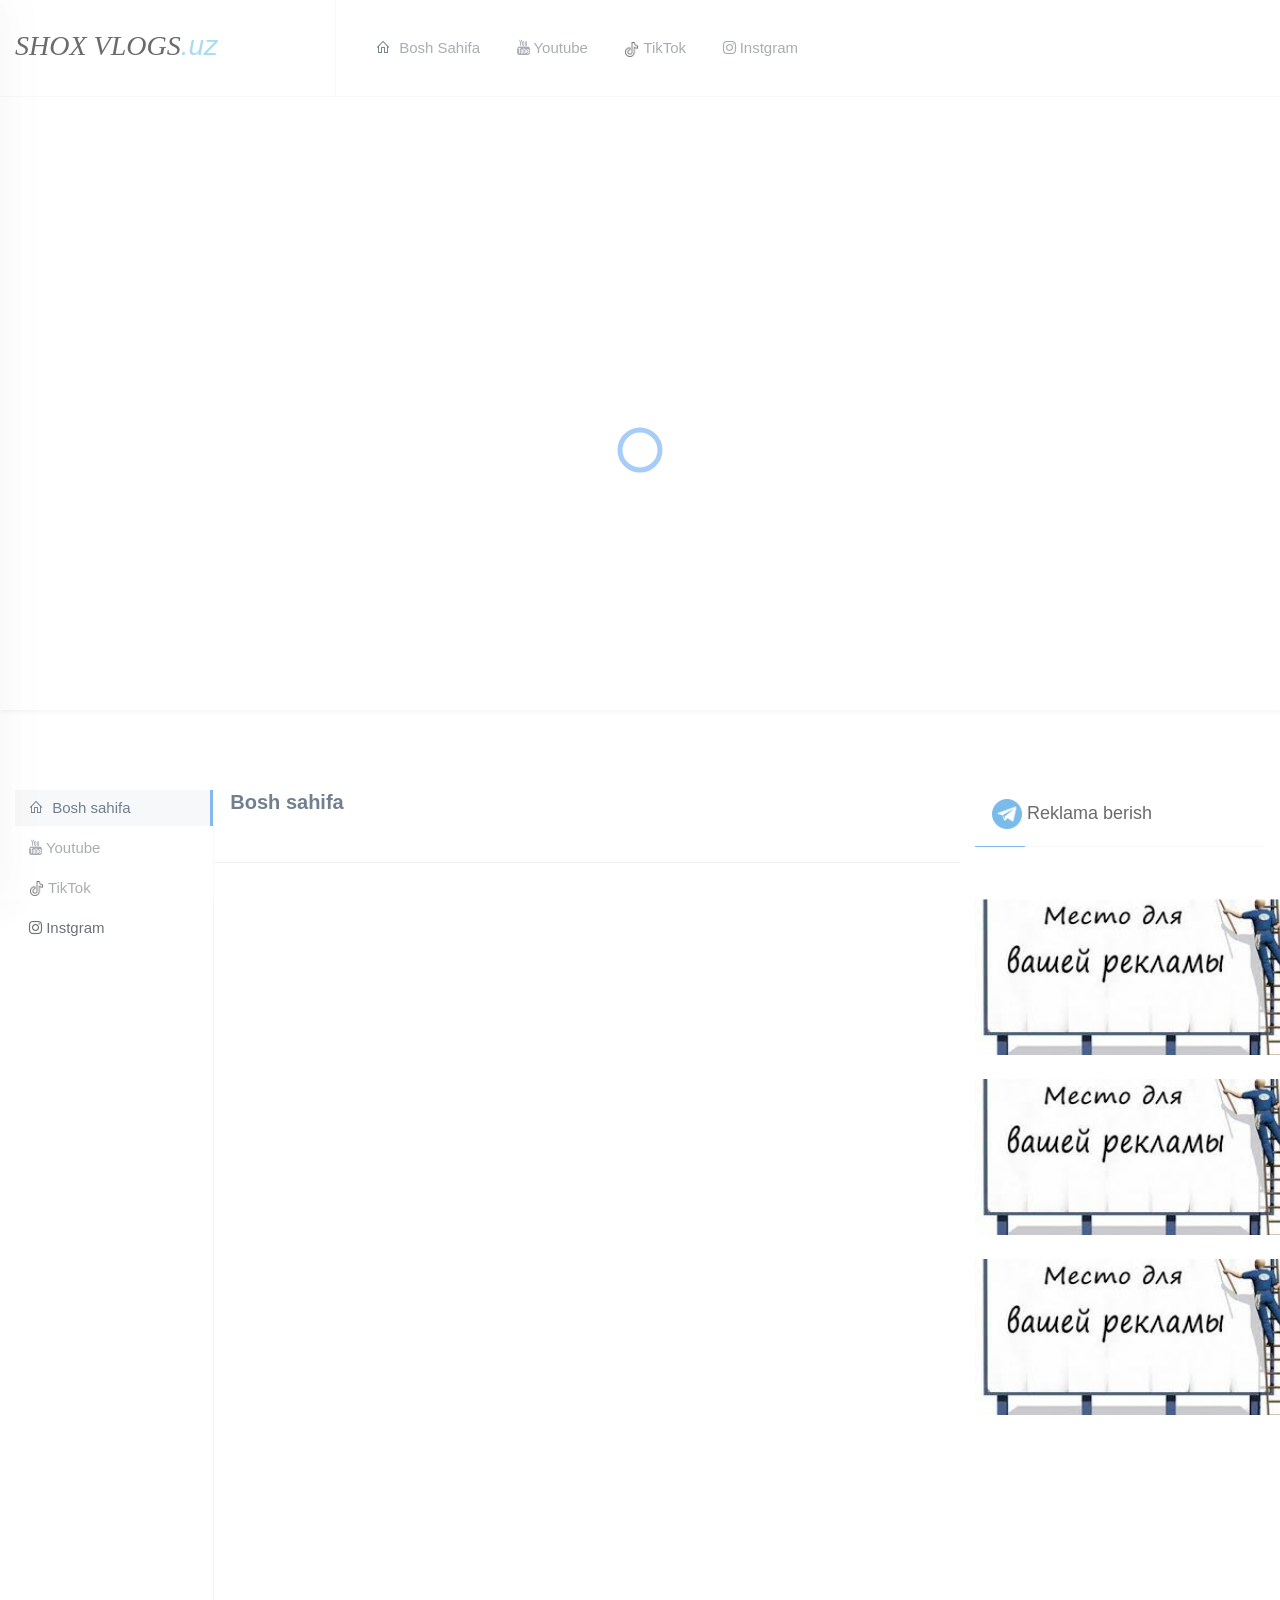
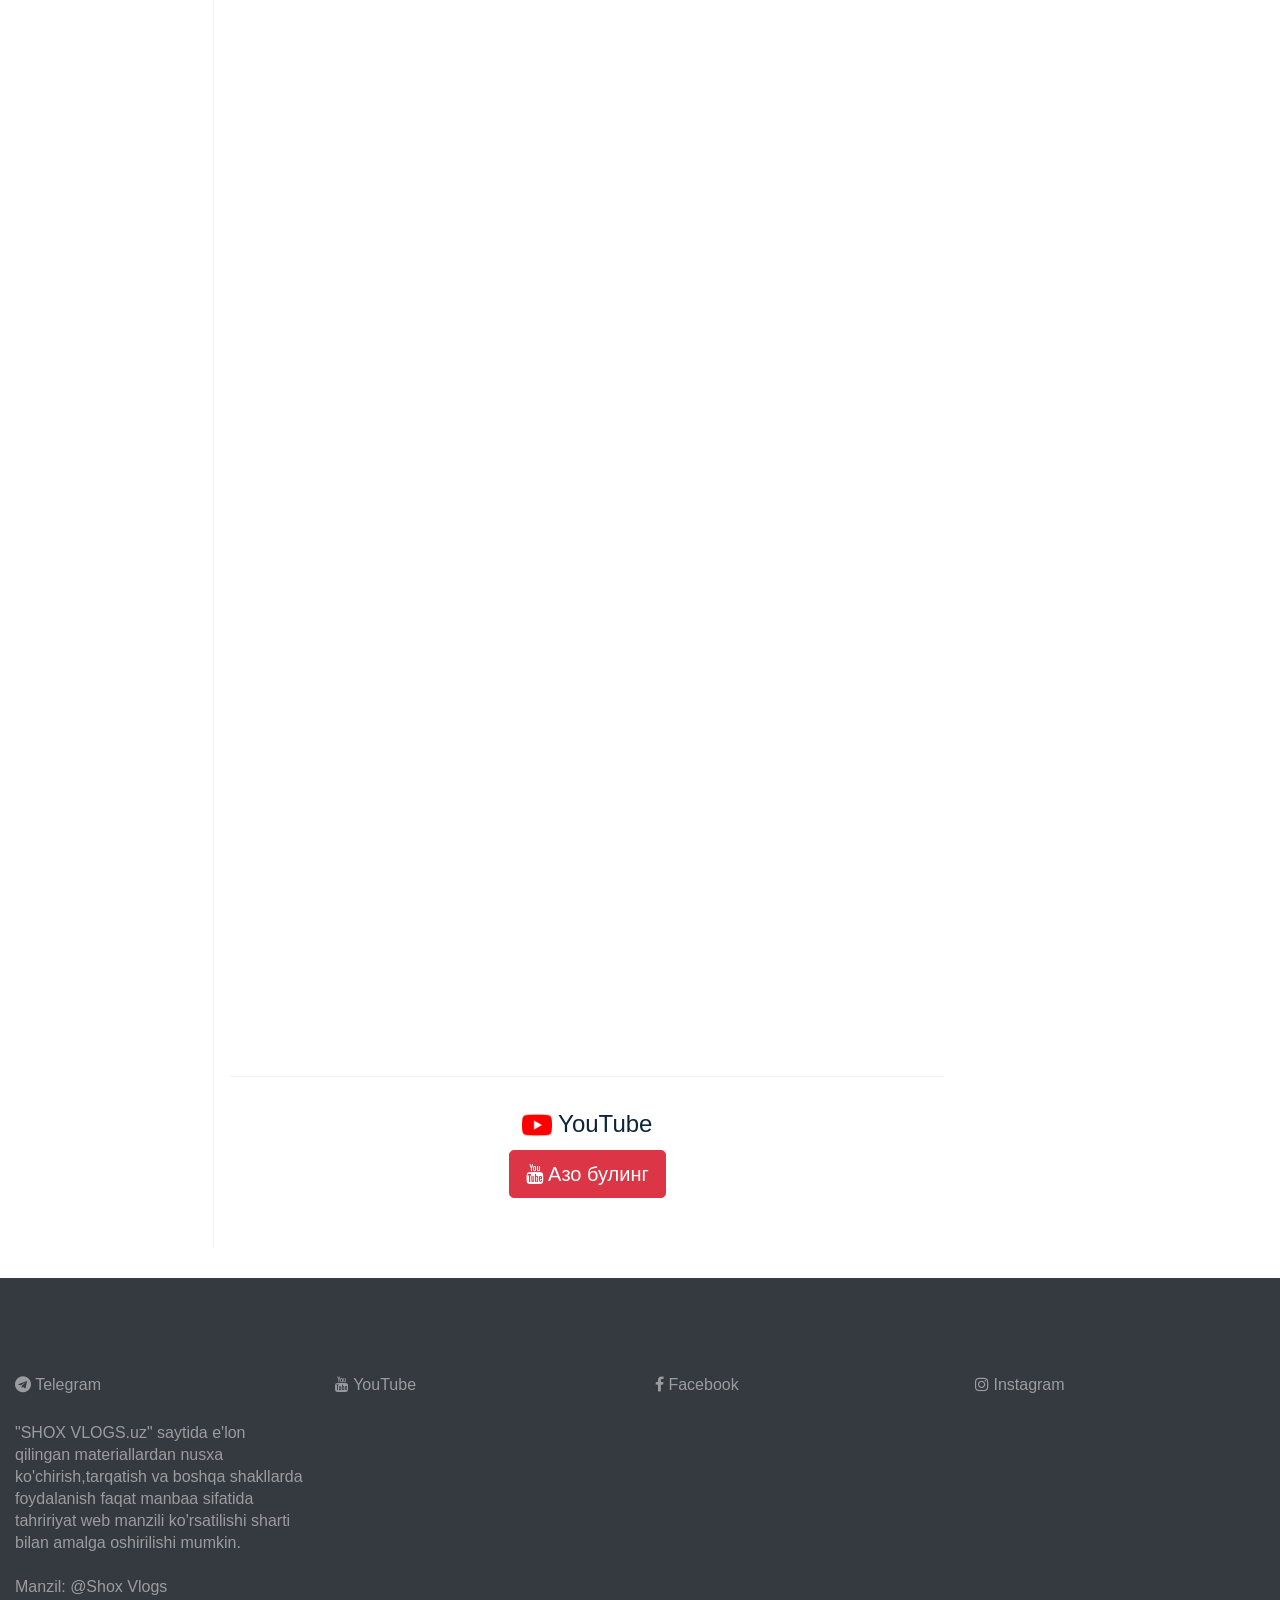
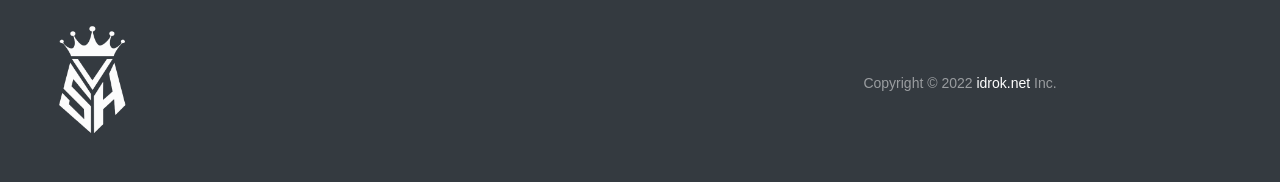
<file: index.html>
<!doctype html>
<html lang="en">

<head>
  <title>ShoxVlogs</title>
  <!-- Required meta tags -->
  <meta charset="utf-8">
  <meta name="viewport" content="width=device-width, initial-scale=1, shrink-to-fit=no">

  <!-- Bootstrap CSS -->
  <link rel="stylesheet" href="https://stackpath.bootstrapcdn.com/bootstrap/4.3.1/css/bootstrap.min.css"
    integrity="sha384-ggOyR0iXCbMQv3Xipma34MD+dH/1fQ784/j6cY/iJTQUOhcWr7x9JvoRxT2MZw1T" crossorigin="anonymous">
  <link rel="stylesheet" href="style.css">
  <link rel="stylesheet" href="https://maxcdn.bootstrapcdn.com/font-awesome/4.7.0/css/font-awesome.min.css">

  <!-- Favicon -->
  <link rel="shortcut icon" href="./rasm/IMG_0306.PNG">

  <link rel="stylesheet" href="https://maxcdn.bootstrapcdn.com/font-awesome/4.7.0/css/font-awesome.min.css">

  <!-- Google fonts -->
  <link rel="preconnect" href="https://fonts.gstatic.com/">
  <link href="https://fonts.googleapis.com/css2?family=Ubuntu:wght@300;400;500;700&amp;display=swap" rel="stylesheet">
  <link href="https://fonts.googleapis.com/css2?family=Merriweather:wght@300;400;700;900&amp;display=swap"
    rel="stylesheet">

  <link rel="stylesheet" href="https://maxcdn.bootstrapcdn.com/font-awesome/4.7.0/css/font-awesome.min.css">

  <!-- inject:css -->
  <link rel="stylesheet" href="css/bootstrap.min.css">
  <link rel="stylesheet" href="css/line-awesome.css">
  <link rel="stylesheet" href="css/owl.carousel.min.css">
  <link rel="stylesheet" href="css/owl.theme.default.min.css">
  <link rel="stylesheet" href="css/selectize.css">
  <link rel="stylesheet" href="css/style.css">
  <style>
    * {
      font-family: 'Lucida Sans', 'Lucida Sans Regular', 'Lucida Grande', 'Lucida Sans Unicode', Geneva, Verdana, sans-serif;
    }
  </style>
  <!-- end inject -->
</head>

<body>

  <!-- start cssload-loader -->
  <div id="preloader">
    <div class="loader">
      <svg class="spinner" viewBox="0 0 50 50">
        <circle class="path" cx="25" cy="25" r="20" fill="none" stroke-width="5"></circle>
      </svg>
    </div>
  </div>
  <!-- end cssload-loader -->

  <!-- Header qismi -->


  <!--======================================
        START HEADER AREA
    ======================================-->
  <header class="header-area bg-white border-bottom border-bottom-gray">
    <div class="container">
      <div class="row align-items-center">
        <div class="col-lg-3">
          <div class="logo-box">
            <a href="index.html" style="font-size: 28px; color: black; font-family: cursive; font-style: italic;">SHOX
              VLOGS<span style="color: rgb(109, 195, 229);">.uz </span></a>
            <div class="user-action">
              <div class="off-canvas-menu-toggle icon-element icon-element-xs shadow-sm" data-toggle="tooltip"
                data-placement="top" title="menu">
                <i class="la la-bars"></i>
              </div>
            </div>
          </div>
        </div><!-- end col-lg-2 -->
        <div class="col-lg-9">
          <div class="menu-wrapper border-left border-left-gray pl-4 justify-content-end">
            <nav class="menu-bar mr-auto">
              <ul>

                <li class="lh-26 active"><a href="index.html"><i class="la la-home mr-1 text-black"></i> Bosh sahifa</a>
                </li>

                <li class="lh-26"><a href="https://www.youtube.com/channel/UCcQwbUZ2bv6toVQM_BEzxqw"><i
                      class="fa fa-youtube" aria-hidden="true"></i> Youtube</a>
                </li>

                <li class="lh-26"><a href="https://www.tiktok.com/shox__vlogs"><img src="img/tik-tok.png" width="15"
                      height="15" alt="" srcset=""></i> TikTok</a></li>
                <li class="lh-26"><a href="https://instagram.com/shox__vlogs"><i class="fa fa-instagram"
                      aria-hidden="true"></i>
                    Instgram</a></li>
              </ul>
              </ul><!-- end ul -->
            </nav><!-- end main-menu -->
          </div><!-- end menu-wrapper -->
        </div><!-- end col-lg-10 -->
      </div><!-- end row -->
    </div><!-- end container -->
    <div class="off-canvas-menu custom-scrollbar-styled">
      <div class="off-canvas-menu-close icon-element icon-element-sm shadow-sm" data-toggle="tooltip"
        data-placement="top" title="close">
        <i class="la la-times"></i>
      </div><!-- end off-canvas-menu-close -->
      <ul class="generic-list-item off-canvas-menu-list pt-90px">

        <li class="lh-26 active"><a href="index.html"><i class="la la-home mr-1 text-black"></i> Bosh sahifa</a></li>
        <li class="lh-26"><a href="https://www.youtube.com/channel/UCcQwbUZ2bv6toVQM_BEzxqw"><i class="fa fa-youtube" aria-hidden="true"></i> Youtube</a>
        </li>
        <li class="lh-26"><a href="https://www.tiktok.com/shox__vlogs"> <img src="./img/tik-tok.png" alt="" srcset="" width="15px"
              height="15px"> </i> TikTok</a>
        </li>
        <li class="lh-26"><a href="./instagram.html"><i class="fa fa-instagram" aria-hidden="true"></i>
            Instgram</a></li>

      </ul><!-- end ul -->
    </div><!-- end off-canvas-menu -->
    <div class="body-overlay"></div>
  </header><!-- end header-area -->
  <!--======================================
      END HEADER AREA
======================================-->




  <section class="hero-area pt-80px pb-50px bg-white shadow-sm">
    <div class="container abs">


      <div class="slideshow-container">

        <div class="mySlides fade">
          <img src="img/IMG_3422.JPG" style="width:100%">
        </div>

        <div class="mySlides fade">
          <img src="img/IMG_3456.JPG" style="width:100%">
        </div>

        <div class="mySlides fade">
          <img src="img/IMG_3457.JPEG" style="width:100%">
        </div>

      </div>
      <br>

    </div><!-- end container -->
  </section>


  <!-- ================================
         START QUESTION AREA
================================= -->
  <section class="question-area pt-80px pb-30px">
    <div class="container">
      <div class="row">
        <div class="col-lg-2 pr-0">
          <div class="sidebar pb-45px position-sticky top-0">
            <ul class="generic-list-item generic-list-item-highlight fs-15">
              <li class="lh-26 active"><a href="index.html"><i class="la la-home mr-1 text-black"></i> Bosh sahifa</a>
              </li>
              <li class="lh-26"><a href="https://www.youtube.com/channel/UCcQwbUZ2bv6toVQM_BEzxqw"><i class="fa fa-youtube" aria-hidden="true"></i> Youtube</a>
              </li>
              <li class="lh-26"><a href="https://www.tiktok.com/shox__vlogs"> <img src="./img/tik-tok.png" alt="" srcset="" width="15px"
                    height="15px"> </i> TikTok</a>
              </li>
              <li class="lh-26"><a href="./instagram.html"><i class="fa fa-instagram" aria-hidden="true"></i>
                  Instgram</a></li>
            </ul>
          </div><!-- end sidebar -->
        </div><!-- end col-lg-2 -->

        <div class="col-lg-7 px-0">
          <div class="question-main-bar border-left border-left-gray pb-50px">
            <div class="filters pb-4 pl-3 d-flex align-items-center justify-content-between">
              <div class="mr-3">
                <h3 class="fs-20 fw-bold"> Bosh sahifa</h3>
              </div>
            </div><!-- end filters -->
            <hr class="border-top-black my-4">
            <div class="pager d-flex flex-wrap align-items-center justify-content-between pt-30px px-3">
              <div
                class="media media-card rounded-0 shadow-none mb-0 bg-transparent p-3 border-bottom border-bottom-gray">
                <div>
                  <iframe width="100%" height="700" src="https://www.youtube.com/embed/zSvidw3BD38" title="YouTube video player" frameborder="0" allow="accelerometer; autoplay; clipboard-write; encrypted-media; gyroscope; picture-in-picture" allowfullscreen></iframe>
                  <iframe width="100%" height="700" src="https://www.youtube.com/embed/Dhh3EsKfctg" title="YouTube video player" frameborder="0" allow="accelerometer; autoplay; clipboard-write; encrypted-media; gyroscope; picture-in-picture" allowfullscreen></iframe>
                
                  <iframe width="32%" height="300" src="https://www.youtube.com/embed/px50CdP6FAI" title="YouTube video player" frameborder="0" allow="accelerometer; autoplay; clipboard-write; encrypted-media; gyroscope; picture-in-picture" allowfullscreen></iframe>
                  <iframe width="32%" height="300" src="https://www.youtube.com/embed/4CW3YXNreKo" title="YouTube video player" frameborder="0" allow="accelerometer; autoplay; clipboard-write; encrypted-media; gyroscope; picture-in-picture" allowfullscreen></iframe>
                  <iframe width="32%" height="300" src="https://www.youtube.com/embed/IJgcijk1h4A" title="YouTube video player" frameborder="0" allow="accelerometer; autoplay; clipboard-write; encrypted-media; gyroscope; picture-in-picture" allowfullscreen></iframe>

                </div>
              </div><br>

            </div>
            <div style="display: flex; align-items: center; justify-content: center; margin-top: 5px;">
              <div>
                <h4 style="text-align: center; margin-bottom: 2px;">
                  <img width="30" height="30" src="./img/free-icon-youtube-1384060.png" alt="" srcset=""> YouTube
                </h4>
                <a href="https://www.youtube.com/channel/UCcQwbUZ2bv6toVQM_BEzxqw">
                  <button type="button" class="btn btn-danger btn-lg mt-2">
                    <i class="fa fa-youtube" aria-hidden="true"></i> Азо булинг
                  </button>
                </a>
              </div>
            </div>
          </div><!-- end question-main-bar -->
        </div><!-- end col-lg-7 -->
        <div class="col-lg-3">
          <div class="sidebar">
            <div class="ad-card">
              <button class="fs-18 pb-3 btn  btn-lg">
                <img src="./img/telegram.png" alt="" width="30" height="30">
                <a style="color: black;" href="https://t.me/shoxvlogs">
                  Reklama berish</a>
              </button>
              <div class="divider"><span></span></div>
              <br>

              <img class="pt-4" src="./rasm/images.jpg" height="180px" width="330px">
              <img class="pt-4" src="./rasm/images.jpg" height="180px" width="330px">
              <img class="pt-4" src="./rasm/images.jpg" height="180px" width="330px">


            </div>
          </div><!-- end ad-card -->
        </div><!-- end sidebar -->
      </div><!-- end col-lg-3 -->
    </div><!-- end row -->
    </div><!-- end container -->
  </section><!-- end question-area -->

  <!-- ================================
       END FOOTER AREA
================================= -->
  <section class="footer-area pt-80px bg-dark position-relative">
    <div class="container">
      <div class="row">
        <div class="col-lg-3">
          <div class="footer-item">
            <ul class="generic-list-item generic-list-item-hover-underline pt-3 generic-list-item-white">
              <li><a href="https://t.me/shoxvlogs"><i class="fa fa-telegram" aria-hidden="true"></i> Telegram</a></li>
            </ul>
          </div><!-- end footer-item -->
        </div><!-- end col-lg-3 -->
        <div class="col-lg-3 responsive-column-half">
          <div class="footer-item">
            <ul class="generic-list-item generic-list-item-hover-underline pt-3 generic-list-item-white">
              <li><a href="https://www.youtube.com/channel/UCcQwbUZ2bv6toVQM_BEzxqw"><i class="fa fa-youtube"
                    aria-hidden="true"></i> YouTube</a></li>
            </ul>
          </div><!-- end footer-item -->
        </div><!-- end col-lg-3 -->
        <div class="col-lg-3 responsive-column-half">
          <div class="footer-item">
            <ul class="generic-list-item generic-list-item-hover-underline pt-3 generic-list-item-white">
              <li><a href="https://www.facebook.com/shox.vlogs.334"><i class="fa fa-facebook" aria-hidden="true"></i>
                  Facebook</a></li>
            </ul>
          </div><!-- end footer-item -->
        </div><!-- end col-lg-3 -->
        <div class="col-lg-3 responsive-column-half">
          <div class="footer-item">
            <ul class="generic-list-item generic-list-item-hover-underline pt-3 generic-list-item-white">
              <li><a href="https://www.instagram.com/shox__vlogs"><i class="fa fa-instagram" aria-hidden="true"></i>
                  Instagram</a></li>
            </ul>
          </div><!-- end footer-item -->
        </div><!-- end col-lg-3 -->
        <div class="col-lg-3 responsive-column-half">
          <div class="footer-item">
            <ul class="generic-list-item generic-list-item-hover-underline pt-3 generic-list-item-white">
              <li class="coll">
                "SHOX VLOGS.uz" saytida e'lon qilingan materiallardan nusxa ko'chirish,tarqatish va boshqa shakllarda
                foydalanish faqat manbaa sifatida tahririyat web manzili ko'rsatilishi sharti bilan amalga oshirilishi
                mumkin. <br> <br>
                Manzil: <a href="https://t.me/shoxvlogs">@Shox Vlogs</a>
              </li>
            </ul>
          </div><!-- end footer-item -->
        </div><!-- end col-lg-3 -->

      </div><!-- end footer-item -->
    </div><!-- end col-lg-3 -->
    </div><!-- end row -->
    </div><!-- end container -->
    <div class="container">
      <div class="row align-items-center pb-4 copyright-wrap">
        <div class="col-lg-6">
          <a href="index.html" class="d-inline-block">
            <img src="img/IMG_0306-removebg-preview.png" width="150" height="150" alt="footer logo" class="footer-logo">
          </a>
        </div>
        <div class="col-lg-6">
          <p class="copyright-desc text-center fs-14">Copyright &copy; 2022 <a href="https://idrok.net">idrok.net</a>
            Inc.</p>
        </div><!-- end col-lg-6 -->
      </div><!-- end row -->
    </div><!-- end container -->
  </section><!-- end footer-area -->
  <!-- ================================
      END FOOTER AREA
================================= -->

  <!-- start back to top -->
  <div id="back-to-top" data-toggle="tooltip" data-placement="top" title="Return to top">
    <i class="la la-arrow-up"></i>
  </div>
  <!-- end back to top -->










  <!-- Optional JavaScript -->
  <!-- template js files -->
  <script src="js/jquery-3.4.1.min.js"></script>
  <script src="js/bootstrap.bundle.min.js"></script>
  <script src="js/main.js"></script>
  <script src="js/slide.js"></script>
  <!-- <script src="js/api/index.js"></script> -->
  <script src="js/api/sidenews.js"></script>

  <!-- jQuery first, then Popper.js, then Bootstrap JS -->
  <script src="https://code.jquery.com/jquery-3.3.1.slim.min.js"
    integrity="sha384-q8i/X+965DzO0rT7abK41JStQIAqVgRVzpbzo5smXKp4YfRvH+8abtTE1Pi6jizo"
    crossorigin="anonymous"></script>
  <script src="https://cdnjs.cloudflare.com/ajax/libs/popper.js/1.14.7/umd/popper.min.js"
    integrity="sha384-UO2eT0CpHqdSJQ6hJty5KVphtPhzWj9WO1clHTMGa3JDZwrnQq4sF86dIHNDz0W1"
    crossorigin="anonymous"></script>
  <script src="https://stackpath.bootstrapcdn.com/bootstrap/4.3.1/js/bootstrap.min.js"
    integrity="sha384-JjSmVgyd0p3pXB1rRibZUAYoIIy6OrQ6VrjIEaFf/nJGzIxFDsf4x0xIM+B07jRM"
    crossorigin="anonymous"></script>
</body>

</html>
</file>
<file: style.css>
/* @import url("https://fonts.googleapis.com/css2?family=Poppins:wght@200;300;400;600&family=Ubuntu:wght@300;500;700&display=swap");
* {
    margin: 0;
    padding: 0;
    box-sizing: border-box;
    text-decoration: none;
}

html {
    scroll-behavior: smooth;
}


.max-width {
    max-width: 1300px;
    padding: 0 80px;
    margin: auto;
}
/* navbar ko`rinishi

.navbar {
    position: fixed;
    box-sizing: border-box;
    width: 100%;
    padding: 30px 0;
    z-index: 0;
    /* background: crimson; 
    font-family: "Ubuntu", sans-serif;
    transition: all 0.3s ease;
    background-color: #278b81;
}
.navbar.sticky {
    padding: 15px 0;
    background: #009688;
}

.navbar .max-width {
    display: flex;
    align-items: center;
    justify-content: space-between;
}

.navbar .logo a {
    color: #fff;
    font-size: 35px;
    font-weight: 600;
    
}


.navbar .logo a span {
    color: crimson;
}

.navbar.sticky .logo a span {
    color: #fff;
    transition: all 0.3s ease;
}

.navbar .menu li {
    list-style: none;
    display: inline-block;
}

.navbar .menu li a {
    display: block;
    color: #fff;
    font-size: 18px;
    font-weight: 500;
    margin-left: 25px;
    transition: color 0.3s ease;
}
.logo-box a{
    font-family: "Ubuntu", sans-serif;

}


.navbar.sticky .menu li a:hover {
    color: #fff;
    transition: all 0.3s ease;
}

.navbar .max-width .logo img{
    padding-bottom:  10px;
    
}
.navbar .max-width .logo {
    padding-right: 30px;
}
*/
/* .abs{
    box-shadow: 2px 10px 15px #322f2f;
    padding: 130px 10px 10px 10px;
} */



/* 
.container h1{
    font-family: "Ubuntu", sans-serif;
    text-align: center;
}
.center h1{
    font-family: "Ubuntu", sans-serif;
    text-align: center;
    color: white;
    padding-top: 10px;
}
.right h1{
    font-family: "Ubuntu", sans-serif;
    text-align: center;
    color: white;
    padding-top: 10px;
}
.right img{
    padding: 10px;
}

.right h1 span{
    border-top: 3px solid greenyellow;
    border-left: 3px solid greenyellow;
    border-right: 3px solid greenyellow;
    border-radius: 30px;
    display: inline-block;
    padding: 8px;
}
.center h1 span{
    border-top: 3px solid greenyellow;
    border-left: 3px solid greenyellow;
    border-right: 3px solid greenyellow;
    border-radius: 30px;
    display: inline-block;
    padding: 8px;
}


.home{
    width: 100%;
    height: 1100px;
    
    /* padding-top: 130px; 
    
}
.maxhome-width{
    display: flex;
    justify-content: space-around;
    max-width: 1300px;
    margin: auto;
    background-image: radial-gradient(#009688,  #08ab9bb8);
    border-radius: 30px;
}


.left{
    
    width: 340px;
    height: 940;
}
.center{
    
    width: 600px;
    height: 940px;
}
.right{
    
    width: 340px;
    height: 940px;
}

.left .bir{
    margin: 10px 10px 10px 10px;
    text-align: center;
    border: greenyellow 3px solid;
    border-radius: 30px;
    font-family: "Ubuntu", sans-serif;
    color: white;
    background-color: #278b81;

}

.left .ikki a:hover{
    color: red;
}

.left .bir h2{
    padding-top: 10px;
}

.left .bir h1{
    border-bottom: 2px solid rgba(55, 54, 54, 0.859);
}
.left .ikki h1{
    border-bottom: 2px solid rgba(55, 54, 54, 0.859);
}
.left .ikki a{
    display: inline-block;
    text-align: start;
    padding: 15px;
    font-family: "Ubuntu", sans-serif;
    font-size: 24px;
    color: white;
}
.left .ikki{
    border: rgba(0, 128, 0, 0.807) 3px solid;
    border-radius: 30px;
    margin: 15px;
}

.center iframe{
    padding: 10px;
    display: inline;
}
.logo-box{
    width: 600px;
}
</file>
<file: css/line-awesome.css>
.la,.lab,.lad,.lal,.lar,.las{-moz-osx-font-smoothing:grayscale;-webkit-font-smoothing:antialiased;display:inline-block;font-style:normal;font-variant:normal;text-rendering:auto;line-height:1}.la-lg{font-size:1.33333em;line-height:.75em;vertical-align:-.0667em}.la-xs{font-size:.75em}.la-sm{font-size:.875em}.la-1x{font-size:1em}.la-2x{font-size:2em}.la-3x{font-size:3em}.la-4x{font-size:4em}.la-5x{font-size:5em}.la-6x{font-size:6em}.la-7x{font-size:7em}.la-8x{font-size:8em}.la-9x{font-size:9em}.la-10x{font-size:10em}.la-fw{text-align:center;width:1.25em}.la-ul{list-style-type:none;margin-left:2.5em;padding-left:0}.la-ul>li{position:relative}.la-li{left:-2em;position:absolute;text-align:center;width:2em;line-height:inherit}.la-border{border:solid .08em #eee;border-radius:.1em;padding:.2em .25em .15em}.la-pull-left{float:left}.la-pull-right{float:right}.la.la-pull-left,.lab.la-pull-left,.lal.la-pull-left,.lar.la-pull-left,.las.la-pull-left{margin-right:.3em}.la.la-pull-right,.lab.la-pull-right,.lal.la-pull-right,.lar.la-pull-right,.las.la-pull-right{margin-left:.3em}.la-spin{-webkit-animation:la-spin 2s infinite linear;animation:la-spin 2s infinite linear}.la-pulse{-webkit-animation:la-spin 1s infinite steps(8);animation:la-spin 1s infinite steps(8)}@-webkit-keyframes la-spin{0%{-webkit-transform:rotate(0);transform:rotate(0)}100%{-webkit-transform:rotate(360deg);transform:rotate(360deg)}}@keyframes la-spin{0%{-webkit-transform:rotate(0);transform:rotate(0)}100%{-webkit-transform:rotate(360deg);transform:rotate(360deg)}}.la-rotate-90{-webkit-transform:rotate(90deg);transform:rotate(90deg)}.la-rotate-180{-webkit-transform:rotate(180deg);transform:rotate(180deg)}.la-rotate-270{-webkit-transform:rotate(270deg);transform:rotate(270deg)}.la-flip-horizontal{-webkit-transform:scale(-1,1);transform:scale(-1,1)}.la-flip-vertical{-webkit-transform:scale(1,-1);transform:scale(1,-1)}.la-flip-both,.la-flip-horizontal.la-flip-vertical{-webkit-transform:scale(-1,-1);transform:scale(-1,-1)}:root .la-flip-both,:root .la-flip-horizontal,:root .la-flip-vertical,:root .la-rotate-180,:root .la-rotate-270,:root .la-rotate-90{-webkit-filter:none;filter:none}.la-stack{display:inline-block;height:2em;line-height:2em;position:relative;vertical-align:middle;width:2.5em}.la-stack-1x,.la-stack-2x{left:0;position:absolute;text-align:center;width:100%}.la-stack-1x{line-height:inherit}.la-stack-2x{font-size:2em}.la-inverse{color:#fff}.la-500px:before{content:"\f26e"}.la-accessible-icon:before{content:"\f368"}.la-accusoft:before{content:"\f369"}.la-acquisitions-incorporated:before{content:"\f6af"}.la-ad:before{content:"\f641"}.la-address-book:before{content:"\f2b9"}.la-address-card:before{content:"\f2bb"}.la-adjust:before{content:"\f042"}.la-adn:before{content:"\f170"}.la-adobe:before{content:"\f778"}.la-adversal:before{content:"\f36a"}.la-affiliatetheme:before{content:"\f36b"}.la-air-freshener:before{content:"\f5d0"}.la-airbnb:before{content:"\f834"}.la-algolia:before{content:"\f36c"}.la-align-center:before{content:"\f037"}.la-align-justify:before{content:"\f039"}.la-align-left:before{content:"\f036"}.la-align-right:before{content:"\f038"}.la-alipay:before{content:"\f642"}.la-allergies:before{content:"\f461"}.la-amazon:before{content:"\f270"}.la-amazon-pay:before{content:"\f42c"}.la-ambulance:before{content:"\f0f9"}.la-american-sign-language-interpreting:before{content:"\f2a3"}.la-amilia:before{content:"\f36d"}.la-anchor:before{content:"\f13d"}.la-android:before{content:"\f17b"}.la-angellist:before{content:"\f209"}.la-angle-double-down:before{content:"\f103"}.la-angle-double-left:before{content:"\f100"}.la-angle-double-right:before{content:"\f101"}.la-angle-double-up:before{content:"\f102"}.la-angle-down:before{content:"\f107"}.la-angle-left:before{content:"\f104"}.la-angle-right:before{content:"\f105"}.la-angle-up:before{content:"\f106"}.la-angry:before{content:"\f556"}.la-angrycreative:before{content:"\f36e"}.la-angular:before{content:"\f420"}.la-ankh:before{content:"\f644"}.la-app-store:before{content:"\f36f"}.la-app-store-ios:before{content:"\f370"}.la-apper:before{content:"\f371"}.la-apple:before{content:"\f179"}.la-apple-alt:before{content:"\f5d1"}.la-apple-pay:before{content:"\f415"}.la-archive:before{content:"\f187"}.la-archway:before{content:"\f557"}.la-arrow-alt-circle-down:before{content:"\f358"}.la-arrow-alt-circle-left:before{content:"\f359"}.la-arrow-alt-circle-right:before{content:"\f35a"}.la-arrow-alt-circle-up:before{content:"\f35b"}.la-arrow-circle-down:before{content:"\f0ab"}.la-arrow-circle-left:before{content:"\f0a8"}.la-arrow-circle-right:before{content:"\f0a9"}.la-arrow-circle-up:before{content:"\f0aa"}.la-arrow-down:before{content:"\f063"}.la-arrow-left:before{content:"\f060"}.la-arrow-right:before{content:"\f061"}.la-arrow-up:before{content:"\f062"}.la-arrows-alt:before{content:"\f0b2"}.la-arrows-alt-h:before{content:"\f337"}.la-arrows-alt-v:before{content:"\f338"}.la-artstation:before{content:"\f77a"}.la-assistive-listening-systems:before{content:"\f2a2"}.la-asterisk:before{content:"\f069"}.la-asymmetrik:before{content:"\f372"}.la-at:before{content:"\f1fa"}.la-atlas:before{content:"\f558"}.la-atlassian:before{content:"\f77b"}.la-atom:before{content:"\f5d2"}.la-audible:before{content:"\f373"}.la-audio-description:before{content:"\f29e"}.la-autoprefixer:before{content:"\f41c"}.la-avianex:before{content:"\f374"}.la-aviato:before{content:"\f421"}.la-award:before{content:"\f559"}.la-aws:before{content:"\f375"}.la-baby:before{content:"\f77c"}.la-baby-carriage:before{content:"\f77d"}.la-backspace:before{content:"\f55a"}.la-backward:before{content:"\f04a"}.la-bacon:before{content:"\f7e5"}.la-balance-scale:before{content:"\f24e"}.la-balance-scale-left:before{content:"\f515"}.la-balance-scale-right:before{content:"\f516"}.la-ban:before{content:"\f05e"}.la-band-aid:before{content:"\f462"}.la-bandcamp:before{content:"\f2d5"}.la-barcode:before{content:"\f02a"}.la-bars:before{content:"\f0c9"}.la-baseball-ball:before{content:"\f433"}.la-basketball-ball:before{content:"\f434"}.la-bath:before{content:"\f2cd"}.la-battery-empty:before{content:"\f244"}.la-battery-full:before{content:"\f240"}.la-battery-half:before{content:"\f242"}.la-battery-quarter:before{content:"\f243"}.la-battery-three-quarters:before{content:"\f241"}.la-battle-net:before{content:"\f835"}.la-bed:before{content:"\f236"}.la-beer:before{content:"\f0fc"}.la-behance:before{content:"\f1b4"}.la-behance-square:before{content:"\f1b5"}.la-bell:before{content:"\f0f3"}.la-bell-slash:before{content:"\f1f6"}.la-bezier-curve:before{content:"\f55b"}.la-bible:before{content:"\f647"}.la-bicycle:before{content:"\f206"}.la-biking:before{content:"\f84a"}.la-bimobject:before{content:"\f378"}.la-binoculars:before{content:"\f1e5"}.la-biohazard:before{content:"\f780"}.la-birthday-cake:before{content:"\f1fd"}.la-bitbucket:before{content:"\f171"}.la-bitcoin:before{content:"\f379"}.la-bity:before{content:"\f37a"}.la-black-tie:before{content:"\f27e"}.la-blackberry:before{content:"\f37b"}.la-blender:before{content:"\f517"}.la-blender-phone:before{content:"\f6b6"}.la-blind:before{content:"\f29d"}.la-blog:before{content:"\f781"}.la-blogger:before{content:"\f37c"}.la-blogger-b:before{content:"\f37d"}.la-bluetooth:before{content:"\f293"}.la-bluetooth-b:before{content:"\f294"}.la-bold:before{content:"\f032"}.la-bolt:before{content:"\f0e7"}.la-bomb:before{content:"\f1e2"}.la-bone:before{content:"\f5d7"}.la-bong:before{content:"\f55c"}.la-book:before{content:"\f02d"}.la-book-dead:before{content:"\f6b7"}.la-book-medical:before{content:"\f7e6"}.la-book-open:before{content:"\f518"}.la-book-reader:before{content:"\f5da"}.la-bookmark:before{content:"\f02e"}.la-bootstrap:before{content:"\f836"}.la-border-all:before{content:"\f84c"}.la-border-none:before{content:"\f850"}.la-border-style:before{content:"\f853"}.la-bowling-ball:before{content:"\f436"}.la-box:before{content:"\f466"}.la-box-open:before{content:"\f49e"}.la-boxes:before{content:"\f468"}.la-braille:before{content:"\f2a1"}.la-brain:before{content:"\f5dc"}.la-bread-slice:before{content:"\f7ec"}.la-briefcase:before{content:"\f0b1"}.la-briefcase-medical:before{content:"\f469"}.la-broadcast-tower:before{content:"\f519"}.la-broom:before{content:"\f51a"}.la-brush:before{content:"\f55d"}.la-btc:before{content:"\f15a"}.la-buffer:before{content:"\f837"}.la-bug:before{content:"\f188"}.la-building:before{content:"\f1ad"}.la-bullhorn:before{content:"\f0a1"}.la-bullseye:before{content:"\f140"}.la-burn:before{content:"\f46a"}.la-buromobelexperte:before{content:"\f37f"}.la-bus:before{content:"\f207"}.la-bus-alt:before{content:"\f55e"}.la-business-time:before{content:"\f64a"}.la-buy-n-large:before{content:"\f8a6"}.la-buysellads:before{content:"\f20d"}.la-calculator:before{content:"\f1ec"}.la-calendar:before{content:"\f133"}.la-calendar-alt:before{content:"\f073"}.la-calendar-check:before{content:"\f274"}.la-calendar-day:before{content:"\f783"}.la-calendar-minus:before{content:"\f272"}.la-calendar-plus:before{content:"\f271"}.la-calendar-times:before{content:"\f273"}.la-calendar-week:before{content:"\f784"}.la-camera:before{content:"\f030"}.la-camera-retro:before{content:"\f083"}.la-campground:before{content:"\f6bb"}.la-canadian-maple-leaf:before{content:"\f785"}.la-candy-cane:before{content:"\f786"}.la-cannabis:before{content:"\f55f"}.la-capsules:before{content:"\f46b"}.la-car:before{content:"\f1b9"}.la-car-alt:before{content:"\f5de"}.la-car-battery:before{content:"\f5df"}.la-car-crash:before{content:"\f5e1"}.la-car-side:before{content:"\f5e4"}.la-caret-down:before{content:"\f0d7"}.la-caret-left:before{content:"\f0d9"}.la-caret-right:before{content:"\f0da"}.la-caret-square-down:before{content:"\f150"}.la-caret-square-left:before{content:"\f191"}.la-caret-square-right:before{content:"\f152"}.la-caret-square-up:before{content:"\f151"}.la-caret-up:before{content:"\f0d8"}.la-carrot:before{content:"\f787"}.la-cart-arrow-down:before{content:"\f218"}.la-cart-plus:before{content:"\f217"}.la-cash-register:before{content:"\f788"}.la-cat:before{content:"\f6be"}.la-cc-amazon-pay:before{content:"\f42d"}.la-cc-amex:before{content:"\f1f3"}.la-cc-apple-pay:before{content:"\f416"}.la-cc-diners-club:before{content:"\f24c"}.la-cc-discover:before{content:"\f1f2"}.la-cc-jcb:before{content:"\f24b"}.la-cc-mastercard:before{content:"\f1f1"}.la-cc-paypal:before{content:"\f1f4"}.la-cc-stripe:before{content:"\f1f5"}.la-cc-visa:before{content:"\f1f0"}.la-centercode:before{content:"\f380"}.la-centos:before{content:"\f789"}.la-certificate:before{content:"\f0a3"}.la-chair:before{content:"\f6c0"}.la-chalkboard:before{content:"\f51b"}.la-chalkboard-teacher:before{content:"\f51c"}.la-charging-station:before{content:"\f5e7"}.la-chart-area:before{content:"\f1fe"}.la-chart-bar:before{content:"\f080"}.la-chart-line:before{content:"\f201"}.la-chart-pie:before{content:"\f200"}.la-check:before{content:"\f00c"}.la-check-circle:before{content:"\f058"}.la-check-double:before{content:"\f560"}.la-check-square:before{content:"\f14a"}.la-cheese:before{content:"\f7ef"}.la-chess:before{content:"\f439"}.la-chess-bishop:before{content:"\f43a"}.la-chess-board:before{content:"\f43c"}.la-chess-king:before{content:"\f43f"}.la-chess-knight:before{content:"\f441"}.la-chess-pawn:before{content:"\f443"}.la-chess-queen:before{content:"\f445"}.la-chess-rook:before{content:"\f447"}.la-chevron-circle-down:before{content:"\f13a"}.la-chevron-circle-left:before{content:"\f137"}.la-chevron-circle-right:before{content:"\f138"}.la-chevron-circle-up:before{content:"\f139"}.la-chevron-down:before{content:"\f078"}.la-chevron-left:before{content:"\f053"}.la-chevron-right:before{content:"\f054"}.la-chevron-up:before{content:"\f077"}.la-child:before{content:"\f1ae"}.la-chrome:before{content:"\f268"}.la-chromecast:before{content:"\f838"}.la-church:before{content:"\f51d"}.la-circle:before{content:"\f111"}.la-circle-notch:before{content:"\f1ce"}.la-city:before{content:"\f64f"}.la-clinic-medical:before{content:"\f7f2"}.la-clipboard:before{content:"\f328"}.la-clipboard-check:before{content:"\f46c"}.la-clipboard-list:before{content:"\f46d"}.la-clock:before{content:"\f017"}.la-clone:before{content:"\f24d"}.la-closed-captioning:before{content:"\f20a"}.la-cloud:before{content:"\f0c2"}.la-cloud-download-alt:before{content:"\f381"}.la-cloud-meatball:before{content:"\f73b"}.la-cloud-moon:before{content:"\f6c3"}.la-cloud-moon-rain:before{content:"\f73c"}.la-cloud-rain:before{content:"\f73d"}.la-cloud-showers-heavy:before{content:"\f740"}.la-cloud-sun:before{content:"\f6c4"}.la-cloud-sun-rain:before{content:"\f743"}.la-cloud-upload-alt:before{content:"\f382"}.la-cloudscale:before{content:"\f383"}.la-cloudsmith:before{content:"\f384"}.la-cloudversify:before{content:"\f385"}.la-cocktail:before{content:"\f561"}.la-code:before{content:"\f121"}.la-code-branch:before{content:"\f126"}.la-codepen:before{content:"\f1cb"}.la-codiepie:before{content:"\f284"}.la-coffee:before{content:"\f0f4"}.la-cog:before{content:"\f013"}.la-cogs:before{content:"\f085"}.la-coins:before{content:"\f51e"}.la-columns:before{content:"\f0db"}.la-comment:before{content:"\f075"}.la-comment-alt:before{content:"\f27a"}.la-comment-dollar:before{content:"\f651"}.la-comment-dots:before{content:"\f4ad"}.la-comment-medical:before{content:"\f7f5"}.la-comment-slash:before{content:"\f4b3"}.la-comments:before{content:"\f086"}.la-comments-dollar:before{content:"\f653"}.la-compact-disc:before{content:"\f51f"}.la-compass:before{content:"\f14e"}.la-compress:before{content:"\f066"}.la-compress-arrows-alt:before{content:"\f78c"}.la-concierge-bell:before{content:"\f562"}.la-confluence:before{content:"\f78d"}.la-connectdevelop:before{content:"\f20e"}.la-contao:before{content:"\f26d"}.la-cookie:before{content:"\f563"}.la-cookie-bite:before{content:"\f564"}.la-copy:before{content:"\f0c5"}.la-copyright:before{content:"\f1f9"}.la-cotton-bureau:before{content:"\f89e"}.la-couch:before{content:"\f4b8"}.la-cpanel:before{content:"\f388"}.la-creative-commons:before{content:"\f25e"}.la-creative-commons-by:before{content:"\f4e7"}.la-creative-commons-nc:before{content:"\f4e8"}.la-creative-commons-nc-eu:before{content:"\f4e9"}.la-creative-commons-nc-jp:before{content:"\f4ea"}.la-creative-commons-nd:before{content:"\f4eb"}.la-creative-commons-pd:before{content:"\f4ec"}.la-creative-commons-pd-alt:before{content:"\f4ed"}.la-creative-commons-remix:before{content:"\f4ee"}.la-creative-commons-sa:before{content:"\f4ef"}.la-creative-commons-sampling:before{content:"\f4f0"}.la-creative-commons-sampling-plus:before{content:"\f4f1"}.la-creative-commons-share:before{content:"\f4f2"}.la-creative-commons-zero:before{content:"\f4f3"}.la-credit-card:before{content:"\f09d"}.la-critical-role:before{content:"\f6c9"}.la-crop:before{content:"\f125"}.la-crop-alt:before{content:"\f565"}.la-cross:before{content:"\f654"}.la-crosshairs:before{content:"\f05b"}.la-crow:before{content:"\f520"}.la-crown:before{content:"\f521"}.la-crutch:before{content:"\f7f7"}.la-css3:before{content:"\f13c"}.la-css3-alt:before{content:"\f38b"}.la-cube:before{content:"\f1b2"}.la-cubes:before{content:"\f1b3"}.la-cut:before{content:"\f0c4"}.la-cuttlefish:before{content:"\f38c"}.la-d-and-d:before{content:"\f38d"}.la-d-and-d-beyond:before{content:"\f6ca"}.la-dashcube:before{content:"\f210"}.la-database:before{content:"\f1c0"}.la-deaf:before{content:"\f2a4"}.la-delicious:before{content:"\f1a5"}.la-democrat:before{content:"\f747"}.la-deploydog:before{content:"\f38e"}.la-deskpro:before{content:"\f38f"}.la-desktop:before{content:"\f108"}.la-dev:before{content:"\f6cc"}.la-deviantart:before{content:"\f1bd"}.la-dharmachakra:before{content:"\f655"}.la-dhl:before{content:"\f790"}.la-diagnoses:before{content:"\f470"}.la-diaspora:before{content:"\f791"}.la-dice:before{content:"\f522"}.la-dice-d20:before{content:"\f6cf"}.la-dice-d6:before{content:"\f6d1"}.la-dice-five:before{content:"\f523"}.la-dice-four:before{content:"\f524"}.la-dice-one:before{content:"\f525"}.la-dice-six:before{content:"\f526"}.la-dice-three:before{content:"\f527"}.la-dice-two:before{content:"\f528"}.la-digg:before{content:"\f1a6"}.la-digital-ocean:before{content:"\f391"}.la-digital-tachograph:before{content:"\f566"}.la-directions:before{content:"\f5eb"}.la-discord:before{content:"\f392"}.la-discourse:before{content:"\f393"}.la-divide:before{content:"\f529"}.la-dizzy:before{content:"\f567"}.la-dna:before{content:"\f471"}.la-dochub:before{content:"\f394"}.la-docker:before{content:"\f395"}.la-dog:before{content:"\f6d3"}.la-dollar-sign:before{content:"\f155"}.la-dolly:before{content:"\f472"}.la-dolly-flatbed:before{content:"\f474"}.la-donate:before{content:"\f4b9"}.la-door-closed:before{content:"\f52a"}.la-door-open:before{content:"\f52b"}.la-dot-circle:before{content:"\f192"}.la-dove:before{content:"\f4ba"}.la-download:before{content:"\f019"}.la-draft2digital:before{content:"\f396"}.la-drafting-compass:before{content:"\f568"}.la-dragon:before{content:"\f6d5"}.la-draw-polygon:before{content:"\f5ee"}.la-dribbble:before{content:"\f17d"}.la-dribbble-square:before{content:"\f397"}.la-dropbox:before{content:"\f16b"}.la-drum:before{content:"\f569"}.la-drum-steelpan:before{content:"\f56a"}.la-drumstick-bite:before{content:"\f6d7"}.la-drupal:before{content:"\f1a9"}.la-dumbbell:before{content:"\f44b"}.la-dumpster:before{content:"\f793"}.la-dumpster-fire:before{content:"\f794"}.la-dungeon:before{content:"\f6d9"}.la-dyalog:before{content:"\f399"}.la-earlybirds:before{content:"\f39a"}.la-ebay:before{content:"\f4f4"}.la-edge:before{content:"\f282"}.la-edit:before{content:"\f044"}.la-egg:before{content:"\f7fb"}.la-eject:before{content:"\f052"}.la-elementor:before{content:"\f430"}.la-ellipsis-h:before{content:"\f141"}.la-ellipsis-v:before{content:"\f142"}.la-ello:before{content:"\f5f1"}.la-ember:before{content:"\f423"}.la-empire:before{content:"\f1d1"}.la-envelope:before{content:"\f0e0"}.la-envelope-open:before{content:"\f2b6"}.la-envelope-open-text:before{content:"\f658"}.la-envelope-square:before{content:"\f199"}.la-envira:before{content:"\f299"}.la-equals:before{content:"\f52c"}.la-eraser:before{content:"\f12d"}.la-erlang:before{content:"\f39d"}.la-ethereum:before{content:"\f42e"}.la-ethernet:before{content:"\f796"}.la-etsy:before{content:"\f2d7"}.la-euro-sign:before{content:"\f153"}.la-evernote:before{content:"\f839"}.la-exchange-alt:before{content:"\f362"}.la-exclamation:before{content:"\f12a"}.la-exclamation-circle:before{content:"\f06a"}.la-exclamation-triangle:before{content:"\f071"}.la-expand:before{content:"\f065"}.la-expand-arrows-alt:before{content:"\f31e"}.la-expeditedssl:before{content:"\f23e"}.la-external-link-alt:before{content:"\f35d"}.la-external-link-square-alt:before{content:"\f360"}.la-eye:before{content:"\f06e"}.la-eye-dropper:before{content:"\f1fb"}.la-eye-slash:before{content:"\f070"}.la-facebook:before{content:"\f09a"}.la-facebook-f:before{content:"\f39e"}.la-facebook-messenger:before{content:"\f39f"}.la-facebook-square:before{content:"\f082"}.la-fan:before{content:"\f863"}.la-fantasy-flight-games:before{content:"\f6dc"}.la-fast-backward:before{content:"\f049"}.la-fast-forward:before{content:"\f050"}.la-fax:before{content:"\f1ac"}.la-feather:before{content:"\f52d"}.la-feather-alt:before{content:"\f56b"}.la-fedex:before{content:"\f797"}.la-fedora:before{content:"\f798"}.la-female:before{content:"\f182"}.la-fighter-jet:before{content:"\f0fb"}.la-figma:before{content:"\f799"}.la-file:before{content:"\f15b"}.la-file-alt:before{content:"\f15c"}.la-file-archive:before{content:"\f1c6"}.la-file-audio:before{content:"\f1c7"}.la-file-code:before{content:"\f1c9"}.la-file-contract:before{content:"\f56c"}.la-file-csv:before{content:"\f6dd"}.la-file-download:before{content:"\f56d"}.la-file-excel:before{content:"\f1c3"}.la-file-export:before{content:"\f56e"}.la-file-image:before{content:"\f1c5"}.la-file-import:before{content:"\f56f"}.la-file-invoice:before{content:"\f570"}.la-file-invoice-dollar:before{content:"\f571"}.la-file-medical:before{content:"\f477"}.la-file-medical-alt:before{content:"\f478"}.la-file-pdf:before{content:"\f1c1"}.la-file-powerpoint:before{content:"\f1c4"}.la-file-prescription:before{content:"\f572"}.la-file-signature:before{content:"\f573"}.la-file-upload:before{content:"\f574"}.la-file-video:before{content:"\f1c8"}.la-file-word:before{content:"\f1c2"}.la-fill:before{content:"\f575"}.la-fill-drip:before{content:"\f576"}.la-film:before{content:"\f008"}.la-filter:before{content:"\f0b0"}.la-fingerprint:before{content:"\f577"}.la-fire:before{content:"\f06d"}.la-fire-alt:before{content:"\f7e4"}.la-fire-extinguisher:before{content:"\f134"}.la-firefox:before{content:"\f269"}.la-first-aid:before{content:"\f479"}.la-first-order:before{content:"\f2b0"}.la-first-order-alt:before{content:"\f50a"}.la-firstdraft:before{content:"\f3a1"}.la-fish:before{content:"\f578"}.la-fist-raised:before{content:"\f6de"}.la-flag:before{content:"\f024"}.la-flag-checkered:before{content:"\f11e"}.la-flag-usa:before{content:"\f74d"}.la-flask:before{content:"\f0c3"}.la-flickr:before{content:"\f16e"}.la-flipboard:before{content:"\f44d"}.la-flushed:before{content:"\f579"}.la-fly:before{content:"\f417"}.la-folder:before{content:"\f07b"}.la-folder-minus:before{content:"\f65d"}.la-folder-open:before{content:"\f07c"}.la-folder-plus:before{content:"\f65e"}.la-font:before{content:"\f031"}.la-font-awesome:before{content:"\f2b4"}.la-font-awesome-alt:before{content:"\f35c"}.la-font-awesome-flag:before{content:"\f425"}.la-font-awesome-logo-full:before{content:"\f4e6"}.la-fonticons:before{content:"\f280"}.la-fonticons-fi:before{content:"\f3a2"}.la-football-ball:before{content:"\f44e"}.la-fort-awesome:before{content:"\f286"}.la-fort-awesome-alt:before{content:"\f3a3"}.la-forumbee:before{content:"\f211"}.la-forward:before{content:"\f04e"}.la-foursquare:before{content:"\f180"}.la-free-code-camp:before{content:"\f2c5"}.la-freebsd:before{content:"\f3a4"}.la-frog:before{content:"\f52e"}.la-frown:before{content:"\f119"}.la-frown-open:before{content:"\f57a"}.la-fulcrum:before{content:"\f50b"}.la-funnel-dollar:before{content:"\f662"}.la-futbol:before{content:"\f1e3"}.la-galactic-republic:before{content:"\f50c"}.la-galactic-senate:before{content:"\f50d"}.la-gamepad:before{content:"\f11b"}.la-gas-pump:before{content:"\f52f"}.la-gavel:before{content:"\f0e3"}.la-gem:before{content:"\f3a5"}.la-genderless:before{content:"\f22d"}.la-get-pocket:before{content:"\f265"}.la-gg:before{content:"\f260"}.la-gg-circle:before{content:"\f261"}.la-ghost:before{content:"\f6e2"}.la-gift:before{content:"\f06b"}.la-gifts:before{content:"\f79c"}.la-git:before{content:"\f1d3"}.la-git-alt:before{content:"\f841"}.la-git-square:before{content:"\f1d2"}.la-github:before{content:"\f09b"}.la-github-alt:before{content:"\f113"}.la-github-square:before{content:"\f092"}.la-gitkraken:before{content:"\f3a6"}.la-gitlab:before{content:"\f296"}.la-gitter:before{content:"\f426"}.la-glass-cheers:before{content:"\f79f"}.la-glass-martini:before{content:"\f000"}.la-glass-martini-alt:before{content:"\f57b"}.la-glass-whiskey:before{content:"\f7a0"}.la-glasses:before{content:"\f530"}.la-glide:before{content:"\f2a5"}.la-glide-g:before{content:"\f2a6"}.la-globe:before{content:"\f0ac"}.la-globe-africa:before{content:"\f57c"}.la-globe-americas:before{content:"\f57d"}.la-globe-asia:before{content:"\f57e"}.la-globe-europe:before{content:"\f7a2"}.la-gofore:before{content:"\f3a7"}.la-golf-ball:before{content:"\f450"}.la-goodreads:before{content:"\f3a8"}.la-goodreads-g:before{content:"\f3a9"}.la-google:before{content:"\f1a0"}.la-google-drive:before{content:"\f3aa"}.la-google-play:before{content:"\f3ab"}.la-google-plus:before{content:"\f2b3"}.la-google-plus-g:before{content:"\f0d5"}.la-google-plus-square:before{content:"\f0d4"}.la-google-wallet:before{content:"\f1ee"}.la-gopuram:before{content:"\f664"}.la-graduation-cap:before{content:"\f19d"}.la-gratipay:before{content:"\f184"}.la-grav:before{content:"\f2d6"}.la-greater-than:before{content:"\f531"}.la-greater-than-equal:before{content:"\f532"}.la-grimace:before{content:"\f57f"}.la-grin:before{content:"\f580"}.la-grin-alt:before{content:"\f581"}.la-grin-beam:before{content:"\f582"}.la-grin-beam-sweat:before{content:"\f583"}.la-grin-hearts:before{content:"\f584"}.la-grin-squint:before{content:"\f585"}.la-grin-squint-tears:before{content:"\f586"}.la-grin-stars:before{content:"\f587"}.la-grin-tears:before{content:"\f588"}.la-grin-tongue:before{content:"\f589"}.la-grin-tongue-squint:before{content:"\f58a"}.la-grin-tongue-wink:before{content:"\f58b"}.la-grin-wink:before{content:"\f58c"}.la-grip-horizontal:before{content:"\f58d"}.la-grip-lines:before{content:"\f7a4"}.la-grip-lines-vertical:before{content:"\f7a5"}.la-grip-vertical:before{content:"\f58e"}.la-gripfire:before{content:"\f3ac"}.la-grunt:before{content:"\f3ad"}.la-guitar:before{content:"\f7a6"}.la-gulp:before{content:"\f3ae"}.la-h-square:before{content:"\f0fd"}.la-hacker-news:before{content:"\f1d4"}.la-hacker-news-square:before{content:"\f3af"}.la-hackerrank:before{content:"\f5f7"}.la-hamburger:before{content:"\f805"}.la-hammer:before{content:"\f6e3"}.la-hamsa:before{content:"\f665"}.la-hand-holding:before{content:"\f4bd"}.la-hand-holding-heart:before{content:"\f4be"}.la-hand-holding-usd:before{content:"\f4c0"}.la-hand-lizard:before{content:"\f258"}.la-hand-middle-finger:before{content:"\f806"}.la-hand-paper:before{content:"\f256"}.la-hand-peace:before{content:"\f25b"}.la-hand-point-down:before{content:"\f0a7"}.la-hand-point-left:before{content:"\f0a5"}.la-hand-point-right:before{content:"\f0a4"}.la-hand-point-up:before{content:"\f0a6"}.la-hand-pointer:before{content:"\f25a"}.la-hand-rock:before{content:"\f255"}.la-hand-scissors:before{content:"\f257"}.la-hand-spock:before{content:"\f259"}.la-hands:before{content:"\f4c2"}.la-hands-helping:before{content:"\f4c4"}.la-handshake:before{content:"\f2b5"}.la-hanukiah:before{content:"\f6e6"}.la-hard-hat:before{content:"\f807"}.la-hashtag:before{content:"\f292"}.la-hat-cowboy:before{content:"\f8c0"}.la-hat-cowboy-side:before{content:"\f8c1"}.la-hat-wizard:before{content:"\f6e8"}.la-haykal:before{content:"\f666"}.la-hdd:before{content:"\f0a0"}.la-heading:before{content:"\f1dc"}.la-headphones:before{content:"\f025"}.la-headphones-alt:before{content:"\f58f"}.la-headset:before{content:"\f590"}.la-heart:before{content:"\f004"}.la-heart-broken:before{content:"\f7a9"}.la-heartbeat:before{content:"\f21e"}.la-helicopter:before{content:"\f533"}.la-highlighter:before{content:"\f591"}.la-hiking:before{content:"\f6ec"}.la-hippo:before{content:"\f6ed"}.la-hips:before{content:"\f452"}.la-hire-a-helper:before{content:"\f3b0"}.la-history:before{content:"\f1da"}.la-hockey-puck:before{content:"\f453"}.la-holly-berry:before{content:"\f7aa"}.la-home:before{content:"\f015"}.la-hooli:before{content:"\f427"}.la-hornbill:before{content:"\f592"}.la-horse:before{content:"\f6f0"}.la-horse-head:before{content:"\f7ab"}.la-hospital:before{content:"\f0f8"}.la-hospital-alt:before{content:"\f47d"}.la-hospital-symbol:before{content:"\f47e"}.la-hot-tub:before{content:"\f593"}.la-hotdog:before{content:"\f80f"}.la-hotel:before{content:"\f594"}.la-hotjar:before{content:"\f3b1"}.la-hourglass:before{content:"\f254"}.la-hourglass-end:before{content:"\f253"}.la-hourglass-half:before{content:"\f252"}.la-hourglass-start:before{content:"\f251"}.la-house-damage:before{content:"\f6f1"}.la-houzz:before{content:"\f27c"}.la-hryvnia:before{content:"\f6f2"}.la-html5:before{content:"\f13b"}.la-hubspot:before{content:"\f3b2"}.la-i-cursor:before{content:"\f246"}.la-ice-cream:before{content:"\f810"}.la-icicles:before{content:"\f7ad"}.la-icons:before{content:"\f86d"}.la-id-badge:before{content:"\f2c1"}.la-id-card:before{content:"\f2c2"}.la-id-card-alt:before{content:"\f47f"}.la-igloo:before{content:"\f7ae"}.la-image:before{content:"\f03e"}.la-images:before{content:"\f302"}.la-imdb:before{content:"\f2d8"}.la-inbox:before{content:"\f01c"}.la-indent:before{content:"\f03c"}.la-industry:before{content:"\f275"}.la-infinity:before{content:"\f534"}.la-info:before{content:"\f129"}.la-info-circle:before{content:"\f05a"}.la-instagram:before{content:"\f16d"}.la-intercom:before{content:"\f7af"}.la-internet-explorer:before{content:"\f26b"}.la-invision:before{content:"\f7b0"}.la-ioxhost:before{content:"\f208"}.la-italic:before{content:"\f033"}.la-itch-io:before{content:"\f83a"}.la-itunes:before{content:"\f3b4"}.la-itunes-note:before{content:"\f3b5"}.la-java:before{content:"\f4e4"}.la-jedi:before{content:"\f669"}.la-jedi-order:before{content:"\f50e"}.la-jenkins:before{content:"\f3b6"}.la-jira:before{content:"\f7b1"}.la-joget:before{content:"\f3b7"}.la-joint:before{content:"\f595"}.la-joomla:before{content:"\f1aa"}.la-journal-whills:before{content:"\f66a"}.la-js:before{content:"\f3b8"}.la-js-square:before{content:"\f3b9"}.la-jsfiddle:before{content:"\f1cc"}.la-kaaba:before{content:"\f66b"}.la-kaggle:before{content:"\f5fa"}.la-key:before{content:"\f084"}.la-keybase:before{content:"\f4f5"}.la-keyboard:before{content:"\f11c"}.la-keycdn:before{content:"\f3ba"}.la-khanda:before{content:"\f66d"}.la-kickstarter:before{content:"\f3bb"}.la-kickstarter-k:before{content:"\f3bc"}.la-kiss:before{content:"\f596"}.la-kiss-beam:before{content:"\f597"}.la-kiss-wink-heart:before{content:"\f598"}.la-kiwi-bird:before{content:"\f535"}.la-korvue:before{content:"\f42f"}.la-landmark:before{content:"\f66f"}.la-language:before{content:"\f1ab"}.la-laptop:before{content:"\f109"}.la-laptop-code:before{content:"\f5fc"}.la-laptop-medical:before{content:"\f812"}.la-laravel:before{content:"\f3bd"}.la-lastfm:before{content:"\f202"}.la-lastfm-square:before{content:"\f203"}.la-laugh:before{content:"\f599"}.la-laugh-beam:before{content:"\f59a"}.la-laugh-squint:before{content:"\f59b"}.la-laugh-wink:before{content:"\f59c"}.la-layer-group:before{content:"\f5fd"}.la-leaf:before{content:"\f06c"}.la-leanpub:before{content:"\f212"}.la-lemon:before{content:"\f094"}.la-less:before{content:"\f41d"}.la-less-than:before{content:"\f536"}.la-less-than-equal:before{content:"\f537"}.la-level-down-alt:before{content:"\f3be"}.la-level-up-alt:before{content:"\f3bf"}.la-life-ring:before{content:"\f1cd"}.la-lightbulb:before{content:"\f0eb"}.la-line:before{content:"\f3c0"}.la-link:before{content:"\f0c1"}.la-linkedin:before{content:"\f08c"}.la-linkedin-in:before{content:"\f0e1"}.la-linode:before{content:"\f2b8"}.la-linux:before{content:"\f17c"}.la-lira-sign:before{content:"\f195"}.la-list:before{content:"\f03a"}.la-list-alt:before{content:"\f022"}.la-list-ol:before{content:"\f0cb"}.la-list-ul:before{content:"\f0ca"}.la-location-arrow:before{content:"\f124"}.la-lock:before{content:"\f023"}.la-lock-open:before{content:"\f3c1"}.la-long-arrow-alt-down:before{content:"\f309"}.la-long-arrow-alt-left:before{content:"\f30a"}.la-long-arrow-alt-right:before{content:"\f30b"}.la-long-arrow-alt-up:before{content:"\f30c"}.la-low-vision:before{content:"\f2a8"}.la-luggage-cart:before{content:"\f59d"}.la-lyft:before{content:"\f3c3"}.la-magento:before{content:"\f3c4"}.la-magic:before{content:"\f0d0"}.la-magnet:before{content:"\f076"}.la-mail-bulk:before{content:"\f674"}.la-mailchimp:before{content:"\f59e"}.la-male:before{content:"\f183"}.la-mandalorian:before{content:"\f50f"}.la-map:before{content:"\f279"}.la-map-marked:before{content:"\f59f"}.la-map-marked-alt:before{content:"\f5a0"}.la-map-marker:before{content:"\f041"}.la-map-marker-alt:before{content:"\f3c5"}.la-map-pin:before{content:"\f276"}.la-map-signs:before{content:"\f277"}.la-markdown:before{content:"\f60f"}.la-marker:before{content:"\f5a1"}.la-mars:before{content:"\f222"}.la-mars-double:before{content:"\f227"}.la-mars-stroke:before{content:"\f229"}.la-mars-stroke-h:before{content:"\f22b"}.la-mars-stroke-v:before{content:"\f22a"}.la-mask:before{content:"\f6fa"}.la-mastodon:before{content:"\f4f6"}.la-maxcdn:before{content:"\f136"}.la-mdb:before{content:"\f8ca"}.la-medal:before{content:"\f5a2"}.la-medapps:before{content:"\f3c6"}.la-medium:before{content:"\f23a"}.la-medium-m:before{content:"\f3c7"}.la-medkit:before{content:"\f0fa"}.la-medrt:before{content:"\f3c8"}.la-meetup:before{content:"\f2e0"}.la-megaport:before{content:"\f5a3"}.la-meh:before{content:"\f11a"}.la-meh-blank:before{content:"\f5a4"}.la-meh-rolling-eyes:before{content:"\f5a5"}.la-memory:before{content:"\f538"}.la-mendeley:before{content:"\f7b3"}.la-menorah:before{content:"\f676"}.la-mercury:before{content:"\f223"}.la-meteor:before{content:"\f753"}.la-microchip:before{content:"\f2db"}.la-microphone:before{content:"\f130"}.la-microphone-alt:before{content:"\f3c9"}.la-microphone-alt-slash:before{content:"\f539"}.la-microphone-slash:before{content:"\f131"}.la-microscope:before{content:"\f610"}.la-microsoft:before{content:"\f3ca"}.la-minus:before{content:"\f068"}.la-minus-circle:before{content:"\f056"}.la-minus-square:before{content:"\f146"}.la-mitten:before{content:"\f7b5"}.la-mix:before{content:"\f3cb"}.la-mixcloud:before{content:"\f289"}.la-mizuni:before{content:"\f3cc"}.la-mobile:before{content:"\f10b"}.la-mobile-alt:before{content:"\f3cd"}.la-modx:before{content:"\f285"}.la-monero:before{content:"\f3d0"}.la-money-bill:before{content:"\f0d6"}.la-money-bill-alt:before{content:"\f3d1"}.la-money-bill-wave:before{content:"\f53a"}.la-money-bill-wave-alt:before{content:"\f53b"}.la-money-check:before{content:"\f53c"}.la-money-check-alt:before{content:"\f53d"}.la-monument:before{content:"\f5a6"}.la-moon:before{content:"\f186"}.la-mortar-pestle:before{content:"\f5a7"}.la-mosque:before{content:"\f678"}.la-motorcycle:before{content:"\f21c"}.la-mountain:before{content:"\f6fc"}.la-mouse:before{content:"\f8cc"}.la-mouse-pointer:before{content:"\f245"}.la-mug-hot:before{content:"\f7b6"}.la-music:before{content:"\f001"}.la-napster:before{content:"\f3d2"}.la-neos:before{content:"\f612"}.la-network-wired:before{content:"\f6ff"}.la-neuter:before{content:"\f22c"}.la-newspaper:before{content:"\f1ea"}.la-nimblr:before{content:"\f5a8"}.la-node:before{content:"\f419"}.la-node-js:before{content:"\f3d3"}.la-not-equal:before{content:"\f53e"}.la-notes-medical:before{content:"\f481"}.la-npm:before{content:"\f3d4"}.la-ns8:before{content:"\f3d5"}.la-nutritionix:before{content:"\f3d6"}.la-object-group:before{content:"\f247"}.la-object-ungroup:before{content:"\f248"}.la-odnoklassniki:before{content:"\f263"}.la-odnoklassniki-square:before{content:"\f264"}.la-oil-can:before{content:"\f613"}.la-old-republic:before{content:"\f510"}.la-om:before{content:"\f679"}.la-opencart:before{content:"\f23d"}.la-openid:before{content:"\f19b"}.la-opera:before{content:"\f26a"}.la-optin-monster:before{content:"\f23c"}.la-orcid:before{content:"\f8d2"}.la-osi:before{content:"\f41a"}.la-otter:before{content:"\f700"}.la-outdent:before{content:"\f03b"}.la-page4:before{content:"\f3d7"}.la-pagelines:before{content:"\f18c"}.la-pager:before{content:"\f815"}.la-paint-brush:before{content:"\f1fc"}.la-paint-roller:before{content:"\f5aa"}.la-palette:before{content:"\f53f"}.la-palfed:before{content:"\f3d8"}.la-pallet:before{content:"\f482"}.la-paper-plane:before{content:"\f1d8"}.la-paperclip:before{content:"\f0c6"}.la-parachute-box:before{content:"\f4cd"}.la-paragraph:before{content:"\f1dd"}.la-parking:before{content:"\f540"}.la-passport:before{content:"\f5ab"}.la-pastafarianism:before{content:"\f67b"}.la-paste:before{content:"\f0ea"}.la-patreon:before{content:"\f3d9"}.la-pause:before{content:"\f04c"}.la-pause-circle:before{content:"\f28b"}.la-paw:before{content:"\f1b0"}.la-paypal:before{content:"\f1ed"}.la-peace:before{content:"\f67c"}.la-pen:before{content:"\f304"}.la-pen-alt:before{content:"\f305"}.la-pen-fancy:before{content:"\f5ac"}.la-pen-nib:before{content:"\f5ad"}.la-pen-square:before{content:"\f14b"}.la-pencil-alt:before{content:"\f303"}.la-pencil-ruler:before{content:"\f5ae"}.la-penny-arcade:before{content:"\f704"}.la-people-carry:before{content:"\f4ce"}.la-pepper-hot:before{content:"\f816"}.la-percent:before{content:"\f295"}.la-percentage:before{content:"\f541"}.la-periscope:before{content:"\f3da"}.la-person-booth:before{content:"\f756"}.la-phabricator:before{content:"\f3db"}.la-phoenix-framework:before{content:"\f3dc"}.la-phoenix-squadron:before{content:"\f511"}.la-phone:before{content:"\f095"}.la-phone-alt:before{content:"\f879"}.la-phone-slash:before{content:"\f3dd"}.la-phone-square:before{content:"\f098"}.la-phone-square-alt:before{content:"\f87b"}.la-phone-volume:before{content:"\f2a0"}.la-photo-video:before{content:"\f87c"}.la-php:before{content:"\f457"}.la-pied-piper:before{content:"\f2ae"}.la-pied-piper-alt:before{content:"\f1a8"}.la-pied-piper-hat:before{content:"\f4e5"}.la-pied-piper-pp:before{content:"\f1a7"}.la-piggy-bank:before{content:"\f4d3"}.la-pills:before{content:"\f484"}.la-pinterest:before{content:"\f0d2"}.la-pinterest-p:before{content:"\f231"}.la-pinterest-square:before{content:"\f0d3"}.la-pizza-slice:before{content:"\f818"}.la-place-of-worship:before{content:"\f67f"}.la-plane:before{content:"\f072"}.la-plane-arrival:before{content:"\f5af"}.la-plane-departure:before{content:"\f5b0"}.la-play:before{content:"\f04b"}.la-play-circle:before{content:"\f144"}.la-playstation:before{content:"\f3df"}.la-plug:before{content:"\f1e6"}.la-plus:before{content:"\f067"}.la-plus-circle:before{content:"\f055"}.la-plus-square:before{content:"\f0fe"}.la-podcast:before{content:"\f2ce"}.la-poll:before{content:"\f681"}.la-poll-h:before{content:"\f682"}.la-poo:before{content:"\f2fe"}.la-poo-storm:before{content:"\f75a"}.la-poop:before{content:"\f619"}.la-portrait:before{content:"\f3e0"}.la-pound-sign:before{content:"\f154"}.la-power-off:before{content:"\f011"}.la-pray:before{content:"\f683"}.la-praying-hands:before{content:"\f684"}.la-prescription:before{content:"\f5b1"}.la-prescription-bottle:before{content:"\f485"}.la-prescription-bottle-alt:before{content:"\f486"}.la-print:before{content:"\f02f"}.la-procedures:before{content:"\f487"}.la-product-hunt:before{content:"\f288"}.la-project-diagram:before{content:"\f542"}.la-pushed:before{content:"\f3e1"}.la-puzzle-piece:before{content:"\f12e"}.la-python:before{content:"\f3e2"}.la-qq:before{content:"\f1d6"}.la-qrcode:before{content:"\f029"}.la-question:before{content:"\f128"}.la-question-circle:before{content:"\f059"}.la-quidditch:before{content:"\f458"}.la-quinscape:before{content:"\f459"}.la-quora:before{content:"\f2c4"}.la-quote-left:before{content:"\f10d"}.la-quote-right:before{content:"\f10e"}.la-quran:before{content:"\f687"}.la-r-project:before{content:"\f4f7"}.la-radiation:before{content:"\f7b9"}.la-radiation-alt:before{content:"\f7ba"}.la-rainbow:before{content:"\f75b"}.la-random:before{content:"\f074"}.la-raspberry-pi:before{content:"\f7bb"}.la-ravelry:before{content:"\f2d9"}.la-react:before{content:"\f41b"}.la-reacteurope:before{content:"\f75d"}.la-readme:before{content:"\f4d5"}.la-rebel:before{content:"\f1d0"}.la-receipt:before{content:"\f543"}.la-record-vinyl:before{content:"\f8d9"}.la-recycle:before{content:"\f1b8"}.la-red-river:before{content:"\f3e3"}.la-reddit:before{content:"\f1a1"}.la-reddit-alien:before{content:"\f281"}.la-reddit-square:before{content:"\f1a2"}.la-redhat:before{content:"\f7bc"}.la-redo:before{content:"\f01e"}.la-redo-alt:before{content:"\f2f9"}.la-registered:before{content:"\f25d"}.la-remove-format:before{content:"\f87d"}.la-renren:before{content:"\f18b"}.la-reply:before{content:"\f3e5"}.la-reply-all:before{content:"\f122"}.la-replyd:before{content:"\f3e6"}.la-republican:before{content:"\f75e"}.la-researchgate:before{content:"\f4f8"}.la-resolving:before{content:"\f3e7"}.la-restroom:before{content:"\f7bd"}.la-retweet:before{content:"\f079"}.la-rev:before{content:"\f5b2"}.la-ribbon:before{content:"\f4d6"}.la-ring:before{content:"\f70b"}.la-road:before{content:"\f018"}.la-robot:before{content:"\f544"}.la-rocket:before{content:"\f135"}.la-rocketchat:before{content:"\f3e8"}.la-rockrms:before{content:"\f3e9"}.la-route:before{content:"\f4d7"}.la-rss:before{content:"\f09e"}.la-rss-square:before{content:"\f143"}.la-ruble-sign:before{content:"\f158"}.la-ruler:before{content:"\f545"}.la-ruler-combined:before{content:"\f546"}.la-ruler-horizontal:before{content:"\f547"}.la-ruler-vertical:before{content:"\f548"}.la-running:before{content:"\f70c"}.la-rupee-sign:before{content:"\f156"}.la-sad-cry:before{content:"\f5b3"}.la-sad-tear:before{content:"\f5b4"}.la-safari:before{content:"\f267"}.la-salesforce:before{content:"\f83b"}.la-sass:before{content:"\f41e"}.la-satellite:before{content:"\f7bf"}.la-satellite-dish:before{content:"\f7c0"}.la-save:before{content:"\f0c7"}.la-schlix:before{content:"\f3ea"}.la-school:before{content:"\f549"}.la-screwdriver:before{content:"\f54a"}.la-scribd:before{content:"\f28a"}.la-scroll:before{content:"\f70e"}.la-sd-card:before{content:"\f7c2"}.la-search:before{content:"\f002"}.la-search-dollar:before{content:"\f688"}.la-search-location:before{content:"\f689"}.la-search-minus:before{content:"\f010"}.la-search-plus:before{content:"\f00e"}.la-searchengin:before{content:"\f3eb"}.la-seedling:before{content:"\f4d8"}.la-sellcast:before{content:"\f2da"}.la-sellsy:before{content:"\f213"}.la-server:before{content:"\f233"}.la-servicestack:before{content:"\f3ec"}.la-shapes:before{content:"\f61f"}.la-share:before{content:"\f064"}.la-share-alt:before{content:"\f1e0"}.la-share-alt-square:before{content:"\f1e1"}.la-share-square:before{content:"\f14d"}.la-shekel-sign:before{content:"\f20b"}.la-shield-alt:before{content:"\f3ed"}.la-ship:before{content:"\f21a"}.la-shipping-fast:before{content:"\f48b"}.la-shirtsinbulk:before{content:"\f214"}.la-shoe-prints:before{content:"\f54b"}.la-shopping-bag:before{content:"\f290"}.la-shopping-basket:before{content:"\f291"}.la-shopping-cart:before{content:"\f07a"}.la-shopware:before{content:"\f5b5"}.la-shower:before{content:"\f2cc"}.la-shuttle-van:before{content:"\f5b6"}.la-sign:before{content:"\f4d9"}.la-sign-in-alt:before{content:"\f2f6"}.la-sign-language:before{content:"\f2a7"}.la-sign-out-alt:before{content:"\f2f5"}.la-signal:before{content:"\f012"}.la-signature:before{content:"\f5b7"}.la-sim-card:before{content:"\f7c4"}.la-simplybuilt:before{content:"\f215"}.la-sistrix:before{content:"\f3ee"}.la-sitemap:before{content:"\f0e8"}.la-sith:before{content:"\f512"}.la-skating:before{content:"\f7c5"}.la-sketch:before{content:"\f7c6"}.la-skiing:before{content:"\f7c9"}.la-skiing-nordic:before{content:"\f7ca"}.la-skull:before{content:"\f54c"}.la-skull-crossbones:before{content:"\f714"}.la-skyatlas:before{content:"\f216"}.la-skype:before{content:"\f17e"}.la-slack:before{content:"\f198"}.la-slack-hash:before{content:"\f3ef"}.la-slash:before{content:"\f715"}.la-sleigh:before{content:"\f7cc"}.la-sliders-h:before{content:"\f1de"}.la-slideshare:before{content:"\f1e7"}.la-smile:before{content:"\f118"}.la-smile-beam:before{content:"\f5b8"}.la-smile-wink:before{content:"\f4da"}.la-smog:before{content:"\f75f"}.la-smoking:before{content:"\f48d"}.la-smoking-ban:before{content:"\f54d"}.la-sms:before{content:"\f7cd"}.la-snapchat:before{content:"\f2ab"}.la-snapchat-ghost:before{content:"\f2ac"}.la-snapchat-square:before{content:"\f2ad"}.la-snowboarding:before{content:"\f7ce"}.la-snowflake:before{content:"\f2dc"}.la-snowman:before{content:"\f7d0"}.la-snowplow:before{content:"\f7d2"}.la-socks:before{content:"\f696"}.la-solar-panel:before{content:"\f5ba"}.la-sort:before{content:"\f0dc"}.la-sort-alpha-down:before{content:"\f15d"}.la-sort-alpha-down-alt:before{content:"\f881"}.la-sort-alpha-up:before{content:"\f15e"}.la-sort-alpha-up-alt:before{content:"\f882"}.la-sort-amount-down:before{content:"\f160"}.la-sort-amount-down-alt:before{content:"\f884"}.la-sort-amount-up:before{content:"\f161"}.la-sort-amount-up-alt:before{content:"\f885"}.la-sort-down:before{content:"\f0dd"}.la-sort-numeric-down:before{content:"\f162"}.la-sort-numeric-down-alt:before{content:"\f886"}.la-sort-numeric-up:before{content:"\f163"}.la-sort-numeric-up-alt:before{content:"\f887"}.la-sort-up:before{content:"\f0de"}.la-soundcloud:before{content:"\f1be"}.la-sourcetree:before{content:"\f7d3"}.la-spa:before{content:"\f5bb"}.la-space-shuttle:before{content:"\f197"}.la-speakap:before{content:"\f3f3"}.la-speaker-deck:before{content:"\f83c"}.la-spell-check:before{content:"\f891"}.la-spider:before{content:"\f717"}.la-spinner:before{content:"\f110"}.la-splotch:before{content:"\f5bc"}.la-spotify:before{content:"\f1bc"}.la-spray-can:before{content:"\f5bd"}.la-square:before{content:"\f0c8"}.la-square-full:before{content:"\f45c"}.la-square-root-alt:before{content:"\f698"}.la-squarespace:before{content:"\f5be"}.la-stack-exchange:before{content:"\f18d"}.la-stack-overflow:before{content:"\f16c"}.la-stackpath:before{content:"\f842"}.la-stamp:before{content:"\f5bf"}.la-star:before{content:"\f005"}.la-star-and-crescent:before{content:"\f699"}.la-star-half:before{content:"\f089"}.la-star-half-alt:before{content:"\f5c0"}.la-star-of-david:before{content:"\f69a"}.la-star-of-life:before{content:"\f621"}.la-staylinked:before{content:"\f3f5"}.la-steam:before{content:"\f1b6"}.la-steam-square:before{content:"\f1b7"}.la-steam-symbol:before{content:"\f3f6"}.la-step-backward:before{content:"\f048"}.la-step-forward:before{content:"\f051"}.la-stethoscope:before{content:"\f0f1"}.la-sticker-mule:before{content:"\f3f7"}.la-sticky-note:before{content:"\f249"}.la-stop:before{content:"\f04d"}.la-stop-circle:before{content:"\f28d"}.la-stopwatch:before{content:"\f2f2"}.la-store:before{content:"\f54e"}.la-store-alt:before{content:"\f54f"}.la-strava:before{content:"\f428"}.la-stream:before{content:"\f550"}.la-street-view:before{content:"\f21d"}.la-strikethrough:before{content:"\f0cc"}.la-stripe:before{content:"\f429"}.la-stripe-s:before{content:"\f42a"}.la-stroopwafel:before{content:"\f551"}.la-studiovinari:before{content:"\f3f8"}.la-stumbleupon:before{content:"\f1a4"}.la-stumbleupon-circle:before{content:"\f1a3"}.la-subscript:before{content:"\f12c"}.la-subway:before{content:"\f239"}.la-suitcase:before{content:"\f0f2"}.la-suitcase-rolling:before{content:"\f5c1"}.la-sun:before{content:"\f185"}.la-superpowers:before{content:"\f2dd"}.la-superscript:before{content:"\f12b"}.la-supple:before{content:"\f3f9"}.la-surprise:before{content:"\f5c2"}.la-suse:before{content:"\f7d6"}.la-swatchbook:before{content:"\f5c3"}.la-swift:before{content:"\f8e1"}.la-swimmer:before{content:"\f5c4"}.la-swimming-pool:before{content:"\f5c5"}.la-symfony:before{content:"\f83d"}.la-synagogue:before{content:"\f69b"}.la-sync:before{content:"\f021"}.la-sync-alt:before{content:"\f2f1"}.la-syringe:before{content:"\f48e"}.la-table:before{content:"\f0ce"}.la-table-tennis:before{content:"\f45d"}.la-tablet:before{content:"\f10a"}.la-tablet-alt:before{content:"\f3fa"}.la-tablets:before{content:"\f490"}.la-tachometer-alt:before{content:"\f3fd"}.la-tag:before{content:"\f02b"}.la-tags:before{content:"\f02c"}.la-tape:before{content:"\f4db"}.la-tasks:before{content:"\f0ae"}.la-taxi:before{content:"\f1ba"}.la-teamspeak:before{content:"\f4f9"}.la-teeth:before{content:"\f62e"}.la-teeth-open:before{content:"\f62f"}.la-telegram:before{content:"\f2c6"}.la-telegram-plane:before{content:"\f3fe"}.la-temperature-high:before{content:"\f769"}.la-temperature-low:before{content:"\f76b"}.la-tencent-weibo:before{content:"\f1d5"}.la-tenge:before{content:"\f7d7"}.la-terminal:before{content:"\f120"}.la-text-height:before{content:"\f034"}.la-text-width:before{content:"\f035"}.la-th:before{content:"\f00a"}.la-th-large:before{content:"\f009"}.la-th-list:before{content:"\f00b"}.la-the-red-yeti:before{content:"\f69d"}.la-theater-masks:before{content:"\f630"}.la-themeco:before{content:"\f5c6"}.la-themeisle:before{content:"\f2b2"}.la-thermometer:before{content:"\f491"}.la-thermometer-empty:before{content:"\f2cb"}.la-thermometer-full:before{content:"\f2c7"}.la-thermometer-half:before{content:"\f2c9"}.la-thermometer-quarter:before{content:"\f2ca"}.la-thermometer-three-quarters:before{content:"\f2c8"}.la-think-peaks:before{content:"\f731"}.la-thumbs-down:before{content:"\f165"}.la-thumbs-up:before{content:"\f164"}.la-thumbtack:before{content:"\f08d"}.la-ticket-alt:before{content:"\f3ff"}.la-times:before{content:"\f00d"}.la-times-circle:before{content:"\f057"}.la-tint:before{content:"\f043"}.la-tint-slash:before{content:"\f5c7"}.la-tired:before{content:"\f5c8"}.la-toggle-off:before{content:"\f204"}.la-toggle-on:before{content:"\f205"}.la-toilet:before{content:"\f7d8"}.la-toilet-paper:before{content:"\f71e"}.la-toolbox:before{content:"\f552"}.la-tools:before{content:"\f7d9"}.la-tooth:before{content:"\f5c9"}.la-torah:before{content:"\f6a0"}.la-torii-gate:before{content:"\f6a1"}.la-tractor:before{content:"\f722"}.la-trade-federation:before{content:"\f513"}.la-trademark:before{content:"\f25c"}.la-traffic-light:before{content:"\f637"}.la-train:before{content:"\f238"}.la-tram:before{content:"\f7da"}.la-transgender:before{content:"\f224"}.la-transgender-alt:before{content:"\f225"}.la-trash:before{content:"\f1f8"}.la-trash-alt:before{content:"\f2ed"}.la-trash-restore:before{content:"\f829"}.la-trash-restore-alt:before{content:"\f82a"}.la-tree:before{content:"\f1bb"}.la-trello:before{content:"\f181"}.la-tripadvisor:before{content:"\f262"}.la-trophy:before{content:"\f091"}.la-truck:before{content:"\f0d1"}.la-truck-loading:before{content:"\f4de"}.la-truck-monster:before{content:"\f63b"}.la-truck-moving:before{content:"\f4df"}.la-truck-pickup:before{content:"\f63c"}.la-tshirt:before{content:"\f553"}.la-tty:before{content:"\f1e4"}.la-tumblr:before{content:"\f173"}.la-tumblr-square:before{content:"\f174"}.la-tv:before{content:"\f26c"}.la-twitch:before{content:"\f1e8"}.la-twitter:before{content:"\f099"}.la-twitter-square:before{content:"\f081"}.la-typo3:before{content:"\f42b"}.la-uber:before{content:"\f402"}.la-ubuntu:before{content:"\f7df"}.la-uikit:before{content:"\f403"}.la-umbraco:before{content:"\f8e8"}.la-umbrella:before{content:"\f0e9"}.la-umbrella-beach:before{content:"\f5ca"}.la-underline:before{content:"\f0cd"}.la-undo:before{content:"\f0e2"}.la-undo-alt:before{content:"\f2ea"}.la-uniregistry:before{content:"\f404"}.la-universal-access:before{content:"\f29a"}.la-university:before{content:"\f19c"}.la-unlink:before{content:"\f127"}.la-unlock:before{content:"\f09c"}.la-unlock-alt:before{content:"\f13e"}.la-untappd:before{content:"\f405"}.la-upload:before{content:"\f093"}.la-ups:before{content:"\f7e0"}.la-usb:before{content:"\f287"}.la-user:before{content:"\f007"}.la-user-alt:before{content:"\f406"}.la-user-alt-slash:before{content:"\f4fa"}.la-user-astronaut:before{content:"\f4fb"}.la-user-check:before{content:"\f4fc"}.la-user-circle:before{content:"\f2bd"}.la-user-clock:before{content:"\f4fd"}.la-user-cog:before{content:"\f4fe"}.la-user-edit:before{content:"\f4ff"}.la-user-friends:before{content:"\f500"}.la-user-graduate:before{content:"\f501"}.la-user-injured:before{content:"\f728"}.la-user-lock:before{content:"\f502"}.la-user-md:before{content:"\f0f0"}.la-user-minus:before{content:"\f503"}.la-user-ninja:before{content:"\f504"}.la-user-nurse:before{content:"\f82f"}.la-user-plus:before{content:"\f234"}.la-user-secret:before{content:"\f21b"}.la-user-shield:before{content:"\f505"}.la-user-slash:before{content:"\f506"}.la-user-tag:before{content:"\f507"}.la-user-tie:before{content:"\f508"}.la-user-times:before{content:"\f235"}.la-users:before{content:"\f0c0"}.la-users-cog:before{content:"\f509"}.la-usps:before{content:"\f7e1"}.la-ussunnah:before{content:"\f407"}.la-utensil-spoon:before{content:"\f2e5"}.la-utensils:before{content:"\f2e7"}.la-vaadin:before{content:"\f408"}.la-vector-square:before{content:"\f5cb"}.la-venus:before{content:"\f221"}.la-venus-double:before{content:"\f226"}.la-venus-mars:before{content:"\f228"}.la-viacoin:before{content:"\f237"}.la-viadeo:before{content:"\f2a9"}.la-viadeo-square:before{content:"\f2aa"}.la-vial:before{content:"\f492"}.la-vials:before{content:"\f493"}.la-viber:before{content:"\f409"}.la-video:before{content:"\f03d"}.la-video-slash:before{content:"\f4e2"}.la-vihara:before{content:"\f6a7"}.la-vimeo:before{content:"\f40a"}.la-vimeo-square:before{content:"\f194"}.la-vimeo-v:before{content:"\f27d"}.la-vine:before{content:"\f1ca"}.la-vk:before{content:"\f189"}.la-vnv:before{content:"\f40b"}.la-voicemail:before{content:"\f897"}.la-volleyball-ball:before{content:"\f45f"}.la-volume-down:before{content:"\f027"}.la-volume-mute:before{content:"\f6a9"}.la-volume-off:before{content:"\f026"}.la-volume-up:before{content:"\f028"}.la-vote-yea:before{content:"\f772"}.la-vr-cardboard:before{content:"\f729"}.la-vuejs:before{content:"\f41f"}.la-walking:before{content:"\f554"}.la-wallet:before{content:"\f555"}.la-warehouse:before{content:"\f494"}.la-water:before{content:"\f773"}.la-wave-square:before{content:"\f83e"}.la-waze:before{content:"\f83f"}.la-weebly:before{content:"\f5cc"}.la-weibo:before{content:"\f18a"}.la-weight:before{content:"\f496"}.la-weight-hanging:before{content:"\f5cd"}.la-weixin:before{content:"\f1d7"}.la-whatsapp:before{content:"\f232"}.la-whatsapp-square:before{content:"\f40c"}.la-wheelchair:before{content:"\f193"}.la-whmcs:before{content:"\f40d"}.la-wifi:before{content:"\f1eb"}.la-wikipedia-w:before{content:"\f266"}.la-wind:before{content:"\f72e"}.la-window-close:before{content:"\f410"}.la-window-maximize:before{content:"\f2d0"}.la-window-minimize:before{content:"\f2d1"}.la-window-restore:before{content:"\f2d2"}.la-windows:before{content:"\f17a"}.la-wine-bottle:before{content:"\f72f"}.la-wine-glass:before{content:"\f4e3"}.la-wine-glass-alt:before{content:"\f5ce"}.la-wix:before{content:"\f5cf"}.la-wizards-of-the-coast:before{content:"\f730"}.la-wolf-pack-battalion:before{content:"\f514"}.la-won-sign:before{content:"\f159"}.la-wordpress:before{content:"\f19a"}.la-wordpress-simple:before{content:"\f411"}.la-wpbeginner:before{content:"\f297"}.la-wpexplorer:before{content:"\f2de"}.la-wpforms:before{content:"\f298"}.la-wpressr:before{content:"\f3e4"}.la-wrench:before{content:"\f0ad"}.la-x-ray:before{content:"\f497"}.la-xbox:before{content:"\f412"}.la-xing:before{content:"\f168"}.la-xing-square:before{content:"\f169"}.la-y-combinator:before{content:"\f23b"}.la-yahoo:before{content:"\f19e"}.la-yammer:before{content:"\f840"}.la-yandex:before{content:"\f413"}.la-yandex-international:before{content:"\f414"}.la-yarn:before{content:"\f7e3"}.la-yelp:before{content:"\f1e9"}.la-yen-sign:before{content:"\f157"}.la-yin-yang:before{content:"\f6ad"}.la-yoast:before{content:"\f2b1"}.la-youtube:before{content:"\f167"}.la-youtube-square:before{content:"\f431"}.la-zhihu:before{content:"\f63f"}.sr-only{border:0;clip:rect(0,0,0,0);height:1px;margin:-1px;overflow:hidden;padding:0;position:absolute;width:1px}.sr-only-focusable:active,.sr-only-focusable:focus{clip:auto;height:auto;margin:0;overflow:visible;position:static;width:auto}@font-face{font-family:'Line Awesome Brands';font-style:normal;font-weight:400;font-display:auto;src:url(../fonts/la-brands-400.eot);src:url(../fonts/la-brands-400d41d.eot?#iefix) format("embedded-opentype"),url(../fonts/la-brands-400.woff2) format("woff2"),url(../fonts/la-brands-400.woff) format("woff"),url(../fonts/la-brands-400.ttf) format("truetype"),url(../fonts/la-brands-400.svg#lineawesome) format("svg")}.lab{font-family:'Line Awesome Brands'}@font-face{font-family:'Line Awesome Free';font-style:normal;font-weight:400;font-display:auto;src:url(../fonts/la-regular-400.eot);src:url(../fonts/la-regular-400d41d.eot?#iefix) format("embedded-opentype"),url(../fonts/la-regular-400.woff2) format("woff2"),url(../fonts/la-regular-400.woff) format("woff"),url(../fonts/la-regular-400.ttf) format("truetype"),url(../fonts/la-regular-400.svg#lineawesome) format("svg")}.lar{font-family:'Line Awesome Free';font-weight:400}@font-face{font-family:'Line Awesome Free';font-style:normal;font-weight:900;font-display:auto;src:url(../fonts/la-solid-900.eot);src:url(../fonts/la-solid-900d41d.eot?#iefix) format("embedded-opentype"),url(../fonts/la-solid-900.woff2) format("woff2"),url(../fonts/la-solid-900.woff) format("woff"),url(../fonts/la-solid-900.ttf) format("truetype"),url(../fonts/la-solid-900.svg#lineawesome) format("svg")}.la,.las{font-family:'Line Awesome Free';font-weight:900}.la.la-glass:before{content:"\f000"}.la.la-meetup{font-family:'Line Awesome Brands';font-weight:400}.la.la-star-o{font-family:'Line Awesome Free';font-weight:400}.la.la-star-o:before{content:"\f005"}.la.la-remove:before{content:"\f00d"}.la.la-close:before{content:"\f00d"}.la.la-gear:before{content:"\f013"}.la.la-trash-o{font-family:'Line Awesome Free';font-weight:400}.la.la-trash-o:before{content:"\f2ed"}.la.la-file-o{font-family:'Line Awesome Free';font-weight:400}.la.la-file-o:before{content:"\f15b"}.la.la-clock-o{font-family:'Line Awesome Free';font-weight:400}.la.la-clock-o:before{content:"\f017"}.la.la-arrow-circle-o-down{font-family:'Line Awesome Free';font-weight:400}.la.la-arrow-circle-o-down:before{content:"\f358"}.la.la-arrow-circle-o-up{font-family:'Line Awesome Free';font-weight:400}.la.la-arrow-circle-o-up:before{content:"\f35b"}.la.la-play-circle-o{font-family:'Line Awesome Free';font-weight:400}.la.la-play-circle-o:before{content:"\f144"}.la.la-repeat:before{content:"\f01e"}.la.la-rotate-right:before{content:"\f01e"}.la.la-refresh:before{content:"\f021"}.la.la-list-alt{font-family:'Line Awesome Free';font-weight:400}.la.la-dedent:before{content:"\f03b"}.la.la-video-camera:before{content:"\f03d"}.la.la-picture-o{font-family:'Line Awesome Free';font-weight:400}.la.la-picture-o:before{content:"\f03e"}.la.la-photo{font-family:'Line Awesome Free';font-weight:400}.la.la-photo:before{content:"\f03e"}.la.la-image{font-family:'Line Awesome Free';font-weight:400}.la.la-image:before{content:"\f03e"}.la.la-pencil:before{content:"\f303"}.la.la-map-marker:before{content:"\f3c5"}.la.la-pencil-square-o{font-family:'Line Awesome Free';font-weight:400}.la.la-pencil-square-o:before{content:"\f044"}.la.la-share-square-o{font-family:'Line Awesome Free';font-weight:400}.la.la-share-square-o:before{content:"\f14d"}.la.la-check-square-o{font-family:'Line Awesome Free';font-weight:400}.la.la-check-square-o:before{content:"\f14a"}.la.la-arrows:before{content:"\f0b2"}.la.la-times-circle-o{font-family:'Line Awesome Free';font-weight:400}.la.la-times-circle-o:before{content:"\f057"}.la.la-check-circle-o{font-family:'Line Awesome Free';font-weight:400}.la.la-check-circle-o:before{content:"\f058"}.la.la-mail-forward:before{content:"\f064"}.la.la-eye{font-family:'Line Awesome Free';font-weight:400}.la.la-eye-slash{font-family:'Line Awesome Free';font-weight:400}.la.la-warning:before{content:"\f071"}.la.la-calendar:before{content:"\f073"}.la.la-arrows-v:before{content:"\f338"}.la.la-arrows-h:before{content:"\f337"}.la.la-bar-chart{font-family:'Line Awesome Free';font-weight:400}.la.la-bar-chart:before{content:"\f080"}.la.la-bar-chart-o{font-family:'Line Awesome Free';font-weight:400}.la.la-bar-chart-o:before{content:"\f080"}.la.la-twitter-square{font-family:'Line Awesome Brands';font-weight:400}.la.la-facebook-square{font-family:'Line Awesome Brands';font-weight:400}.la.la-gears:before{content:"\f085"}.la.la-thumbs-o-up{font-family:'Line Awesome Free';font-weight:400}.la.la-thumbs-o-up:before{content:"\f164"}.la.la-thumbs-o-down{font-family:'Line Awesome Free';font-weight:400}.la.la-thumbs-o-down:before{content:"\f165"}.la.la-heart-o{font-family:'Line Awesome Free';font-weight:400}.la.la-heart-o:before{content:"\f004"}.la.la-sign-out:before{content:"\f2f5"}.la.la-linkedin-square{font-family:'Line Awesome Brands';font-weight:400}.la.la-linkedin-square:before{content:"\f08c"}.la.la-thumb-tack:before{content:"\f08d"}.la.la-external-link:before{content:"\f35d"}.la.la-sign-in:before{content:"\f2f6"}.la.la-github-square{font-family:'Line Awesome Brands';font-weight:400}.la.la-lemon-o{font-family:'Line Awesome Free';font-weight:400}.la.la-lemon-o:before{content:"\f094"}.la.la-square-o{font-family:'Line Awesome Free';font-weight:400}.la.la-square-o:before{content:"\f0c8"}.la.la-bookmark-o{font-family:'Line Awesome Free';font-weight:400}.la.la-bookmark-o:before{content:"\f02e"}.la.la-twitter{font-family:'Line Awesome Brands';font-weight:400}.la.la-facebook{font-family:'Line Awesome Brands';font-weight:400}.la.la-facebook:before{content:"\f39e"}.la.la-facebook-f{font-family:'Line Awesome Brands';font-weight:400}.la.la-facebook-f:before{content:"\f39e"}.la.la-github{font-family:'Line Awesome Brands';font-weight:400}.la.la-credit-card{font-family:'Line Awesome Free';font-weight:400}.la.la-feed:before{content:"\f09e"}.la.la-hdd-o{font-family:'Line Awesome Free';font-weight:400}.la.la-hdd-o:before{content:"\f0a0"}.la.la-hand-o-right{font-family:'Line Awesome Free';font-weight:400}.la.la-hand-o-right:before{content:"\f0a4"}.la.la-hand-o-left{font-family:'Line Awesome Free';font-weight:400}.la.la-hand-o-left:before{content:"\f0a5"}.la.la-hand-o-up{font-family:'Line Awesome Free';font-weight:400}.la.la-hand-o-up:before{content:"\f0a6"}.la.la-hand-o-down{font-family:'Line Awesome Free';font-weight:400}.la.la-hand-o-down:before{content:"\f0a7"}.la.la-arrows-alt:before{content:"\f31e"}.la.la-group:before{content:"\f0c0"}.la.la-chain:before{content:"\f0c1"}.la.la-scissors:before{content:"\f0c4"}.la.la-files-o{font-family:'Line Awesome Free';font-weight:400}.la.la-files-o:before{content:"\f0c5"}.la.la-floppy-o{font-family:'Line Awesome Free';font-weight:400}.la.la-floppy-o:before{content:"\f0c7"}.la.la-navicon:before{content:"\f0c9"}.la.la-reorder:before{content:"\f0c9"}.la.la-pinterest{font-family:'Line Awesome Brands';font-weight:400}.la.la-pinterest-square{font-family:'Line Awesome Brands';font-weight:400}.la.la-google-plus-square{font-family:'Line Awesome Brands';font-weight:400}.la.la-google-plus{font-family:'Line Awesome Brands';font-weight:400}.la.la-google-plus:before{content:"\f0d5"}.la.la-money{font-family:'Line Awesome Free';font-weight:400}.la.la-money:before{content:"\f3d1"}.la.la-unsorted:before{content:"\f0dc"}.la.la-sort-desc:before{content:"\f0dd"}.la.la-sort-asc:before{content:"\f0de"}.la.la-linkedin{font-family:'Line Awesome Brands';font-weight:400}.la.la-linkedin:before{content:"\f0e1"}.la.la-rotate-left:before{content:"\f0e2"}.la.la-legal:before{content:"\f0e3"}.la.la-tachometer:before{content:"\f3fd"}.la.la-dashboard:before{content:"\f3fd"}.la.la-comment-o{font-family:'Line Awesome Free';font-weight:400}.la.la-comment-o:before{content:"\f075"}.la.la-comments-o{font-family:'Line Awesome Free';font-weight:400}.la.la-comments-o:before{content:"\f086"}.la.la-flash:before{content:"\f0e7"}.la.la-clipboard{font-family:'Line Awesome Free';font-weight:400}.la.la-paste{font-family:'Line Awesome Free';font-weight:400}.la.la-paste:before{content:"\f328"}.la.la-lightbulb-o{font-family:'Line Awesome Free';font-weight:400}.la.la-lightbulb-o:before{content:"\f0eb"}.la.la-exchange:before{content:"\f362"}.la.la-cloud-download:before{content:"\f381"}.la.la-cloud-upload:before{content:"\f382"}.la.la-bell-o{font-family:'Line Awesome Free';font-weight:400}.la.la-bell-o:before{content:"\f0f3"}.la.la-cutlery:before{content:"\f2e7"}.la.la-file-text-o{font-family:'Line Awesome Free';font-weight:400}.la.la-file-text-o:before{content:"\f15c"}.la.la-building-o{font-family:'Line Awesome Free';font-weight:400}.la.la-building-o:before{content:"\f1ad"}.la.la-hospital-o{font-family:'Line Awesome Free';font-weight:400}.la.la-hospital-o:before{content:"\f0f8"}.la.la-tablet:before{content:"\f3fa"}.la.la-mobile:before{content:"\f3cd"}.la.la-mobile-phone:before{content:"\f3cd"}.la.la-circle-o{font-family:'Line Awesome Free';font-weight:400}.la.la-circle-o:before{content:"\f111"}.la.la-mail-reply:before{content:"\f3e5"}.la.la-github-alt{font-family:'Line Awesome Brands';font-weight:400}.la.la-folder-o{font-family:'Line Awesome Free';font-weight:400}.la.la-folder-o:before{content:"\f07b"}.la.la-folder-open-o{font-family:'Line Awesome Free';font-weight:400}.la.la-folder-open-o:before{content:"\f07c"}.la.la-smile-o{font-family:'Line Awesome Free';font-weight:400}.la.la-smile-o:before{content:"\f118"}.la.la-frown-o{font-family:'Line Awesome Free';font-weight:400}.la.la-frown-o:before{content:"\f119"}.la.la-meh-o{font-family:'Line Awesome Free';font-weight:400}.la.la-meh-o:before{content:"\f11a"}.la.la-keyboard-o{font-family:'Line Awesome Free';font-weight:400}.la.la-keyboard-o:before{content:"\f11c"}.la.la-flag-o{font-family:'Line Awesome Free';font-weight:400}.la.la-flag-o:before{content:"\f024"}.la.la-mail-reply-all:before{content:"\f122"}.la.la-star-half-o{font-family:'Line Awesome Free';font-weight:400}.la.la-star-half-o:before{content:"\f089"}.la.la-star-half-empty{font-family:'Line Awesome Free';font-weight:400}.la.la-star-half-empty:before{content:"\f089"}.la.la-star-half-full{font-family:'Line Awesome Free';font-weight:400}.la.la-star-half-full:before{content:"\f089"}.la.la-code-fork:before{content:"\f126"}.la.la-chain-broken:before{content:"\f127"}.la.la-shield:before{content:"\f3ed"}.la.la-calendar-o{font-family:'Line Awesome Free';font-weight:400}.la.la-calendar-o:before{content:"\f133"}.la.la-maxcdn{font-family:'Line Awesome Brands';font-weight:400}.la.la-html5{font-family:'Line Awesome Brands';font-weight:400}.la.la-css3{font-family:'Line Awesome Brands';font-weight:400}.la.la-ticket:before{content:"\f3ff"}.la.la-minus-square-o{font-family:'Line Awesome Free';font-weight:400}.la.la-minus-square-o:before{content:"\f146"}.la.la-level-up:before{content:"\f3bf"}.la.la-level-down:before{content:"\f3be"}.la.la-pencil-square:before{content:"\f14b"}.la.la-external-link-square:before{content:"\f360"}.la.la-compass{font-family:'Line Awesome Free';font-weight:400}.la.la-caret-square-o-down{font-family:'Line Awesome Free';font-weight:400}.la.la-caret-square-o-down:before{content:"\f150"}.la.la-toggle-down{font-family:'Line Awesome Free';font-weight:400}.la.la-toggle-down:before{content:"\f150"}.la.la-caret-square-o-up{font-family:'Line Awesome Free';font-weight:400}.la.la-caret-square-o-up:before{content:"\f151"}.la.la-toggle-up{font-family:'Line Awesome Free';font-weight:400}.la.la-toggle-up:before{content:"\f151"}.la.la-caret-square-o-right{font-family:'Line Awesome Free';font-weight:400}.la.la-caret-square-o-right:before{content:"\f152"}.la.la-toggle-right{font-family:'Line Awesome Free';font-weight:400}.la.la-toggle-right:before{content:"\f152"}.la.la-eur:before{content:"\f153"}.la.la-euro:before{content:"\f153"}.la.la-gbp:before{content:"\f154"}.la.la-usd:before{content:"\f155"}.la.la-dollar:before{content:"\f155"}.la.la-inr:before{content:"\f156"}.la.la-rupee:before{content:"\f156"}.la.la-jpy:before{content:"\f157"}.la.la-cny:before{content:"\f157"}.la.la-rmb:before{content:"\f157"}.la.la-yen:before{content:"\f157"}.la.la-rub:before{content:"\f158"}.la.la-ruble:before{content:"\f158"}.la.la-rouble:before{content:"\f158"}.la.la-krw:before{content:"\f159"}.la.la-won:before{content:"\f159"}.la.la-btc{font-family:'Line Awesome Brands';font-weight:400}.la.la-bitcoin{font-family:'Line Awesome Brands';font-weight:400}.la.la-bitcoin:before{content:"\f15a"}.la.la-file-text:before{content:"\f15c"}.la.la-sort-alpha-asc:before{content:"\f15d"}.la.la-sort-alpha-desc:before{content:"\f881"}.la.la-sort-amount-asc:before{content:"\f160"}.la.la-sort-amount-desc:before{content:"\f884"}.la.la-sort-numeric-asc:before{content:"\f162"}.la.la-sort-numeric-desc:before{content:"\f886"}.la.la-youtube-square{font-family:'Line Awesome Brands';font-weight:400}.la.la-youtube{font-family:'Line Awesome Brands';font-weight:400}.la.la-xing{font-family:'Line Awesome Brands';font-weight:400}.la.la-xing-square{font-family:'Line Awesome Brands';font-weight:400}.la.la-youtube-play{font-family:'Line Awesome Brands';font-weight:400}.la.la-youtube-play:before{content:"\f167"}.la.la-dropbox{font-family:'Line Awesome Brands';font-weight:400}.la.la-stack-overflow{font-family:'Line Awesome Brands';font-weight:400}.la.la-instagram{font-family:'Line Awesome Brands';font-weight:400}.la.la-flickr{font-family:'Line Awesome Brands';font-weight:400}.la.la-adn{font-family:'Line Awesome Brands';font-weight:400}.la.la-bitbucket{font-family:'Line Awesome Brands';font-weight:400}.la.la-bitbucket-square{font-family:'Line Awesome Brands';font-weight:400}.la.la-bitbucket-square:before{content:"\f171"}.la.la-tumblr{font-family:'Line Awesome Brands';font-weight:400}.la.la-tumblr-square{font-family:'Line Awesome Brands';font-weight:400}.la.la-long-arrow-down:before{content:"\f309"}.la.la-long-arrow-up:before{content:"\f30c"}.la.la-long-arrow-left:before{content:"\f30a"}.la.la-long-arrow-right:before{content:"\f30b"}.la.la-apple{font-family:'Line Awesome Brands';font-weight:400}.la.la-windows{font-family:'Line Awesome Brands';font-weight:400}.la.la-android{font-family:'Line Awesome Brands';font-weight:400}.la.la-linux{font-family:'Line Awesome Brands';font-weight:400}.la.la-dribbble{font-family:'Line Awesome Brands';font-weight:400}.la.la-skype{font-family:'Line Awesome Brands';font-weight:400}.la.la-foursquare{font-family:'Line Awesome Brands';font-weight:400}.la.la-trello{font-family:'Line Awesome Brands';font-weight:400}.la.la-gratipay{font-family:'Line Awesome Brands';font-weight:400}.la.la-gittip{font-family:'Line Awesome Brands';font-weight:400}.la.la-gittip:before{content:"\f184"}.la.la-sun-o{font-family:'Line Awesome Free';font-weight:400}.la.la-sun-o:before{content:"\f185"}.la.la-moon-o{font-family:'Line Awesome Free';font-weight:400}.la.la-moon-o:before{content:"\f186"}.la.la-vk{font-family:'Line Awesome Brands';font-weight:400}.la.la-weibo{font-family:'Line Awesome Brands';font-weight:400}.la.la-renren{font-family:'Line Awesome Brands';font-weight:400}.la.la-pagelines{font-family:'Line Awesome Brands';font-weight:400}.la.la-stack-exchange{font-family:'Line Awesome Brands';font-weight:400}.la.la-arrow-circle-o-right{font-family:'Line Awesome Free';font-weight:400}.la.la-arrow-circle-o-right:before{content:"\f35a"}.la.la-arrow-circle-o-left{font-family:'Line Awesome Free';font-weight:400}.la.la-arrow-circle-o-left:before{content:"\f359"}.la.la-caret-square-o-left{font-family:'Line Awesome Free';font-weight:400}.la.la-caret-square-o-left:before{content:"\f191"}.la.la-toggle-left{font-family:'Line Awesome Free';font-weight:400}.la.la-toggle-left:before{content:"\f191"}.la.la-dot-circle-o{font-family:'Line Awesome Free';font-weight:400}.la.la-dot-circle-o:before{content:"\f192"}.la.la-vimeo-square{font-family:'Line Awesome Brands';font-weight:400}.la.la-try:before{content:"\f195"}.la.la-turkish-lira:before{content:"\f195"}.la.la-plus-square-o{font-family:'Line Awesome Free';font-weight:400}.la.la-plus-square-o:before{content:"\f0fe"}.la.la-slack{font-family:'Line Awesome Brands';font-weight:400}.la.la-wordpress{font-family:'Line Awesome Brands';font-weight:400}.la.la-openid{font-family:'Line Awesome Brands';font-weight:400}.la.la-institution:before{content:"\f19c"}.la.la-bank:before{content:"\f19c"}.la.la-mortar-board:before{content:"\f19d"}.la.la-yahoo{font-family:'Line Awesome Brands';font-weight:400}.la.la-google{font-family:'Line Awesome Brands';font-weight:400}.la.la-reddit{font-family:'Line Awesome Brands';font-weight:400}.la.la-reddit-square{font-family:'Line Awesome Brands';font-weight:400}.la.la-stumbleupon-circle{font-family:'Line Awesome Brands';font-weight:400}.la.la-stumbleupon{font-family:'Line Awesome Brands';font-weight:400}.la.la-delicious{font-family:'Line Awesome Brands';font-weight:400}.la.la-digg{font-family:'Line Awesome Brands';font-weight:400}.la.la-pied-piper-pp{font-family:'Line Awesome Brands';font-weight:400}.la.la-pied-piper-alt{font-family:'Line Awesome Brands';font-weight:400}.la.la-drupal{font-family:'Line Awesome Brands';font-weight:400}.la.la-joomla{font-family:'Line Awesome Brands';font-weight:400}.la.la-spoon:before{content:"\f2e5"}.la.la-behance{font-family:'Line Awesome Brands';font-weight:400}.la.la-behance-square{font-family:'Line Awesome Brands';font-weight:400}.la.la-steam{font-family:'Line Awesome Brands';font-weight:400}.la.la-steam-square{font-family:'Line Awesome Brands';font-weight:400}.la.la-automobile:before{content:"\f1b9"}.la.la-cab:before{content:"\f1ba"}.la.la-envelope-o{font-family:'Line Awesome Free';font-weight:400}.la.la-envelope-o:before{content:"\f0e0"}.la.la-deviantart{font-family:'Line Awesome Brands';font-weight:400}.la.la-soundcloud{font-family:'Line Awesome Brands';font-weight:400}.la.la-file-pdf-o{font-family:'Line Awesome Free';font-weight:400}.la.la-file-pdf-o:before{content:"\f1c1"}.la.la-file-word-o{font-family:'Line Awesome Free';font-weight:400}.la.la-file-word-o:before{content:"\f1c2"}.la.la-file-excel-o{font-family:'Line Awesome Free';font-weight:400}.la.la-file-excel-o:before{content:"\f1c3"}.la.la-file-powerpoint-o{font-family:'Line Awesome Free';font-weight:400}.la.la-file-powerpoint-o:before{content:"\f1c4"}.la.la-file-image-o{font-family:'Line Awesome Free';font-weight:400}.la.la-file-image-o:before{content:"\f1c5"}.la.la-file-photo-o{font-family:'Line Awesome Free';font-weight:400}.la.la-file-photo-o:before{content:"\f1c5"}.la.la-file-picture-o{font-family:'Line Awesome Free';font-weight:400}.la.la-file-picture-o:before{content:"\f1c5"}.la.la-file-archive-o{font-family:'Line Awesome Free';font-weight:400}.la.la-file-archive-o:before{content:"\f1c6"}.la.la-file-zip-o{font-family:'Line Awesome Free';font-weight:400}.la.la-file-zip-o:before{content:"\f1c6"}.la.la-file-audio-o{font-family:'Line Awesome Free';font-weight:400}.la.la-file-audio-o:before{content:"\f1c7"}.la.la-file-sound-o{font-family:'Line Awesome Free';font-weight:400}.la.la-file-sound-o:before{content:"\f1c7"}.la.la-file-video-o{font-family:'Line Awesome Free';font-weight:400}.la.la-file-video-o:before{content:"\f1c8"}.la.la-file-movie-o{font-family:'Line Awesome Free';font-weight:400}.la.la-file-movie-o:before{content:"\f1c8"}.la.la-file-code-o{font-family:'Line Awesome Free';font-weight:400}.la.la-file-code-o:before{content:"\f1c9"}.la.la-vine{font-family:'Line Awesome Brands';font-weight:400}.la.la-codepen{font-family:'Line Awesome Brands';font-weight:400}.la.la-jsfiddle{font-family:'Line Awesome Brands';font-weight:400}.la.la-life-ring{font-family:'Line Awesome Free';font-weight:400}.la.la-life-bouy{font-family:'Line Awesome Free';font-weight:400}.la.la-life-bouy:before{content:"\f1cd"}.la.la-life-buoy{font-family:'Line Awesome Free';font-weight:400}.la.la-life-buoy:before{content:"\f1cd"}.la.la-life-saver{font-family:'Line Awesome Free';font-weight:400}.la.la-life-saver:before{content:"\f1cd"}.la.la-support{font-family:'Line Awesome Free';font-weight:400}.la.la-support:before{content:"\f1cd"}.la.la-circle-o-notch:before{content:"\f1ce"}.la.la-rebel{font-family:'Line Awesome Brands';font-weight:400}.la.la-ra{font-family:'Line Awesome Brands';font-weight:400}.la.la-ra:before{content:"\f1d0"}.la.la-resistance{font-family:'Line Awesome Brands';font-weight:400}.la.la-resistance:before{content:"\f1d0"}.la.la-empire{font-family:'Line Awesome Brands';font-weight:400}.la.la-ge{font-family:'Line Awesome Brands';font-weight:400}.la.la-ge:before{content:"\f1d1"}.la.la-git-square{font-family:'Line Awesome Brands';font-weight:400}.la.la-git{font-family:'Line Awesome Brands';font-weight:400}.la.la-hacker-news{font-family:'Line Awesome Brands';font-weight:400}.la.la-y-combinator-square{font-family:'Line Awesome Brands';font-weight:400}.la.la-y-combinator-square:before{content:"\f1d4"}.la.la-yc-square{font-family:'Line Awesome Brands';font-weight:400}.la.la-yc-square:before{content:"\f1d4"}.la.la-tencent-weibo{font-family:'Line Awesome Brands';font-weight:400}.la.la-qq{font-family:'Line Awesome Brands';font-weight:400}.la.la-weixin{font-family:'Line Awesome Brands';font-weight:400}.la.la-wechat{font-family:'Line Awesome Brands';font-weight:400}.la.la-wechat:before{content:"\f1d7"}.la.la-send:before{content:"\f1d8"}.la.la-paper-plane-o{font-family:'Line Awesome Free';font-weight:400}.la.la-paper-plane-o:before{content:"\f1d8"}.la.la-send-o{font-family:'Line Awesome Free';font-weight:400}.la.la-send-o:before{content:"\f1d8"}.la.la-circle-thin{font-family:'Line Awesome Free';font-weight:400}.la.la-circle-thin:before{content:"\f111"}.la.la-header:before{content:"\f1dc"}.la.la-sliders:before{content:"\f1de"}.la.la-futbol-o{font-family:'Line Awesome Free';font-weight:400}.la.la-futbol-o:before{content:"\f1e3"}.la.la-soccer-ball-o{font-family:'Line Awesome Free';font-weight:400}.la.la-soccer-ball-o:before{content:"\f1e3"}.la.la-slideshare{font-family:'Line Awesome Brands';font-weight:400}.la.la-twitch{font-family:'Line Awesome Brands';font-weight:400}.la.la-yelp{font-family:'Line Awesome Brands';font-weight:400}.la.la-newspaper-o{font-family:'Line Awesome Free';font-weight:400}.la.la-newspaper-o:before{content:"\f1ea"}.la.la-paypal{font-family:'Line Awesome Brands';font-weight:400}.la.la-google-wallet{font-family:'Line Awesome Brands';font-weight:400}.la.la-cc-visa{font-family:'Line Awesome Brands';font-weight:400}.la.la-cc-mastercard{font-family:'Line Awesome Brands';font-weight:400}.la.la-cc-discover{font-family:'Line Awesome Brands';font-weight:400}.la.la-cc-amex{font-family:'Line Awesome Brands';font-weight:400}.la.la-cc-paypal{font-family:'Line Awesome Brands';font-weight:400}.la.la-cc-stripe{font-family:'Line Awesome Brands';font-weight:400}.la.la-bell-slash-o{font-family:'Line Awesome Free';font-weight:400}.la.la-bell-slash-o:before{content:"\f1f6"}.la.la-trash:before{content:"\f2ed"}.la.la-copyright{font-family:'Line Awesome Free';font-weight:400}.la.la-eyedropper:before{content:"\f1fb"}.la.la-area-chart:before{content:"\f1fe"}.la.la-pie-chart:before{content:"\f200"}.la.la-line-chart:before{content:"\f201"}.la.la-lastfm{font-family:'Line Awesome Brands';font-weight:400}.la.la-lastfm-square{font-family:'Line Awesome Brands';font-weight:400}.la.la-ioxhost{font-family:'Line Awesome Brands';font-weight:400}.la.la-angellist{font-family:'Line Awesome Brands';font-weight:400}.la.la-cc{font-family:'Line Awesome Free';font-weight:400}.la.la-cc:before{content:"\f20a"}.la.la-ils:before{content:"\f20b"}.la.la-shekel:before{content:"\f20b"}.la.la-sheqel:before{content:"\f20b"}.la.la-meanpath{font-family:'Line Awesome Brands';font-weight:400}.la.la-meanpath:before{content:"\f2b4"}.la.la-buysellads{font-family:'Line Awesome Brands';font-weight:400}.la.la-connectdevelop{font-family:'Line Awesome Brands';font-weight:400}.la.la-dashcube{font-family:'Line Awesome Brands';font-weight:400}.la.la-forumbee{font-family:'Line Awesome Brands';font-weight:400}.la.la-leanpub{font-family:'Line Awesome Brands';font-weight:400}.la.la-sellsy{font-family:'Line Awesome Brands';font-weight:400}.la.la-shirtsinbulk{font-family:'Line Awesome Brands';font-weight:400}.la.la-simplybuilt{font-family:'Line Awesome Brands';font-weight:400}.la.la-skyatlas{font-family:'Line Awesome Brands';font-weight:400}.la.la-diamond{font-family:'Line Awesome Free';font-weight:400}.la.la-diamond:before{content:"\f3a5"}.la.la-intersex:before{content:"\f224"}.la.la-facebook-official{font-family:'Line Awesome Brands';font-weight:400}.la.la-facebook-official:before{content:"\f09a"}.la.la-pinterest-p{font-family:'Line Awesome Brands';font-weight:400}.la.la-whatsapp{font-family:'Line Awesome Brands';font-weight:400}.la.la-hotel:before{content:"\f236"}.la.la-viacoin{font-family:'Line Awesome Brands';font-weight:400}.la.la-medium{font-family:'Line Awesome Brands';font-weight:400}.la.la-y-combinator{font-family:'Line Awesome Brands';font-weight:400}.la.la-yc{font-family:'Line Awesome Brands';font-weight:400}.la.la-yc:before{content:"\f23b"}.la.la-optin-monster{font-family:'Line Awesome Brands';font-weight:400}.la.la-opencart{font-family:'Line Awesome Brands';font-weight:400}.la.la-expeditedssl{font-family:'Line Awesome Brands';font-weight:400}.la.la-battery-4:before{content:"\f240"}.la.la-battery:before{content:"\f240"}.la.la-battery-3:before{content:"\f241"}.la.la-battery-2:before{content:"\f242"}.la.la-battery-1:before{content:"\f243"}.la.la-battery-0:before{content:"\f244"}.la.la-object-group{font-family:'Line Awesome Free';font-weight:400}.la.la-object-ungroup{font-family:'Line Awesome Free';font-weight:400}.la.la-sticky-note-o{font-family:'Line Awesome Free';font-weight:400}.la.la-sticky-note-o:before{content:"\f249"}.la.la-cc-jcb{font-family:'Line Awesome Brands';font-weight:400}.la.la-cc-diners-club{font-family:'Line Awesome Brands';font-weight:400}.la.la-clone{font-family:'Line Awesome Free';font-weight:400}.la.la-hourglass-o{font-family:'Line Awesome Free';font-weight:400}.la.la-hourglass-o:before{content:"\f254"}.la.la-hourglass-1:before{content:"\f251"}.la.la-hourglass-2:before{content:"\f252"}.la.la-hourglass-3:before{content:"\f253"}.la.la-hand-rock-o{font-family:'Line Awesome Free';font-weight:400}.la.la-hand-rock-o:before{content:"\f255"}.la.la-hand-grab-o{font-family:'Line Awesome Free';font-weight:400}.la.la-hand-grab-o:before{content:"\f255"}.la.la-hand-paper-o{font-family:'Line Awesome Free';font-weight:400}.la.la-hand-paper-o:before{content:"\f256"}.la.la-hand-stop-o{font-family:'Line Awesome Free';font-weight:400}.la.la-hand-stop-o:before{content:"\f256"}.la.la-hand-scissors-o{font-family:'Line Awesome Free';font-weight:400}.la.la-hand-scissors-o:before{content:"\f257"}.la.la-hand-lizard-o{font-family:'Line Awesome Free';font-weight:400}.la.la-hand-lizard-o:before{content:"\f258"}.la.la-hand-spock-o{font-family:'Line Awesome Free';font-weight:400}.la.la-hand-spock-o:before{content:"\f259"}.la.la-hand-pointer-o{font-family:'Line Awesome Free';font-weight:400}.la.la-hand-pointer-o:before{content:"\f25a"}.la.la-hand-peace-o{font-family:'Line Awesome Free';font-weight:400}.la.la-hand-peace-o:before{content:"\f25b"}.la.la-registered{font-family:'Line Awesome Free';font-weight:400}.la.la-creative-commons{font-family:'Line Awesome Brands';font-weight:400}.la.la-gg{font-family:'Line Awesome Brands';font-weight:400}.la.la-gg-circle{font-family:'Line Awesome Brands';font-weight:400}.la.la-tripadvisor{font-family:'Line Awesome Brands';font-weight:400}.la.la-odnoklassniki{font-family:'Line Awesome Brands';font-weight:400}.la.la-odnoklassniki-square{font-family:'Line Awesome Brands';font-weight:400}.la.la-get-pocket{font-family:'Line Awesome Brands';font-weight:400}.la.la-wikipedia-w{font-family:'Line Awesome Brands';font-weight:400}.la.la-safari{font-family:'Line Awesome Brands';font-weight:400}.la.la-chrome{font-family:'Line Awesome Brands';font-weight:400}.la.la-firefox{font-family:'Line Awesome Brands';font-weight:400}.la.la-opera{font-family:'Line Awesome Brands';font-weight:400}.la.la-internet-explorer{font-family:'Line Awesome Brands';font-weight:400}.la.la-television:before{content:"\f26c"}.la.la-contao{font-family:'Line Awesome Brands';font-weight:400}.la.la-500px{font-family:'Line Awesome Brands';font-weight:400}.la.la-amazon{font-family:'Line Awesome Brands';font-weight:400}.la.la-calendar-plus-o{font-family:'Line Awesome Free';font-weight:400}.la.la-calendar-plus-o:before{content:"\f271"}.la.la-calendar-minus-o{font-family:'Line Awesome Free';font-weight:400}.la.la-calendar-minus-o:before{content:"\f272"}.la.la-calendar-times-o{font-family:'Line Awesome Free';font-weight:400}.la.la-calendar-times-o:before{content:"\f273"}.la.la-calendar-check-o{font-family:'Line Awesome Free';font-weight:400}.la.la-calendar-check-o:before{content:"\f274"}.la.la-map-o{font-family:'Line Awesome Free';font-weight:400}.la.la-map-o:before{content:"\f279"}.la.la-commenting:before{content:"\f4ad"}.la.la-commenting-o{font-family:'Line Awesome Free';font-weight:400}.la.la-commenting-o:before{content:"\f4ad"}.la.la-houzz{font-family:'Line Awesome Brands';font-weight:400}.la.la-vimeo{font-family:'Line Awesome Brands';font-weight:400}.la.la-vimeo:before{content:"\f27d"}.la.la-black-tie{font-family:'Line Awesome Brands';font-weight:400}.la.la-fonticons{font-family:'Line Awesome Brands';font-weight:400}.la.la-reddit-alien{font-family:'Line Awesome Brands';font-weight:400}.la.la-edge{font-family:'Line Awesome Brands';font-weight:400}.la.la-credit-card-alt:before{content:"\f09d"}.la.la-codiepie{font-family:'Line Awesome Brands';font-weight:400}.la.la-modx{font-family:'Line Awesome Brands';font-weight:400}.la.la-fort-awesome{font-family:'Line Awesome Brands';font-weight:400}.la.la-usb{font-family:'Line Awesome Brands';font-weight:400}.la.la-product-hunt{font-family:'Line Awesome Brands';font-weight:400}.la.la-mixcloud{font-family:'Line Awesome Brands';font-weight:400}.la.la-scribd{font-family:'Line Awesome Brands';font-weight:400}.la.la-pause-circle-o{font-family:'Line Awesome Free';font-weight:400}.la.la-pause-circle-o:before{content:"\f28b"}.la.la-stop-circle-o{font-family:'Line Awesome Free';font-weight:400}.la.la-stop-circle-o:before{content:"\f28d"}.la.la-bluetooth{font-family:'Line Awesome Brands';font-weight:400}.la.la-bluetooth-b{font-family:'Line Awesome Brands';font-weight:400}.la.la-gitlab{font-family:'Line Awesome Brands';font-weight:400}.la.la-wpbeginner{font-family:'Line Awesome Brands';font-weight:400}.la.la-wpforms{font-family:'Line Awesome Brands';font-weight:400}.la.la-envira{font-family:'Line Awesome Brands';font-weight:400}.la.la-wheelchair-alt{font-family:'Line Awesome Brands';font-weight:400}.la.la-wheelchair-alt:before{content:"\f368"}.la.la-question-circle-o{font-family:'Line Awesome Free';font-weight:400}.la.la-question-circle-o:before{content:"\f059"}.la.la-volume-control-phone:before{content:"\f2a0"}.la.la-asl-interpreting:before{content:"\f2a3"}.la.la-deafness:before{content:"\f2a4"}.la.la-hard-of-hearing:before{content:"\f2a4"}.la.la-glide{font-family:'Line Awesome Brands';font-weight:400}.la.la-glide-g{font-family:'Line Awesome Brands';font-weight:400}.la.la-signing:before{content:"\f2a7"}.la.la-viadeo{font-family:'Line Awesome Brands';font-weight:400}.la.la-viadeo-square{font-family:'Line Awesome Brands';font-weight:400}.la.la-snapchat{font-family:'Line Awesome Brands';font-weight:400}.la.la-snapchat-ghost{font-family:'Line Awesome Brands';font-weight:400}.la.la-snapchat-square{font-family:'Line Awesome Brands';font-weight:400}.la.la-pied-piper{font-family:'Line Awesome Brands';font-weight:400}.la.la-first-order{font-family:'Line Awesome Brands';font-weight:400}.la.la-yoast{font-family:'Line Awesome Brands';font-weight:400}.la.la-themeisle{font-family:'Line Awesome Brands';font-weight:400}.la.la-google-plus-official{font-family:'Line Awesome Brands';font-weight:400}.la.la-google-plus-official:before{content:"\f2b3"}.la.la-google-plus-circle{font-family:'Line Awesome Brands';font-weight:400}.la.la-google-plus-circle:before{content:"\f2b3"}.la.la-font-awesome{font-family:'Line Awesome Brands';font-weight:400}.la.la-fa{font-family:'Line Awesome Brands';font-weight:400}.la.la-fa:before{content:"\f2b4"}.la.la-handshake-o{font-family:'Line Awesome Free';font-weight:400}.la.la-handshake-o:before{content:"\f2b5"}.la.la-envelope-open-o{font-family:'Line Awesome Free';font-weight:400}.la.la-envelope-open-o:before{content:"\f2b6"}.la.la-linode{font-family:'Line Awesome Brands';font-weight:400}.la.la-address-book-o{font-family:'Line Awesome Free';font-weight:400}.la.la-address-book-o:before{content:"\f2b9"}.la.la-vcard:before{content:"\f2bb"}.la.la-address-card-o{font-family:'Line Awesome Free';font-weight:400}.la.la-address-card-o:before{content:"\f2bb"}.la.la-vcard-o{font-family:'Line Awesome Free';font-weight:400}.la.la-vcard-o:before{content:"\f2bb"}.la.la-user-circle-o{font-family:'Line Awesome Free';font-weight:400}.la.la-user-circle-o:before{content:"\f2bd"}.la.la-user-o{font-family:'Line Awesome Free';font-weight:400}.la.la-user-o:before{content:"\f007"}.la.la-id-badge{font-family:'Line Awesome Free';font-weight:400}.la.la-drivers-license:before{content:"\f2c2"}.la.la-id-card-o{font-family:'Line Awesome Free';font-weight:400}.la.la-id-card-o:before{content:"\f2c2"}.la.la-drivers-license-o{font-family:'Line Awesome Free';font-weight:400}.la.la-drivers-license-o:before{content:"\f2c2"}.la.la-quora{font-family:'Line Awesome Brands';font-weight:400}.la.la-free-code-camp{font-family:'Line Awesome Brands';font-weight:400}.la.la-telegram{font-family:'Line Awesome Brands';font-weight:400}.la.la-thermometer-4:before{content:"\f2c7"}.la.la-thermometer:before{content:"\f2c7"}.la.la-thermometer-3:before{content:"\f2c8"}.la.la-thermometer-2:before{content:"\f2c9"}.la.la-thermometer-1:before{content:"\f2ca"}.la.la-thermometer-0:before{content:"\f2cb"}.la.la-bathtub:before{content:"\f2cd"}.la.la-s15:before{content:"\f2cd"}.la.la-window-maximize{font-family:'Line Awesome Free';font-weight:400}.la.la-window-restore{font-family:'Line Awesome Free';font-weight:400}.la.la-times-rectangle:before{content:"\f410"}.la.la-window-close-o{font-family:'Line Awesome Free';font-weight:400}.la.la-window-close-o:before{content:"\f410"}.la.la-times-rectangle-o{font-family:'Line Awesome Free';font-weight:400}.la.la-times-rectangle-o:before{content:"\f410"}.la.la-bandcamp{font-family:'Line Awesome Brands';font-weight:400}.la.la-grav{font-family:'Line Awesome Brands';font-weight:400}.la.la-etsy{font-family:'Line Awesome Brands';font-weight:400}.la.la-imdb{font-family:'Line Awesome Brands';font-weight:400}.la.la-ravelry{font-family:'Line Awesome Brands';font-weight:400}.la.la-eercast{font-family:'Line Awesome Brands';font-weight:400}.la.la-eercast:before{content:"\f2da"}.la.la-snowflake-o{font-family:'Line Awesome Free';font-weight:400}.la.la-snowflake-o:before{content:"\f2dc"}.la.la-superpowers{font-family:'Line Awesome Brands';font-weight:400}.la.la-wpexplorer{font-family:'Line Awesome Brands';font-weight:400}.la.la-spotify{font-family:'Line Awesome Brands';font-weight:400}
</file>
<file: css/selectize.css>
.selectize-control.plugin-drag_drop.multi>.selectize-input>div.ui-sortable-placeholder{visibility:visible !important;background:#f2f2f2 !important;background:rgba(0,0,0,.06) !important;border:0 none !important;box-shadow:inset 0 0 12px 4px #fff}.selectize-control.plugin-drag_drop .ui-sortable-placeholder::after{content:"!";visibility:hidden}.selectize-control.plugin-drag_drop .ui-sortable-helper{box-shadow:0 2px 5px rgba(0,0,0,.2)}.selectize-control .dropdown-header{position:relative;padding:10px 8px;border-bottom:1px solid #d0d0d0;background:#f8f8f8;border-radius:3px 3px 0 0}.selectize-control .dropdown-header-close{position:absolute;right:8px;top:50%;color:#303030;opacity:.4;margin-top:-12px;line-height:20px;font-size:20px !important}.selectize-control .dropdown-header-close:hover{color:#000}.selectize-dropdown.plugin-optgroup_columns .selectize-dropdown-content{display:flex}.selectize-dropdown.plugin-optgroup_columns .optgroup{border-right:1px solid #f2f2f2;border-top:0 none;flex-grow:1;flex-basis:0;min-width:0}.selectize-dropdown.plugin-optgroup_columns .optgroup:last-child{border-right:0 none}.selectize-dropdown.plugin-optgroup_columns .optgroup:before{display:none}.selectize-dropdown.plugin-optgroup_columns .optgroup-header{border-top:0 none}.selectize-control.plugin-remove_button .item{display:inline-flex;align-items:center;padding-right:0 !important}.selectize-control.plugin-remove_button .item .remove{color:inherit;text-decoration:none;vertical-align:middle;display:inline-block;padding:2px 6px;border-left:1px solid #d0d0d0;border-radius:0 2px 2px 0;box-sizing:border-box;margin-left:6px}.selectize-control.plugin-remove_button .item .remove:hover{background:rgba(0,0,0,.05)}.selectize-control.plugin-remove_button .item.active .remove{border-left-color:#cacaca}.selectize-control.plugin-remove_button .disabled .item .remove:hover{background:none}.selectize-control.plugin-remove_button .disabled .item .remove{border-left-color:#fff}.selectize-control.plugin-remove_button .remove-single{position:absolute;right:0;top:0;font-size:23px}.selectize-control{position:relative}.selectize-dropdown,.selectize-input,.selectize-input input{color:#303030;font-family:inherit;font-size:13px;line-height:18px;font-smoothing:inherit}.selectize-input,.selectize-control.single .selectize-input.input-active{background:#fff;cursor:text;display:inline-block}.selectize-input{border:1px solid #d0d0d0;padding:8px 8px;display:inline-block;width:100%;overflow:hidden;position:relative;z-index:1;box-sizing:border-box;box-shadow:inset 0 1px 1px rgba(0,0,0,.1);border-radius:3px}.selectize-control.multi .selectize-input.has-items{padding:calc( 8px - 2px - 0 ) 8px calc( 8px - 2px - 3px - 0 )}.selectize-input.full{background-color:#fff}.selectize-input.disabled,.selectize-input.disabled *{cursor:default !important}.selectize-input.focus{box-shadow:inset 0 1px 2px rgba(0,0,0,.15)}.selectize-input.dropdown-active{border-radius:3px 3px 0 0}.selectize-input>*{vertical-align:baseline;display:inline-block;zoom:1}.selectize-control.multi .selectize-input>div{cursor:pointer;margin:0 3px 3px 0;padding:2px 6px;background:#f2f2f2;color:#303030;border:0 solid #d0d0d0}.selectize-control.multi .selectize-input>div.active{background:#e8e8e8;color:#303030;border:0 solid #cacaca}.selectize-control.multi .selectize-input.disabled>div,.selectize-control.multi .selectize-input.disabled>div.active{color:#7d7d7d;background:#fff;border:0 solid #fff}.selectize-input>input{display:inline-block !important;padding:0 !important;min-height:0 !important;max-height:none !important;max-width:100% !important;margin:0 !important;text-indent:0 !important;border:0 none !important;background:none !important;line-height:inherit !important;user-select:auto !important;box-shadow:none !important}.selectize-input>input::-ms-clear{display:none}.selectize-input>input:focus{outline:none !important}.selectize-input>input[placeholder]{box-sizing:initial}.selectize-input.has-items>input{margin:0 4px !important}.selectize-input::after{content:" ";display:block;clear:left}.selectize-input.dropdown-active::before{content:" ";display:block;position:absolute;background:#f0f0f0;height:1px;bottom:0;left:0;right:0}.selectize-dropdown{position:absolute;top:100%;left:0;width:100%;z-index:10;border:1px solid #d0d0d0;background:#fff;margin:-1px 0 0 0;border-top:0 none;box-sizing:border-box;box-shadow:0 1px 3px rgba(0,0,0,.1);border-radius:0 0 3px 3px}.selectize-dropdown [data-selectable]{cursor:pointer;overflow:hidden}.selectize-dropdown [data-selectable] .highlight{background:rgba(125,168,208,.2);border-radius:1px}.selectize-dropdown .option,.selectize-dropdown .optgroup-header,.selectize-dropdown .no-results,.selectize-dropdown .create{padding:5px 8px}.selectize-dropdown .option,.selectize-dropdown [data-disabled],.selectize-dropdown [data-disabled] [data-selectable].option{cursor:inherit;opacity:.5}.selectize-dropdown [data-selectable].option{opacity:1;cursor:pointer}.selectize-dropdown .optgroup:first-child .optgroup-header{border-top:0 none}.selectize-dropdown .optgroup-header{color:#303030;background:#fff;cursor:default}.selectize-dropdown .active{background-color:#f5fafd;color:#495c68}.selectize-dropdown .active.create{color:#495c68}.selectize-dropdown .create{color:rgba(48,48,48,.5)}.selectize-dropdown-content{overflow-y:auto;overflow-x:hidden;max-height:200px;overflow-scrolling:touch}.selectize-dropdown .spinner{display:inline-block;width:30px;height:30px;margin:5px 8px}.selectize-dropdown .spinner:after{content:" ";display:block;width:24px;height:24px;margin:3px;border-radius:50%;border:5px solid #d0d0d0;border-color:#d0d0d0 transparent #d0d0d0 transparent;animation:lds-dual-ring 1.2s linear infinite}@keyframes lds-dual-ring{0%{transform:rotate(0deg)}100%{transform:rotate(360deg)}}.selectize-control.single .selectize-input,.selectize-control.single .selectize-input input{cursor:pointer}.selectize-control.single .selectize-input.input-active,.selectize-control.single .selectize-input.input-active input{cursor:text}.selectize-control.single .selectize-input:after{content:" ";display:block;position:absolute;top:50%;right:15px;margin-top:-3px;width:0;height:0;border-style:solid;border-width:5px 5px 0 5px;border-color:gray transparent transparent transparent}.selectize-control.single .selectize-input.dropdown-active:after{margin-top:-4px;border-width:0 5px 5px 5px;border-color:transparent transparent gray transparent}.selectize-control.rtl{text-align:right}.selectize-control.rtl.single .selectize-input:after{left:15px;right:auto}.selectize-control.rtl .selectize-input>input{margin:0 4px 0 -2px !important}.selectize-control .selectize-input.disabled{opacity:.5;background-color:#fafafa}
</file>
<file: css/style.css>
* {
    padding: 0;
    margin: 0;
    box-sizing: border-box
}

ul {
    padding: 0;
    margin: 0;
    list-style-type: none
}

.btn-link:focus,
.btn-link:hover,
a:focus,
a:hover {
    text-decoration: none
}

button:focus,
input:focus {
    outline: 0
}

h1,
h2,
h3,
h4,
h5,
h6,
p {
    margin: 0
}

h1,
h2,
h3,
h4,
h5,
h6 {
    color: #0d233e
}

body {
    font-size: 16px;
    line-height: 28px;
    font-family: Ubuntu, sans-serif;
    color: #6c727c;
    -webkit-font-smoothing: antialiased;
    -moz-osx-font-smoothing: grayscale
}

.theme-font-2 {
    font-family: Merriweather, serif !important
}

.truncate,
.truncate-4 {
    overflow: hidden;
    display: -webkit-box;
    -webkit-box-orient: vertical
}

.truncate {
    -webkit-line-clamp: 2
}

.truncate-4 {
    -webkit-line-clamp: 4
}

.hide {
    display: none !important
}

.flex-inherit {
    -ms-flex: inherit !important;
    flex: inherit !important
}

.top-0 {
    top: 0 !important
}

.right-0 {
    right: 0 !important
}

.bottom-0 {
    bottom: 0 !important
}

.left-0 {
    left: 0 !important
}

.z-index-1 {
    z-index: 1
}

.z-index-n1 {
    z-index: -1
}

.opacity-1 {
    opacity: .1 !important
}

.opacity-2 {
    opacity: .2 !important
}

.w-15 {
    width: 15% !important
}

.w-20 {
    width: 20% !important
}

.w-100px {
    width: 100px !important
}

.h-50px {
    height: 50px !important
}

.h-200px {
    height: 200px !important
}

.h-400px {
    height: 400px !important
}

.flex-inherit {
    flex: inherit !important
}

.fs-100 {
    font-size: 100px !important
}

.fs-90 {
    font-size: 90px !important
}

.fs-85 {
    font-size: 85px !important
}

.fs-80 {
    font-size: 80px !important
}

.fs-70 {
    font-size: 70px !important
}

.fs-65 {
    font-size: 65px !important
}

.fs-60 {
    font-size: 60px !important
}

.fs-55 {
    font-size: 55px !important
}

.fs-50 {
    font-size: 50px !important
}

.fs-45 {
    font-size: 45px !important
}

.fs-40 {
    font-size: 40px !important
}

.fs-35 {
    font-size: 35px !important
}

.fs-30 {
    font-size: 30px !important
}

.fs-28 {
    font-size: 28px !important
}

.fs-27 {
    font-size: 27px !important
}

.fs-26 {
    font-size: 26px !important
}

.fs-25 {
    font-size: 25px !important
}

.fs-24 {
    font-size: 24px !important
}

.fs-23 {
    font-size: 23px !important
}

.fs-22 {
    font-size: 22px !important
}

.fs-21 {
    font-size: 21px !important
}

.fs-20 {
    font-size: 20px !important
}

.fs-19 {
    font-size: 19px !important
}

.fs-18 {
    font-size: 18px !important
}

.fs-17 {
    font-size: 17px !important
}

.fs-16 {
    font-size: 16px !important
}

.fs-15 {
    font-size: 15px !important
}

.fs-14 {
    font-size: 14px !important
}

.fs-13 {
    font-size: 13px !important
}

.fs-12 {
    font-size: 12px !important
}

.fs-11 {
    font-size: 11px !important
}

.fw-thin {
    font-weight: 200 !important
}

.fw-light {
    font-weight: 300 !important
}

.fw-regular {
    font-weight: 400 !important
}

.fw-medium {
    font-weight: 500 !important
}

.fw-semi-bold {
    font-weight: 600 !important
}

.fw-bold {
    font-weight: 700 !important
}

.fw-black {
    font-weight: 900 !important
}

.lh-100 {
    line-height: 100px !important
}

.lh-90 {
    line-height: 90px !important
}

.lh-85 {
    line-height: 85px !important
}

.lh-80 {
    line-height: 80px !important
}

.lh-75 {
    line-height: 75px !important
}

.lh-70 {
    line-height: 70px !important
}

.lh-65 {
    line-height: 65px !important
}

.lh-60 {
    line-height: 60px !important
}

.lh-55 {
    line-height: 55px !important
}

.lh-50 {
    line-height: 50px !important
}

.lh-45 {
    line-height: 45px !important
}

.lh-40 {
    line-height: 40px !important
}

.lh-35 {
    line-height: 35px !important
}

.lh-34 {
    line-height: 34px !important
}

.lh-30 {
    line-height: 30px !important
}

.lh-28 {
    line-height: 28px !important
}

.lh-26 {
    line-height: 26px !important
}

.lh-25 {
    line-height: 25px !important
}

.lh-24 {
    line-height: 24px !important
}

.lh-22 {
    line-height: 22px !important
}

.lh-20 {
    line-height: 20px !important
}

.lh-18 {
    line-height: 18px !important
}

.lh-16 {
    line-height: 16px !important
}

.lh-15 {
    line-height: 15px !important
}

.lh-1 {
    line-height: 1 !important
}

.shadow-md {
    box-shadow: 0 12px 11px rgba(0, 0, 0, .035), 0 100px 80px rgba(0, 0, 0, .05) !important
}

.rounded-full {
    -webkit-border-radius: 100% !important;
    -moz-border-radius: 100% !important;
    border-radius: 100% !important
}

.rounded-pill {
    -webkit-border-radius: 30px !important;
    -moz-border-radius: 30px !important;
    border-radius: 30px !important
}

.rounded-rounded {
    -webkit-border-radius: 8px !important;
    -moz-border-radius: 8px !important;
    border-radius: 8px !important
}

.radius-top-left-8 {
    border-top-left-radius: 8px !important
}

.radius-bottom-left-8 {
    border-bottom-left-radius: 8px !important
}

.before-none::before {
    display: none !important
}

.after-none::after {
    display: none !important
}

.before-after-none::after,
.before-after-none::before {
    display: none !important
}

.hover-s,
.hover-y {
    -webkit-transition: all .3s;
    -moz-transition: all .3s;
    -ms-transition: all .3s;
    -o-transition: all .3s;
    transition: all .3s
}

.hover-y:hover {
    -webkit-transform: translateY(-3px);
    -moz-transform: translateY(-3px);
    -ms-transform: translateY(-3px);
    -o-transform: translateY(-3px);
    transform: translateY(-3px)
}

.hover-s:hover {
    -webkit-transform: scale(1.02);
    -moz-transform: scale(1.02);
    -ms-transform: scale(1.02);
    -o-transform: scale(1.02);
    transform: scale(1.02)
}

.border-gray {
    border-color: rgba(128, 137, 150, .1) !important
}

.border-top-gray {
    border-top-color: rgba(128, 137, 150, .1) !important
}

.border-right-gray {
    border-right-color: rgba(128, 137, 150, .1) !important
}

.border-bottom-gray {
    border-bottom-color: rgba(128, 137, 150, .1) !important
}

.border-left-gray {
    border-left-color: rgba(128, 137, 150, .1) !important
}

.bg-diagonal-gradient-primary {
    background: #3cb1c6 !important;
    background: -moz-linear-gradient(-45deg, #3597a9 0, #78e7f1 100%) !important;
    background: -webkit-linear-gradient(-45deg, #3597a9 0, #78e7f1 100%) !important;
    background: linear-gradient(135deg, #3597a9 0, #78e7f1 100%) !important
}

.bg-diagonal-gradient-primary-2 {
    background: #3597a9 !important;
    background: -moz-linear-gradient(-45deg, #3597a9 0, #78e7f1 100%) !important;
    background: -webkit-linear-gradient(-45deg, #3597a9 0, #78e7f1 100%) !important;
    background: linear-gradient(135deg, #2c65bd 0, #55989f 100%) !important
}

.bg-vertical-gradient-gray {
    background: #fff !important;
    background: -moz-linear-gradient(top, #fff 0, #f7f7f7 100%) !important;
    background: -webkit-linear-gradient(top, #fff 0, #f7f7f7 100%) !important;
    background: linear-gradient(to bottom, #fff 0, #f7f7f7 100%) !important
}

.bg-radial-gradient-gray {
    background: #f6f6f6 !important;
    background: radial-gradient(circle, #f6f6f6 0, #fff 88%) !important
}

.bg-gray {
    background-color: #f7f7ff !important
}

.bg-gray-2 {
    background-color: #ceced0 !important
}

.bg-1 {
    background-color: #8c43ff !important
}

.bg-2 {
    background-color: #28d5a7 !important
}

.bg-3 {
    background-color: #f9b851 !important
}

.bg-4 {
    background-color: #cc08e9 !important
}

.bg-5 {
    background-color: #ff8c2a !important
}

.bg-6 {
    background-color: #70ef5c !important
}

.bg-7 {
    background-color: #307cf3 !important
}

.bg-8 {
    background-color: #385499 !important
}

.bg-9 {
    background-color: #39a1f2 !important
}

.bg-10 {
    background-color: #f4414f !important
}

.bg-11 {
    background-color: #af5d18 !important
}

.bg-12 {
    background-color: #2d86eb !important
}

.text-black {
    color: #0d233e !important
}

.text-gray {
    color: #6c727c !important
}

.text-gray-2 {
    color: #ceced0 !important
}

.text-color {
    color: #2d86eb !important
}

.text-color-2 {
    color: #8c43ff !important
}

.text-color-3 {
    color: #28d5a7 !important
}

.text-color-4 {
    color: #f9b851 !important
}

.text-color-5 {
    color: #cc08e9 !important
}

.text-color-6 {
    color: #ff8c2a !important
}

.text-color-7 {
    color: #70ef5c !important
}

.text-color-8 {
    color: #307cf3 !important
}

.text-color-9 {
    color: #385499 !important
}

.text-color-10 {
    color: #39a1f2 !important
}

.text-color-11 {
    color: #f4414f !important
}

.text-color-12 {
    color: #af5d18 !important
}

.container {
    max-width: 1280px
}

@media (min-width:576px) {
    .container {
        max-width: 540px
    }
}

@media (min-width:768px) {
    .container {
        max-width: 720px
    }
}

@media (min-width:992px) {
    .container {
        max-width: 960px
    }
}

@media (min-width:1280px) {
    .container {
        max-width: 1280px
    }
}

.section-padding {
    padding-top: 120px;
    padding-bottom: 120px
}

.section--padding {
    padding-top: 120px;
    padding-bottom: 90px
}

.pt-200px {
    padding-top: 200px !important
}

.pt-190px {
    padding-top: 190px !important
}

.pt-180px {
    padding-top: 180px !important
}

.pt-170px {
    padding-top: 170px !important
}

.pt-160px {
    padding-top: 160px !important
}

.pt-150px {
    padding-top: 150px !important
}

.pt-140px {
    padding-top: 140px !important
}

.pt-130px {
    padding-top: 130px !important
}

.pt-120px {
    padding-top: 120px !important
}

.pt-115px {
    padding-top: 115px !important
}

.pt-110px {
    padding-top: 110px !important
}

.pt-100px {
    padding-top: 100px !important
}

.pt-95px {
    padding-top: 95px !important
}

.pt-90px {
    padding-top: 90px !important
}

.pt-85px {
    padding-top: 85px !important
}

.pt-80px {
    padding-top: 80px !important
}

.pt-75px {
    padding-top: 75px !important
}

.pt-70px {
    padding-top: 70px !important
}

.pt-60px {
    padding-top: 60px !important
}

.pt-50px {
    padding-top: 50px !important
}

.pt-45px {
    padding-top: 45px !important
}

.pt-40px {
    padding-top: 40px !important
}

.pt-35px {
    padding-top: 35px !important
}

.pt-30px {
    padding-top: 30px !important
}

.pt-20px {
    padding-top: 20px !important
}

.pt-10px {
    padding-top: 10px !important
}

.pb-200px {
    padding-bottom: 200px !important
}

.pb-190px {
    padding-bottom: 190px !important
}

.pb-180px {
    padding-bottom: 180px !important
}

.pb-170px {
    padding-bottom: 170px !important
}

.pb-160px {
    padding-bottom: 160px !important
}

.pb-150px {
    padding-bottom: 150px !important
}

.pb-140px {
    padding-bottom: 140px !important
}

.pb-130px {
    padding-bottom: 130px !important
}

.pb-120px {
    padding-bottom: 120px !important
}

.pb-115px {
    padding-bottom: 115px !important
}

.pb-110px {
    padding-bottom: 110px !important
}

.pb-100px {
    padding-bottom: 100px !important
}

.pb-95px {
    padding-bottom: 95px !important
}

.pb-90px {
    padding-bottom: 90px !important
}

.pb-85px {
    padding-bottom: 85px !important
}

.pb-80px {
    padding-bottom: 80px !important
}

.pb-75px {
    padding-bottom: 75px !important
}

.pb-70px {
    padding-bottom: 70px !important
}

.pb-60px {
    padding-bottom: 60px !important
}

.pb-50px {
    padding-bottom: 50px !important
}

.pb-45px {
    padding-bottom: 45px !important
}

.pb-40px {
    padding-bottom: 40px !important
}

.pb-35px {
    padding-bottom: 35px !important
}

.pb-30px {
    padding-bottom: 30px !important
}

.pb-20px {
    padding-bottom: 20px !important
}

.pb-10px {
    padding-bottom: 10px !important
}

.pr-150px {
    padding-right: 150px !important
}

.pr-140px {
    padding-right: 140px !important
}

.pr-130px {
    padding-right: 130px !important
}

.pr-120px {
    padding-right: 120px !important
}

.pr-110px {
    padding-right: 110px !important
}

.pr-100px {
    padding-right: 100px !important
}

.pr-95px {
    padding-right: 95px !important
}

.pr-90px {
    padding-right: 90px !important
}

.pr-85px {
    padding-right: 85px !important
}

.pr-80px {
    padding-right: 80px !important
}

.pr-70px {
    padding-right: 70px !important
}

.pr-60px {
    padding-right: 60px !important
}

.pr-55px {
    padding-right: 55px !important
}

.pr-50px {
    padding-right: 50px !important
}

.pr-45px {
    padding-right: 45px !important
}

.pr-40px {
    padding-right: 40px !important
}

.pr-30px {
    padding-right: 30px !important
}

.pl-150px {
    padding-left: 150px !important
}

.pl-140px {
    padding-left: 140px !important
}

.pl-130px {
    padding-left: 130px !important
}

.pl-120px {
    padding-left: 120px !important
}

.pl-110px {
    padding-left: 110px !important
}

.pl-100px {
    padding-left: 100px !important
}

.pl-95px {
    padding-left: 95px !important
}

.pl-90px {
    padding-left: 90px !important
}

.pl-85px {
    padding-left: 85px !important
}

.pl-80px {
    padding-left: 80px !important
}

.pl-70px {
    padding-left: 70px !important
}

.pl-60px {
    padding-left: 60px !important
}

.pl-55px {
    padding-left: 55px !important
}

.pl-50px {
    padding-left: 50px !important
}

.pl-45px {
    padding-left: 45px !important
}

.pl-40px {
    padding-left: 40px !important
}

.pl-30px {
    padding-left: 30px !important
}

.mt-200px {
    margin-top: 200px
}

.mt-190px {
    margin-top: 190px
}

.mt-180px {
    margin-top: 180px
}

.mt-160px {
    margin-top: 160px
}

.mt-150px {
    margin-top: 150px
}

.mt-140px {
    margin-top: 140px
}

.mt-130px {
    margin-top: 130px
}

.mt-120px {
    margin-top: 120px
}

.mt-110px {
    margin-top: 110px
}

.mt-100px {
    margin-top: 100px
}

.mt-95px {
    margin-top: 95px
}

.mt-90px {
    margin-top: 90px
}

.mt-85px {
    margin-top: 85px
}

.mt-80px {
    margin-top: 80px
}

.mt-70px {
    margin-top: 70px
}

.mt-60px {
    margin-top: 60px
}

.mt-55px {
    margin-top: 55px
}

.mt-50px {
    margin-top: 50px
}

.mt-45px {
    margin-top: 45px
}

.mt-40px {
    margin-top: 40px
}

.mt-35px {
    margin-top: 35px
}

.mt-30px {
    margin-top: 30px
}

.mt-28px {
    margin-top: 28px
}

.mt-20px {
    margin-top: 20px
}

.mt-10px {
    margin-top: 10px
}

.mt-5px {
    margin-top: 5px
}

.mb-200px {
    margin-bottom: 200px
}

.mb-190px {
    margin-bottom: 190px
}

.mb-180px {
    margin-bottom: 180px
}

.mb-170px {
    margin-bottom: 170px
}

.mb-160px {
    margin-bottom: 160px
}

.mb-150px {
    margin-bottom: 150px
}

.mb-140px {
    margin-bottom: 140px
}

.mb-130px {
    margin-bottom: 130px
}

.mb-120px {
    margin-bottom: 120px
}

.mb-110px {
    margin-bottom: 110px
}

.mb-100px {
    margin-bottom: 100px
}

.mb-95px {
    margin-bottom: 95px
}

.mb-90px {
    margin-bottom: 90px
}

.mb-85px {
    margin-bottom: 85px
}

.mb-80px {
    margin-bottom: 80px
}

.mb-70px {
    margin-bottom: 70px
}

.mb-60px {
    margin-bottom: 60px
}

.mb-50px {
    margin-bottom: 50px
}

.mb-55px {
    margin-bottom: 55px
}

.mb-45px {
    margin-bottom: 45px
}

.mb-40px {
    margin-bottom: 40px
}

.mb-35px {
    margin-bottom: 35px
}

.mb-30px {
    margin-bottom: 30px
}

.mb-28px {
    margin-bottom: 28px
}

.mb-20px {
    margin-bottom: 20px
}

.mb-10px {
    margin-bottom: 10px
}

.mb-5px {
    margin-bottom: 5px
}

.theme-btn {
    background-color: #2d86eb;
    color: #fff;
    font-weight: 500;
    padding-right: 18px;
    padding-left: 18px;
    line-height: 30px;
    font-size: 15px;
    position: relative
}

.theme-btn:focus {
    -webkit-box-shadow: none;
    -moz-box-shadow: none;
    box-shadow: none
}

.theme-btn:hover {
    background-color: #2479d8;
    color: #fff
}

.theme-btn:hover .icon {
    padding-left: 5px
}

.icon {
    -webkit-transition: all .3s;
    -moz-transition: all .3s;
    -ms-transition: all .3s;
    -o-transition: all .3s;
    transition: all .3s
}

.theme-btn-gray {
    background-color: rgba(128, 137, 150, .08);
    color: #0d233e
}

.theme-btn-gray:hover {
    background-color: rgba(128, 137, 150, .15);
    color: #0d233e
}

.btn-icon {
    position: absolute;
    left: 0;
    top: 0;
    width: 45px;
    height: 100%;
    background-color: rgba(128, 137, 150, .2);
    border-top-left-radius: 4px;
    border-bottom-left-radius: 4px;
    display: flex;
    align-items: center;
    justify-content: center
}

.google-btn {
    background-color: rgba(244, 65, 79, .08);
    color: #f4414f
}

.google-btn .btn-icon {
    background-color: rgba(244, 65, 79, .2)
}

.google-btn:hover {
    background-color: rgba(244, 65, 79, .15);
    color: #f4414f
}

.facebook-btn {
    background-color: rgba(56, 84, 153, .08);
    color: #385499
}

.facebook-btn .btn-icon {
    background-color: rgba(56, 84, 153, .2)
}

.facebook-btn:hover {
    background-color: rgba(56, 84, 153, .15);
    color: #385499
}

.twitter-btn {
    background-color: rgba(57, 161, 242, .08);
    color: #39a1f2
}

.twitter-btn .btn-icon {
    background-color: rgba(57, 161, 242, .2)
}

.twitter-btn:hover {
    background-color: rgba(57, 161, 242, .15);
    color: #39a1f2
}

.theme-btn-outline {
    background-color: transparent;
    color: #2d86eb;
    -webkit-box-shadow: none;
    -moz-box-shadow: none;
    box-shadow: none;
    border: 1px solid #2d86eb
}

.theme-btn-outline:hover {
    background-color: #2d86eb;
    border-color: #2d86eb;
    color: #fff
}

.theme-btn-outline-gray {
    border-color: rgba(127, 136, 151, .2);
    color: #6c727c
}

.theme-btn-outline-white {
    border-color: rgba(255, 255, 255, .2);
    color: rgba(255, 255, 255, .7)
}

.theme-btn-sm {
    line-height: 23px;
    padding-right: 14px;
    padding-left: 14px;
    font-size: 14px
}

.theme-btn-white {
    background-color: #fff;
    color: #0d233e;
    -webkit-box-shadow: 0 0 5px rgba(0, 0, 0, .1);
    -moz-box-shadow: 0 0 5px rgba(0, 0, 0, .1);
    box-shadow: 0 0 5px rgba(0, 0, 0, .1)
}

.theme-btn-white:hover {
    background-color: #2d86eb
}

.collapse-btn {
    color: #6c727c;
    -webkit-transition: all .3s;
    -moz-transition: all .3s;
    -ms-transition: all .3s;
    -o-transition: all .3s;
    transition: all .3s
}

.collapse-btn.theme-btn-outline {
    color: #2d86eb
}

.collapse-btn.theme-btn-outline:hover {
    color: #fff
}

.collapse-btn:hover {
    color: #2d86eb
}

.collapse-btn[aria-expanded=true] .collapse-btn-show {
    display: inline-block
}

.collapse-btn[aria-expanded=true] .collapse-btn-hide {
    display: none
}

.collapse-btn[aria-expanded=false] .collapse-btn-show {
    display: none
}

.btn-text {
    color: #6c727c;
    font-weight: 500;
    -webkit-transition: all .2s;
    -moz-transition: all .2s;
    -ms-transition: all .2s;
    -o-transition: all .2s;
    transition: all .2s;
    font-size: 15px
}

.btn-text:hover {
    color: #2d86eb
}

.btn-text:hover .icon {
    padding-left: 5px
}

.btn--group .btn {
    border-color: rgba(128, 137, 150, .3);
    color: #6c727c;
    font-size: 15px
}

.btn--group .btn.focus,
.btn--group .btn:focus {
    -webkit-box-shadow: none;
    -moz-box-shadow: none;
    box-shadow: none
}

.btn--group .btn.active {
    background-color: #2d86eb;
    color: #fff;
    border-color: #2d86eb
}

.btn--group .btn:hover:not(.active) {
    background-color: rgba(128, 137, 150, .07)
}

.btn[disabled] {
    opacity: .5;
    pointer-events: none
}

.hover-bg-gray:hover {
    background-color: rgba(128, 137, 150, .1)
}

@keyframes rotate {
    0% {
        transform: rotate(0)
    }

    100% {
        transform: rotate(360deg)
    }
}

@keyframes dash {
    0% {
        stroke-dasharray: 1, 150;
        stroke-dashoffset: 0
    }

    50% {
        stroke-dasharray: 90, 150;
        stroke-dashoffset: -35
    }

    100% {
        stroke-dasharray: 90, 150;
        stroke-dashoffset: -124
    }
}

@keyframes tilt {
    0% {
        -webkit-transform: rotateX(-30deg);
        -moz-transform: rotateX(-30deg);
        transform: rotateX(-30deg)
    }

    25% {
        -webkit-transform: rotateX(30deg);
        -moz-transform: rotateX(30deg);
        transform: rotateX(30deg)
    }

    50% {
        -webkit-transform: rotateY(-30deg);
        -moz-transform: rotateY(-30deg);
        transform: rotateY(-30deg)
    }

    75% {
        -webkit-transform: rotateY(30deg);
        -moz-transform: rotateY(30deg);
        transform: rotateY(30deg)
    }

    100% {
        -webkit-transform: rotateZ(20deg);
        -moz-transform: rotateZ(20deg);
        transform: rotateZ(20deg)
    }
}

@keyframes scale {
    0% {
        -webkit-transform: scale(1);
        -moz-transform: scale(1);
        transform: scale(1)
    }

    100% {
        -webkit-transform: scale(1.1);
        -moz-transform: scale(1.1);
        transform: scale(1.1)
    }
}

@keyframes bounce {
    0% {
        -webkit-transform: translate3d(0, 0, 0);
        -moz-transform: translate3d(0, 100px, 0);
        transform: translate3d(0, 100px, 0)
    }

    100% {
        -webkit-transform: translate3d(0, 0, 0);
        -moz-transform: translate3d(0, 0, 0);
        transform: translate3d(0, 0, 0)
    }
}

@keyframes scale {
    0% {
        -webkit-transform: scale(1);
        -moz-transform: scale(1);
        transform: scale(1)
    }

    100% {
        -webkit-transform: scale(2);
        -moz-transform: scale(2);
        transform: scale(2)
    }
}

@keyframes spin {
    0% {
        transform: rotate(0)
    }

    100% {
        transform: rotate(360deg)
    }
}

@keyframes swing {
    0% {
        -webkit-transform: translate3d(70px, 0, 0) rotateZ(10deg);
        -moz-transform: translate3d(70px, 0, 0) rotateZ(10deg);
        transform: translate3d(70px, 0, 0) rotateZ(10deg)
    }

    100% {
        -webkit-transform: translate3d(-70px, 0, 0) rotateZ(-10deg);
        -moz-transform: translate3d(-70px, 0, 0) rotateZ(-10deg);
        transform: translate3d(-70px, 0, 0) rotateZ(-10deg)
    }
}

.file-upload-wrap {
    position: relative;
    width: 170px
}

.file-upload-wrap .file-upload-input {
    -webkit-border-radius: 4px;
    -moz-border-radius: 4px;
    border-radius: 4px;
    width: 100%;
    border: 1px solid rgba(128, 137, 150, .2);
    height: 50px;
    text-align: center;
    cursor: pointer;
    position: relative;
    display: inline-block;
    overflow: hidden;
    z-index: 1;
    -webkit-transition: all .3s;
    -moz-transition: all .3s;
    -ms-transition: all .3s;
    -o-transition: all .3s;
    transition: all .3s;
    text-indent: -99999px
}

.file-upload-wrap .file-upload-input:hover {
    border-color: rgba(128, 137, 150, .4);
    background-color: rgba(128, 137, 150, .04)
}

.file-upload-wrap .file-upload-text {
    position: absolute;
    top: 0;
    left: 0;
    z-index: 0;
    pointer-events: none;
    text-align: center;
    font-size: 15px;
    color: #6c727c;
    line-height: 50px;
    padding-left: 20px
}

.file-upload-wrap .MultiFile-list {
    margin-top: 15px
}

.file-upload-wrap .MultiFile-list>.MultiFile-label {
    -webkit-border-radius: 4px;
    -moz-border-radius: 4px;
    border-radius: 4px;
    background-color: rgba(128, 137, 150, .04);
    display: inline-block;
    border: 1px solid rgba(128, 137, 150, .1);
    padding: 10px;
    position: relative;
    width: 100%
}

.file-upload-wrap .MultiFile-list>.MultiFile-label+.MultiFile-label {
    margin-top: 20px
}

.file-upload-wrap .MultiFile-list>.MultiFile-label>span {
    display: flex;
    flex-wrap: wrap;
    justify-content: center
}

.file-upload-wrap .MultiFile-list>.MultiFile-label>span .MultiFile-label {
    width: 20%;
    margin: 5px
}

.file-upload-wrap .MultiFile-list .MultiFile-remove {
    -webkit-box-shadow: 0 4px 10px rgba(0, 0, 0, .1);
    -moz-box-shadow: 0 4px 10px rgba(0, 0, 0, .1);
    box-shadow: 0 4px 10px rgba(0, 0, 0, .1);
    -webkit-border-radius: 100%;
    -moz-border-radius: 100%;
    border-radius: 100%;
    position: absolute;
    background-color: #fff;
    color: #0d233e;
    width: 25px;
    height: 25px;
    line-height: 25px;
    text-align: center;
    top: -10px;
    right: -10px;
    z-index: 1;
    font-size: 15px;
    font-weight: 500
}

.file-upload-wrap .MultiFile-list .MultiFile-remove:hover {
    color: #f4414f
}

.file--upload-wrap .MultiFile-list>.MultiFile-label>span .MultiFile-label {
    width: auto
}

.file-upload-layout-2 {
    width: auto
}

.file-upload-layout-2 .file-upload-input {
    height: 125px;
    border-style: dashed;
    border-width: 2px
}

.file-upload-layout-2 .file-upload-text {
    width: 100%;
    line-height: 125px;
    padding-left: 0
}

.modal--open {
    overflow: hidden
}

.modal-container .close {
    padding: 0;
    margin: 0
}

.modal-container.fade .modal-dialog {
    -webkit-transform: scale(.8) translate(0, 0);
    -moz-transform: scale(.8) translate(0, 0);
    -ms-transform: scale(.8) translate(0, 0);
    -o-transform: scale(.8) translate(0, 0);
    transform: scale(.8) translate(0, 0);
    -webkit-transition: all .2s;
    -moz-transition: all .2s;
    -ms-transition: all .2s;
    -o-transition: all .2s;
    transition: all .2s
}

.modal-container .modal-header {
    border-bottom-color: rgba(128, 137, 150, .1)
}

.modal-container .modal-content {
    -webkit-border-radius: 8px;
    -moz-border-radius: 8px;
    border-radius: 8px
}

.modal-container .modal-dialog {
    -webkit-transform: scale(.8) translate(0, 0);
    -moz-transform: scale(.8) translate(0, 0);
    -ms-transform: scale(.8) translate(0, 0);
    -o-transform: scale(.8) translate(0, 0);
    transform: scale(.8) translate(0, 0)
}

.modal-container.show .modal-dialog {
    -webkit-transform: scale(1) translate(0, 0);
    -moz-transform: scale(1) translate(0, 0);
    -ms-transform: scale(1) translate(0, 0);
    -o-transform: scale(1) translate(0, 0);
    transform: scale(1) translate(0, 0)
}

.close {
    font-size: 18px;
    width: 30px;
    height: 30px;
    padding: 0;
    line-height: 32px;
    border-radius: 100%;
    margin: 0;
    opacity: 1;
    color: #0d233e;
    text-shadow: none;
    -webkit-transition: all .2s;
    -moz-transition: all .2s;
    -ms-transition: all .2s;
    -o-transition: all .2s;
    transition: all .2s
}

.close:hover {
    background-color: rgba(128, 137, 150, .1)
}

.close:not(:disabled):not(.disabled):hover {
    opacity: 1
}

.comments-list li {
    display: -webkit-flex;
    display: -ms-flex;
    display: flex;
    border-bottom: 1px solid rgba(128, 137, 150, .1)
}

@media only screen and (min-width:480px) and (max-width:767px) {
    .comments-list li {
        flex-direction: column;
        text-align: center
    }
}

@media only screen and (min-width:320px) and (max-width:479px) {
    .comments-list li {
        flex-direction: column;
        text-align: center
    }
}

.comments-list li.comment-reply {
    margin-left: 64px
}

@media only screen and (min-width:480px) and (max-width:767px) {
    .comments-list li.comment-reply {
        margin-left: 0
    }
}

@media only screen and (min-width:320px) and (max-width:479px) {
    .comments-list li.comment-reply {
        margin-left: 0
    }
}

.comment-actions {
    width: 60px;
    font-weight: 500;
    padding: 13px;
    font-size: 14px;
    background-color: rgba(128, 137, 150, .04);
    display: -webkit-flex;
    display: -ms-flex;
    display: flex;
    -ms-flex-align: center;
    align-items: center;
    -ms-flex-pack: end;
    justify-content: flex-end;
    line-height: 1.5
}

.comment-body {
    font-size: 14px;
    padding: 13px;
    line-height: 1.5
}

.comment-avatar {
    width: 50px;
    height: 50px;
    flex-shrink: 0;
    -webkit-border-radius: 100%;
    -moz-border-radius: 100%;
    border-radius: 100%
}

@media only screen and (min-width:480px) and (max-width:767px) {
    .comment-avatar {
        margin-left: auto;
        margin-right: auto;
        margin-bottom: 13px
    }
}

@media only screen and (min-width:320px) and (max-width:479px) {
    .comment-avatar {
        margin-left: auto;
        margin-right: auto;
        margin-bottom: 13px
    }
}

.comment-avatar img {
    -webkit-border-radius: 100%;
    -moz-border-radius: 100%;
    border-radius: 100%;
    width: 100%;
    height: 100%
}

.comment-user {
    font-weight: 500;
    margin-right: 1px
}

.comment-user.owner {
    background-color: rgba(13, 35, 62, .1);
    padding: 1px 5px;
    -webkit-border-radius: 2px;
    -moz-border-radius: 2px;
    border-radius: 2px
}

.comment-separated {
    margin-right: 1px;
    margin-left: 1px
}

.comment-date,
.comment-user {
    color: #0d233e;
    -webkit-transition: all .2s;
    -moz-transition: all .2s;
    -ms-transition: all .2s;
    -o-transition: all .2s;
    transition: all .2s
}

.comment-date:hover,
.comment-user:hover {
    color: #2d86eb
}

.comment-form {
    width: 100%;
    background-color: rgba(128, 137, 150, .04);
    padding: 10px 30px
}

.comment-link {
    font-size: 14px;
    color: #6c727c;
    -webkit-transition: all .2s;
    -moz-transition: all .2s;
    -ms-transition: all .2s;
    -o-transition: all .2s;
    transition: all .2s
}

.comment-link:hover {
    color: #2479d8
}

@media only screen and (min-width:768px) and (max-width:991px) {

    .cta-heading,
    .error-content {
        flex-direction: column
    }
}

@media only screen and (min-width:480px) and (max-width:767px) {

    .cta-heading,
    .error-content {
        flex-direction: column
    }
}

@media only screen and (min-width:320px) and (max-width:479px) {

    .cta-heading,
    .error-content {
        flex-direction: column
    }
}

.undraw-illustration {
    width: 290px
}

@media only screen and (min-width:768px) and (max-width:991px) {

    .error-content-img,
    .undraw-illustration {
        margin-bottom: 35px
    }
}

@media only screen and (min-width:480px) and (max-width:767px) {

    .error-content-img,
    .undraw-illustration {
        margin-bottom: 35px
    }
}

@media only screen and (min-width:320px) and (max-width:479px) {

    .error-content-img,
    .undraw-illustration {
        margin-bottom: 35px;
        width: 100%
    }
}

.form-group {
    position: relative
}

.input-icon {
    position: absolute;
    top: 50%;
    -webkit-transform: translateY(-50%);
    -moz-transform: translateY(-50%);
    -ms-transform: translateY(-50%);
    -o-transform: translateY(-50%);
    transform: translateY(-50%);
    left: 20px;
    pointer-events: none
}

.form-btn {
    position: absolute;
    color: #6c727c;
    padding: 12px 14px;
    top: 50%;
    right: 0;
    -webkit-transform: translateY(-50%);
    -moz-transform: translateY(-50%);
    -ms-transform: translateY(-50%);
    -o-transform: translateY(-50%);
    transform: translateY(-50%);
    cursor: pointer;
    -webkit-transition: all .3s;
    -moz-transition: all .3s;
    -ms-transition: all .3s;
    -o-transition: all .3s;
    transition: all .3s;
    font-size: 18px;
    background-color: transparent;
    border: none
}

.form-btn .la {
    -webkit-transition: all .3s;
    -moz-transition: all .3s;
    -ms-transition: all .3s;
    -o-transition: all .3s;
    transition: all .3s
}

.form-btn:hover .la {
    color: #0d233e
}

.form--control {
    height: 50px;
    font-size: 15px;
    border-color: rgba(127, 136, 151, .2);
    padding-right: 18px;
    padding-left: 18px;
    color: #0d233e
}

.form--control:focus {
    border-color: #2d86eb;
    -webkit-box-shadow: none;
    -moz-box-shadow: none;
    box-shadow: none
}

.form--control::-webkit-input-placeholder {
    color: rgba(128, 137, 150, .7)
}

.form--control:-ms-input-placeholder {
    color: rgba(128, 137, 150, .7)
}

.form--control::placeholder {
    color: rgba(128, 137, 150, .7)
}

.form--control-bg-gray {
    background-color: rgba(127, 136, 151, .1);
    border: 0
}

.form--control-bg-gray:focus {
    background-color: rgba(127, 136, 151, .1)
}

.form-control-sm {
    height: 35px;
    padding-right: 12px;
    padding-left: 12px
}

.custom-select {
    cursor: pointer;
    border-color: rgba(127, 136, 151, .2);
    color: #6c727c;
    font-size: 15px
}

.custom-select:focus {
    -webkit-box-shadow: none;
    -moz-box-shadow: none;
    box-shadow: none;
    border-color: #2d86eb
}

.custom--select {
    height: 50px
}

.selectize-dropdown,
.selectize-input,
.selectize-input input {
    font-size: 14px
}

.selectize-input {
    -webkit-box-shadow: none;
    -moz-box-shadow: none;
    box-shadow: none;
    border-color: rgba(127, 136, 151, .2);
    padding-left: 14px
}

.selectize-input.focus {
    -webkit-box-shadow: none;
    -moz-box-shadow: none;
    box-shadow: none
}

.selectize-input>* {
    color: #6c727c
}

.selectize-dropdown {
    border-color: rgba(127, 136, 151, .2)
}

.selectize-dropdown .active {
    background-color: rgba(127, 136, 151, .1);
    color: #0d233e
}

.selectize-dropdown .option {
    padding: 6px 14px
}

.selectize-control.multi .selectize-input>div {
    -webkit-border-radius: 4px;
    -moz-border-radius: 4px;
    border-radius: 4px;
    padding: 3px 7px;
    background-color: rgba(127, 136, 151, .1)
}

.input--tags .selectize-input,
.select--container .selectize-input {
    padding-top: 14px;
    padding-bottom: 14px
}

@media only screen and (min-width:480px) and (max-width:767px) {
    form.w-25 {
        width: 100% !important
    }
}

@media only screen and (min-width:320px) and (max-width:479px) {
    form.w-25 {
        width: 100% !important
    }
}

.custom--control-label {
    cursor: pointer
}

.custom--control-label::after,
.custom--control-label::before {
    top: .35rem
}

.lost-pass-btn {
    color: #6c727c;
    -webkit-transition: all .3s;
    -moz-transition: all .3s;
    -ms-transition: all .3s;
    -o-transition: all .3s;
    transition: all .3s
}

.lost-pass-btn:hover {
    color: #2d86eb
}

.leaflet-bar {
    -webkit-box-shadow: 0 1px 5px rgba(0, 0, 0, .2);
    -moz-box-shadow: 0 1px 5px rgba(0, 0, 0, .2);
    box-shadow: 0 1px 5px rgba(0, 0, 0, .2)
}

.leaflet-bar a {
    border-bottom-color: rgba(128, 137, 150, .1);
    color: #0d233e
}

.leaflet-bar a:first-child {
    border-top-left-radius: 6px;
    border-top-right-radius: 6px
}

.leaflet-bar a:last-child {
    border-bottom-left-radius: 6px;
    border-bottom-right-radius: 6px
}

.leaflet-bar a:hover {
    border-bottom-color: rgba(128, 137, 150, .1)
}

@media only screen and (min-width:768px) and (max-width:991px) {
    .contact-information-wrap {
        padding-left: 0 !important;
        padding-top: 40px;
        border-left: 0 !important
    }
}

@media only screen and (min-width:480px) and (max-width:767px) {
    .contact-information-wrap {
        padding-left: 0 !important;
        padding-top: 40px;
        border-left: 0 !important
    }
}

@media only screen and (min-width:320px) and (max-width:479px) {
    .contact-information-wrap {
        padding-left: 0 !important;
        padding-top: 40px;
        border-left: 0 !important
    }
}

.contact-success-message,
.spinner-icon {
    display: none
}

.toggle-password .eye-off {
    display: none
}

.toggle-password.active .eye-off {
    display: block
}

.toggle-password.active .eye-on {
    display: none
}

.toggle-password:hover svg {
    fill: #fff
}

.shape-bg {
    background-image: url(../images/line-shape3.png);
    background-repeat: no-repeat;
    background-position: center
}

@media only screen and (min-width:320px) and (max-width:479px) {
    .form-content h3 {
        font-size: 24px !important
    }
}

@media only screen and (min-width:768px) and (max-width:991px) {
    .form-content.radius-top-left-8 {
        border-top-right-radius: 8px
    }
}

@media only screen and (min-width:480px) and (max-width:767px) {
    .form-content.radius-top-left-8 {
        border-top-right-radius: 8px
    }
}

@media only screen and (min-width:320px) and (max-width:479px) {
    .form-content.radius-top-left-8 {
        border-top-right-radius: 8px
    }
}

@media only screen and (min-width:768px) and (max-width:991px) {
    .form-content.radius-bottom-left-8 {
        border-bottom-left-radius: 0 !important
    }
}

@media only screen and (min-width:480px) and (max-width:767px) {
    .form-content.radius-bottom-left-8 {
        border-bottom-left-radius: 0 !important
    }
}

@media only screen and (min-width:320px) and (max-width:479px) {
    .form-content.radius-bottom-left-8 {
        border-bottom-left-radius: 0 !important
    }
}

@media only screen and (min-width:768px) and (max-width:991px) {
    .form-action-wrapper {
        padding-right: 50px;
        padding-left: 50px
    }
}

@media only screen and (min-width:480px) and (max-width:767px) {
    .form-action-wrapper {
        padding-right: 50px;
        padding-left: 50px
    }
}

@media only screen and (min-width:320px) and (max-width:479px) {
    .form-action-wrapper {
        padding-right: 50px;
        padding-left: 50px
    }
}

.info-box {
    margin-bottom: 30px
}

.info-box .icon-element {
    position: relative
}

.info-box .info-number {
    position: absolute;
    top: 0;
    right: -10px;
    width: 24px;
    height: 24px;
    line-height: 24px;
    background-color: rgba(128, 137, 150, .1);
    -webkit-border-radius: 100%;
    -moz-border-radius: 100%;
    border-radius: 100%;
    display: block;
    font-size: 16px;
    font-weight: 500
}

.info-box:hover .icon-element {
    -webkit-transform: translateY(-4px);
    -moz-transform: translateY(-4px);
    -ms-transform: translateY(-4px);
    -o-transform: translateY(-4px);
    transform: translateY(-4px)
}

.generic-accordion .card {
    border-color: rgba(128, 137, 150, .1);
    margin-bottom: 8px;
    -webkit-border-radius: 8px;
    -moz-border-radius: 8px;
    border-radius: 8px;
    -webkit-box-shadow: 0 0 5px 0 rgba(82, 85, 90, .1);
    -moz-box-shadow: 0 0 5px 0 rgba(82, 85, 90, .1);
    box-shadow: 0 0 5px 0 rgba(82, 85, 90, .1)
}

.generic-accordion .card-header {
    -webkit-border-radius: 0;
    -moz-border-radius: 0;
    border-radius: 0;
    border-bottom: 0;
    background-color: transparent;
    padding: 0
}

.generic-accordion .card-header .btn {
    display: -webkit-flex;
    display: flex;
    align-items: center;
    justify-content: space-between;
    text-align: left;
    width: 100%;
    border-top-left-radius: 8px;
    border-top-right-radius: 8px;
    color: #0d233e;
    font-weight: 500;
    padding: 10px 20px;
    border-bottom: 1px solid transparent
}

.generic-accordion .card-header .btn .collapse-icon {
    -webkit-transition: all .3s;
    -moz-transition: all .3s;
    -ms-transition: all .3s;
    -o-transition: all .3s;
    transition: all .3s
}

.generic-accordion .card-header .btn[aria-expanded=true] {
    border-bottom-color: rgba(128, 137, 150, .1)
}

.generic-accordion .card-header .btn[aria-expanded=true] .collapse-icon {
    -webkit-transform: rotate(-180deg);
    -moz-transform: rotate(-180deg);
    -ms-transform: rotate(-180deg);
    -o-transform: rotate(-180deg);
    transform: rotate(-180deg)
}

.generic-accordion .card-body {
    padding: 1.15rem !important
}

.progress-slim {
    height: 4px
}

.progress-fat {
    height: 24px
}

.icon-element {
    color: #0d233e;
    font-size: 30px;
    width: 60px;
    height: 60px;
    line-height: 60px;
    -webkit-border-radius: 100%;
    -moz-border-radius: 100%;
    border-radius: 100%;
    background-color: #fff;
    -webkit-box-shadow: 0 0 10px rgba(14, 16, 48, .1);
    -moz-box-shadow: 0 0 10px rgba(14, 16, 48, .1);
    box-shadow: 0 0 10px rgba(14, 16, 48, .1);
    text-align: center;
    -webkit-transition: all .3s;
    -moz-transition: all .3s;
    -ms-transition: all .3s;
    -o-transition: all .3s;
    transition: all .3s;
    display: block
}

.icon-element-lg {
    width: 80px;
    height: 80px;
    line-height: 80px
}

.icon-element-sm {
    width: 45px;
    height: 45px;
    line-height: 45px;
    font-size: 24px
}

.icon-element-xs {
    width: 35px;
    height: 35px;
    line-height: 35px;
    font-size: 18px
}

.generic-table {
    background-color: #fff;
    border: 0;
    color: #0d233e;
    -webkit-box-shadow: 0 1px 5px 0 rgba(0, 0, 0, .15);
    -moz-box-shadow: 0 1px 5px 0 rgba(0, 0, 0, .15);
    box-shadow: 0 1px 5px 0 rgba(0, 0, 0, .15);
    -webkit-border-radius: 8px;
    -moz-border-radius: 8px;
    border-radius: 8px
}

.generic-table thead {
    background-color: rgba(128, 137, 150, .1)
}

.generic-table thead th {
    border-top: 0;
    border-bottom: 0
}

.generic-table td,
.generic-table th {
    padding: 1rem 2rem;
    font-weight: 500;
    vertical-align: middle;
    border-top-color: rgba(128, 137, 150, .1)
}

.generic--table td,
.generic--table th {
    padding: 9px 20px
}

.generic--table td {
    color: #6c727c
}

.card-item {
    -webkit-border-radius: 8px;
    -moz-border-radius: 8px;
    border-radius: 8px;
    margin-bottom: 30px;
    -webkit-transition: all .3s;
    -moz-transition: all .3s;
    -ms-transition: all .3s;
    -o-transition: all .3s;
    transition: all .3s;
    -webkit-box-shadow: 0 0 8px rgba(82, 85, 90, .1);
    -moz-box-shadow: 0 0 8px rgba(82, 85, 90, .1);
    box-shadow: 0 0 8px rgba(82, 85, 90, .1);
    border: 0
}

.card-item .card-img {
    -webkit-border-radius: 8px;
    -moz-border-radius: 8px;
    border-radius: 8px
}

.card-item .card-img img {
    border-top-left-radius: 8px;
    border-top-right-radius: 8px;
    width: 100%
}

.card-item .card-link {
    color: #6c727c;
    font-size: 14px;
    display: inline-block;
    line-height: 20px;
    -webkit-transition: all .3s;
    -moz-transition: all .3s;
    -ms-transition: all .3s;
    -o-transition: all .3s;
    transition: all .3s;
    position: relative;
    top: -15px;
    z-index: 2;
    background-color: #fff;
    padding: 4px 11px;
    -webkit-border-radius: 8px;
    -moz-border-radius: 8px;
    border-radius: 8px;
    -webkit-box-shadow: 0 .125rem .25rem rgba(0, 0, 0, .075);
    -moz-box-shadow: 0 .125rem .25rem rgba(0, 0, 0, .075);
    box-shadow: 0 .125rem .25rem rgba(0, 0, 0, .075)
}

.card-item .card-link:hover {
    color: #0d233e
}

.card-item .card-title {
    color: #0d233e;
    line-height: 25px;
    font-size: 20px;
    font-weight: 700
}

.card-item .card-title a {
    color: #0d233e;
    -webkit-transition: all .3s;
    -moz-transition: all .3s;
    -ms-transition: all .3s;
    -o-transition: all .3s;
    transition: all .3s
}

.card-item .card-title a:hover {
    color: #2d86eb
}

.card-item .card-text a {
    color: #6c727c;
    -webkit-transition: all .3s;
    -moz-transition: all .3s;
    -ms-transition: all .3s;
    -o-transition: all .3s;
    transition: all .3s
}

.card-item .card-text a:hover {
    color: #2d86eb
}

.card-item .card-body {
    padding: 1.6rem
}

.media-card {
    -webkit-border-radius: 8px;
    -moz-border-radius: 8px;
    border-radius: 8px;
    margin-bottom: 30px;
    -webkit-transition: all .3s;
    -moz-transition: all .3s;
    -ms-transition: all .3s;
    -o-transition: all .3s;
    transition: all .3s;
    -webkit-box-shadow: 0 0 10px rgba(82, 85, 90, .1);
    -moz-box-shadow: 0 0 10px rgba(82, 85, 90, .1);
    box-shadow: 0 0 10px rgba(82, 85, 90, .1);
    padding: 25px;
    background-color: #fff
}

.media-card .media-img {
    width: 80px;
    height: 80px;
    margin-right: 15px;
    -webkit-border-radius: 8px;
    -moz-border-radius: 8px;
    border-radius: 8px
}

.media-card .media-img img {
    width: 100%;
    height: 100%;
    -webkit-border-radius: 8px;
    -moz-border-radius: 8px;
    border-radius: 8px
}

.media-card .media--img {
    border: 5px solid #fff;
    -webkit-box-shadow: 0 0 6px rgba(0, 0, 0, .1);
    -moz-box-shadow: 0 0 6px rgba(0, 0, 0, .1);
    box-shadow: 0 0 6px rgba(0, 0, 0, .1);
    -webkit-border-radius: 12px;
    -moz-border-radius: 12px;
    border-radius: 12px
}

.media-card .media--img img {
    -webkit-border-radius: 12px;
    -moz-border-radius: 12px;
    border-radius: 12px
}

.media-card .media-body h5 {
    color: #0d233e;
    font-size: 18px;
    font-weight: 700
}

.media-card .media-body h5 a {
    color: #0d233e;
    -webkit-transition: all .3s;
    -moz-transition: all .3s;
    -ms-transition: all .3s;
    -o-transition: all .3s;
    transition: all .3s
}

.media-card .media-body h5 a:hover {
    color: #2d86eb
}

.media-img-sm {
    width: 45px !important;
    height: 45px !important
}

.media-img--sm {
    width: 39px !important;
    height: 39px !important
}

.media-img-xs {
    width: 30px !important;
    height: 30px !important
}

.media--card {
    margin-bottom: 15px;
    padding: 0
}

.media--card .media-body {
    border-left: 1px solid rgba(128, 137, 150, .1);
    padding: 12px 20px
}

.media--card .media-body h5 {
    font-weight: 500;
    font-size: 16px
}

.media--card-2 {
    padding: 0 0 15px 0;
    -webkit-border-radius: 0;
    -moz-border-radius: 0;
    border-radius: 0;
    -webkit-box-shadow: none;
    -moz-box-shadow: none;
    box-shadow: none;
    border-bottom: 1px solid rgba(128, 137, 150, .1)
}

.media--card-2:last-child {
    padding-bottom: 0;
    border-bottom: 0;
    margin-bottom: 0
}

.media--card-2 .media-body {
    padding: 0;
    border-left: 0
}

.media--card-2 .media-body h5 {
    font-size: 15px;
    line-height: 21px
}

.user-media {
    -webkit-border-radius: 0;
    -moz-border-radius: 0;
    border-radius: 0;
    -webkit-box-shadow: none;
    -moz-box-shadow: none;
    box-shadow: none;
    border-bottom: 1px solid rgba(128, 137, 150, .1);
    margin-bottom: 0;
    padding: 10px
}

.user-media.owner {
    background-color: #f6fafd
}

.user-media .media-img {
    width: 40px;
    height: 40px;
    margin-right: 10px
}

.user-media .media-body {
    padding: 0;
    border-left: 0
}

.user-media .media-body h5 {
    font-size: 14px;
    font-weight: 500
}

.user--media {
    border-bottom: 0;
    padding: 0
}

.award-card .card-body {
    color: #6c727c;
    -webkit-transition: all .2s;
    -moz-transition: all .2s;
    -ms-transition: all .2s;
    -o-transition: all .2s;
    transition: all .2s
}

.award-card .card-body:hover {
    color: #2d86eb
}

.case-card {
    -webkit-box-shadow: none;
    -moz-box-shadow: none;
    box-shadow: none;
    cursor: pointer;
    margin-right: 8px;
    margin-left: 8px;
    -webkit-transition: all 0s;
    -moz-transition: all 0s;
    -ms-transition: all 0s;
    -o-transition: all 0s;
    transition: all 0s
}

@media only screen and (min-width:768px) and (max-width:991px) {
    .case-card {
        margin-right: 0;
        margin-left: 0
    }
}

@media only screen and (min-width:480px) and (max-width:767px) {
    .case-card {
        margin-right: 0;
        margin-left: 0
    }
}

@media only screen and (min-width:320px) and (max-width:479px) {
    .case-card {
        margin-right: 0;
        margin-left: 0
    }
}

.case-card .card-text {
    display: none
}

.case-card .card-body {
    padding-right: 0;
    padding-left: 0
}

.case-card.case-card-is-active .card-text {
    display: block
}

.case-card.case-card-is-active svg {
    fill: #2d86eb
}

.case-card.case-card-is-active,
.case-card:hover {
    -webkit-box-shadow: 0 0 40px rgba(82, 85, 90, .1);
    -moz-box-shadow: 0 0 40px rgba(82, 85, 90, .1);
    box-shadow: 0 0 40px rgba(82, 85, 90, .1);
    z-index: 2
}

.work-content-card {
    -webkit-border-radius: 8px;
    -moz-border-radius: 8px;
    border-radius: 8px;
    width: 286px;
    height: 286px;
    margin: 12px;
    -webkit-box-shadow: 0 1px 3px rgba(0, 0, 0, .1);
    -moz-box-shadow: 0 1px 3px rgba(0, 0, 0, .1);
    box-shadow: 0 1px 3px rgba(0, 0, 0, .1)
}

.remote {
    width: 334px;
    height: 334px
}

.austin,
.munich {
    width: 80px;
    height: 80px
}

.london {
    width: 120px;
    height: 120px
}

.cat-item {
    padding: 5px 10px;
    -webkit-border-radius: 6px;
    -moz-border-radius: 6px;
    border-radius: 6px;
    -webkit-transition: all .2s;
    -moz-transition: all .2s;
    -ms-transition: all .2s;
    -o-transition: all .2s;
    transition: all .2s;
    background-color: #fff;
    -webkit-box-shadow: 0 0 8px rgba(82, 85, 90, .1);
    -moz-box-shadow: 0 0 8px rgba(82, 85, 90, .1);
    box-shadow: 0 0 8px rgba(82, 85, 90, .1);
    color: #0d233e;
    font-size: 14px;
    font-weight: 500
}

.cat-item .cat-number {
    color: #6c727c
}

.cat-item:hover {
    color: #2d86eb
}

.ad-banner {
    width: 290px;
    height: 500px;
    background-color: rgba(128, 137, 150, .06);
    position: relative
}

.ad-banner .ad-text {
    position: absolute;
    top: 50%;
    left: 50%;
    -webkit-transform: translate(-50%, -50%);
    -moz-transform: translate(-50%, -50%);
    -ms-transform: translate(-50%, -50%);
    -o-transform: translate(-50%, -50%);
    transform: translate(-50%, -50%);
    font-size: 15px;
    font-weight: 500
}

.ad-banner-2 {
    height: 300px
}

#preloader {
    position: fixed;
    top: 0;
    width: 100%;
    height: 100%;
    z-index: 9999;
    background-color: #fff
}

.loader {
    position: absolute;
    top: 50%;
    left: 50%;
    transform: translate(-50%, -50%)
}

.loader .spinner {
    animation: rotate 2s linear infinite;
    z-index: 2;
    width: 50px;
    height: 50px
}

.loader .spinner .path {
    stroke: #2d86eb;
    stroke-linecap: round;
    animation: dash 1.5s ease-in-out infinite
}

.section-title {
    font-size: 35px;
    font-weight: 700
}

@media (max-width:375px) {
    .section-title {
        font-size: 30px
    }
}

@media only screen and (min-width:768px) and (max-width:991px) {

    .section-desc br,
    .section-title br {
        display: none
    }
}

@media only screen and (min-width:480px) and (max-width:767px) {

    .section-desc br,
    .section-title br {
        display: none
    }
}

@media only screen and (min-width:320px) and (max-width:479px) {

    .section-desc br,
    .section-title br {
        display: none
    }
}

.section-desc {
    line-height: 30px;
    font-size: 18px
}

@media only screen and (min-width:768px) and (max-width:991px) {
    .section-desc {
        width: auto !important;
        margin-left: inherit !important;
        margin-right: inherit !important
    }
}

@media only screen and (min-width:480px) and (max-width:767px) {
    .section-desc {
        width: auto !important;
        margin-left: inherit !important;
        margin-right: inherit !important
    }
}

@media only screen and (min-width:320px) and (max-width:479px) {
    .section-desc {
        width: auto !important;
        margin-left: inherit !important;
        margin-right: inherit !important;
        font-size: 15px;
        line-height: 26px
    }
}

.overlay {
    position: absolute;
    left: 0;
    top: 0;
    height: 100%;
    width: 100%;
    background-color: #000;
    opacity: .8;
    pointer-events: none;
    z-index: -1
}

.icon-shape {
    position: absolute;
    background-color: #8c43ff;
    width: 20px;
    height: 20px;
    -webkit-border-radius: 100%;
    -moz-border-radius: 100%;
    border-radius: 100%;
    opacity: .3
}

.icon-shape.icon-shape-1 {
    left: 4%;
    top: 15%
}

.icon-shape.icon-shape-2 {
    left: 30%;
    top: 10%;
    background-color: #28d5a7;
    clip-path: polygon(50% 0, 61% 35%, 98% 35%, 68% 57%, 79% 91%, 50% 70%, 21% 91%, 32% 57%, 2% 35%, 39% 35%)
}

.icon-shape.icon-shape-3 {
    left: 13%;
    top: 50%;
    background-color: #f9b851;
    clip-path: polygon(20% 0, 0 20%, 30% 50%, 0 80%, 20% 100%, 50% 70%, 80% 100%, 100% 80%, 70% 50%, 100% 20%, 80% 0, 50% 30%)
}

.icon-shape.icon-shape-4 {
    left: 40%;
    bottom: 10%;
    background-color: #cc08e9;
    clip-path: polygon(50% 0, 100% 50%, 50% 100%, 0 50%)
}

.icon-shape.icon-shape-5 {
    right: 5%;
    top: 10%;
    background-color: #ff8c2a;
    clip-path: polygon(50% 0, 0 100%, 100% 100%)
}

.icon-shape.icon-shape-6 {
    right: 25%;
    top: 30%;
    background-color: #70ef5c;
    clip-path: polygon(0 15%, 15% 15%, 15% 0, 85% 0, 85% 15%, 100% 15%, 100% 85%, 85% 85%, 85% 100%, 15% 100%, 15% 85%, 0 85%);
    -webkit-border-radius: 0;
    -moz-border-radius: 0;
    border-radius: 0
}

.icon-shape.icon-shape-7 {
    right: 16%;
    bottom: 23%;
    background-color: #307cf3;
    clip-path: polygon(25% 0, 100% 0, 75% 100%, 0 100%);
    -webkit-border-radius: 0;
    -moz-border-radius: 0;
    border-radius: 0
}

.stroke-shape {
    position: absolute;
    width: 120px;
    -webkit-transform: rotate(-55deg);
    -moz-transform: rotate(-55deg);
    -ms-transform: rotate(-55deg);
    -o-transform: rotate(-55deg);
    transform: rotate(-55deg);
    opacity: .1;
    background-color: #6c727c;
    height: 2px;
    display: block
}

.stroke-shape.stroke-shape-1,
.stroke-shape.stroke-shape-2,
.stroke-shape.stroke-shape-3 {
    top: 175px
}

.stroke-shape.stroke-shape-1 {
    left: 70px
}

.stroke-shape.stroke-shape-2 {
    left: 90px
}

.stroke-shape.stroke-shape-3 {
    left: 110px
}

.stroke-shape.stroke-shape-4 {
    right: 70px
}

.stroke-shape.stroke-shape-5 {
    right: 90px
}

.stroke-shape.stroke-shape-6 {
    right: 110px
}

.stroke-shape.stroke-shape-4,
.stroke-shape.stroke-shape-5,
.stroke-shape.stroke-shape-6 {
    bottom: 70px;
    -webkit-transform: rotate(55deg);
    -moz-transform: rotate(55deg);
    -ms-transform: rotate(55deg);
    -o-transform: rotate(55deg);
    transform: rotate(55deg)
}

.stroke-shape-white {
    background-color: #fff
}

.vertical-bar-shape {
    position: absolute;
    top: 0;
    width: 40px;
    height: 100%;
    background-color: rgba(255, 255, 255, .01);
    pointer-events: none
}

.vertical-bar-shape.vertical-bar-shape-1 {
    left: 0
}

.vertical-bar-shape.vertical-bar-shape-2 {
    left: 33%
}

.vertical-bar-shape.vertical-bar-shape-3 {
    right: 33%
}

.vertical-bar-shape.vertical-bar-shape-4 {
    right: 0
}

.generic-img-box {
    position: relative
}

.generic-img-box img {
    position: absolute;
    width: 180px;
    height: 180px;
    -webkit-border-radius: 100%;
    -moz-border-radius: 100%;
    border-radius: 100%;
    border: 8px solid #fff;
    -webkit-box-shadow: 0 0 40px rgba(82, 85, 90, .1);
    -moz-box-shadow: 0 0 40px rgba(82, 85, 90, .1);
    box-shadow: 0 0 40px rgba(82, 85, 90, .1)
}

.generic-img-box img:nth-child(1) {
    top: -80px;
    right: 0
}

.generic-img-box img:nth-child(2) {
    top: -20px;
    right: 210px;
    width: 200px;
    height: 200px
}

.generic-img-box img:nth-child(3) {
    bottom: -60px;
    right: 30px
}

@media (max-width:1199px) {
    .generic-img-box img:nth-child(3) {
        right: 0
    }
}

.generic-img-box img:nth-child(4) {
    bottom: -80px;
    left: 180px;
    width: 150px;
    height: 150px
}

@media (max-width:1199px) {
    .generic-img-box img:nth-child(4) {
        left: 0
    }
}

.generic-img-box-layout-2 img {
    -webkit-border-radius: 12px;
    -moz-border-radius: 12px;
    border-radius: 12px;
    border: 0
}

.generic-img-box-layout-2 img:nth-child(1) {
    top: -73px;
    right: -10px;
    width: 205px;
    height: 205px
}

.generic-img-box-layout-2 img:nth-child(2) {
    top: -200px;
    right: 280px;
    width: 150px;
    height: 150px
}

.generic-img-box-layout-2 img:nth-child(3) {
    bottom: 160px;
    right: 80px;
    width: 100px;
    height: 100px;
    opacity: .5
}

.generic-img-box-layout-2 img:nth-child(4) {
    bottom: 260px;
    right: 250px;
    left: auto;
    width: 110px;
    height: 110px
}

.generic-img-box-layout-2 img:nth-child(5) {
    top: 0;
    left: 50px;
    opacity: .5
}

.generic-img-box-layout-2 img:nth-child(6) {
    bottom: 200px;
    right: 530px;
    opacity: .5;
    width: 85px;
    height: 85px
}

.pattern-bg {
    position: relative;
    z-index: 1
}

.pattern-bg::after,
.pattern-bg::before {
    position: absolute;
    content: "";
    width: 120px;
    height: 105px;
    background-size: cover;
    background-position: center;
    background-repeat: no-repeat;
    z-index: -1;
    pointer-events: none
}

.pattern-bg::before {
    background-image: url(../images/line-shape.png);
    top: 20%;
    left: 10%;
    opacity: .1
}

.pattern-bg::after {
    background-image: url(../images/dots.png);
    bottom: 10%;
    right: 15%;
    opacity: .4
}

.pattern-bg-2 {
    position: relative
}

.pattern-bg-2::before {
    position: absolute;
    content: "";
    width: 100%;
    height: 100%;
    background-size: cover;
    background-position: center;
    z-index: -1;
    pointer-events: none;
    background-image: url(../images/pattern-bg.jpg);
    top: 0;
    left: 0;
    opacity: .1
}

.toggle-input {
    width: 40px;
    height: 20px;
    position: relative;
    cursor: pointer
}

.toggle-input::before {
    position: absolute;
    content: '';
    top: 0;
    left: 0;
    right: 0;
    bottom: 0;
    background: #2d86eb;
    -webkit-transition: all .3s;
    -moz-transition: all .3s;
    -ms-transition: all .3s;
    -o-transition: all .3s;
    transition: all .3s;
    -webkit-border-radius: 100px;
    -moz-border-radius: 100px;
    border-radius: 100px
}

.toggle-input::after {
    position: absolute;
    content: '';
    top: 9%;
    left: 9%;
    width: 40%;
    height: 80%;
    background-color: #fff;
    -webkit-transition: all .3s;
    -moz-transition: all .3s;
    -ms-transition: all .3s;
    -o-transition: all .3s;
    transition: all .3s;
    -webkit-border-radius: 100%;
    -moz-border-radius: 100%;
    border-radius: 100%
}

.toggle-input:checked::after {
    left: 50%
}

.hover-underline:hover {
    text-decoration: underline
}

.text-underline {
    text-decoration: underline
}

.video-box {
    position: relative
}

.video-box .video-content {
    position: absolute;
    top: 50%;
    left: 0;
    width: 100%;
    -webkit-transform: translateY(-50%);
    -moz-transform: translateY(-50%);
    -ms-transform: translateY(-50%);
    -o-transform: translateY(-50%);
    transform: translateY(-50%)
}

.photo-gallery .row {
    margin-right: -5px;
    margin-left: -5px
}

.photo-gallery .col-lg-12,
.photo-gallery .col-lg-6 {
    padding-left: 5px;
    padding-right: 5px
}

.gallery-item {
    margin-bottom: 10px;
    display: block;
    overflow: hidden;
    -webkit-border-radius: 4px;
    -moz-border-radius: 4px;
    border-radius: 4px
}

.gallery-item img {
    -webkit-border-radius: 4px;
    -moz-border-radius: 4px;
    border-radius: 4px;
    -webkit-transition: all .3s;
    -moz-transition: all .3s;
    -ms-transition: all .3s;
    -o-transition: all .3s;
    transition: all .3s;
    width: 100%
}

.gallery-item:hover img {
    -webkit-transform: scale(1.1);
    -moz-transform: scale(1.1);
    -ms-transform: scale(1.1);
    -o-transform: scale(1.1);
    transform: scale(1.1)
}

.generic-list-item li {
    margin-bottom: 10px;
    line-height: 22px;
    color: #6c727c
}

.generic-list-item li a {
    color: #6c727c;
    -webkit-transition: all .3s;
    -moz-transition: all .3s;
    -ms-transition: all .3s;
    -o-transition: all .3s;
    transition: all .3s;
    display: block;
    position: relative
}

.generic-list-item li a:hover {
    color: #2d86eb
}

.generic-list-item.package-list li {
    padding-left: 25px;
    position: relative;
    margin-bottom: 20px
}

.generic-list-item.package-list li:last-child {
    margin-bottom: 0
}

.generic-list-item.package-list li i {
    position: absolute;
    top: 3px;
    left: 0
}

.generic-list-item-inline li {
    display: inline-block;
    margin-right: 10px
}

.generic-list-item-white li {
    color: rgba(255, 255, 255, .5)
}

.generic-list-item-white li a {
    color: rgba(255, 255, 255, .5)
}

.generic-list-item-hover-underline li a {
    display: inline-block
}

.generic-list-item-hover-underline li a::before {
    position: absolute;
    content: "";
    bottom: -5px;
    right: 0;
    width: 0;
    height: 2px;
    background-color: #2d86eb;
    -webkit-transition: all .3s;
    -moz-transition: all .3s;
    -ms-transition: all .3s;
    -o-transition: all .3s;
    transition: all .3s
}

.generic-list-item-hover-underline li a:hover {
    letter-spacing: .4px
}

.generic-list-item-hover-underline li a:hover::before {
    width: 100%;
    right: auto;
    left: 0
}

.generic-list-item-highlight li {
    margin-bottom: 4px
}

.generic-list-item-highlight li a {
    padding: 5px 14px
}

.generic-list-item-highlight li.active a {
    background-color: rgba(128, 137, 150, .1);
    font-weight: 500;
    color: #0d233e;
    border-right: 3px solid #2d86eb
}

.generic-list-item-bullet li {
    padding-left: 15px;
    position: relative
}

.generic-list-item-bullet li::before {
    position: absolute;
    top: 2px;
    left: 0;
    content: "\2022";
    padding: 0 3px;
    font-size: 18px
}

.generic-list-item--bullet li:first-child {
    padding-left: 0
}

.generic-list-item--bullet li:first-child::before {
    display: none
}

.generic-list-item--bullet li::before {
    font-size: 12px
}

.vertical-list .item {
    padding: 12px 15px;
    border-bottom: 1px solid rgba(128, 137, 150, .1)
}

.js--scroll-nav,
.sticky-navs-wrap {
    position: sticky;
    top: 0;
    z-index: 1024
}

.privacy-area,
.terms-and-condition-area {
    z-index: 1024
}

.js-scroll-nav li {
    display: inline-block
}

.js-scroll-nav li a {
    font-size: 15px;
    color: #6c727c;
    -webkit-transition: all .3s;
    -moz-transition: all .3s;
    -ms-transition: all .3s;
    -o-transition: all .3s;
    transition: all .3s;
    padding: 6px 16px;
    -webkit-border-radius: 50px;
    -moz-border-radius: 50px;
    border-radius: 50px;
    display: block;
    line-height: 20px;
    font-weight: 500
}

.js-scroll-nav li a:hover {
    color: #0d233e;
    background-color: rgba(128, 137, 150, .1)
}

.js-scroll-nav li.active a {
    color: #0d233e;
    background-color: rgba(128, 137, 150, .1)
}

.js--scroll-nav li {
    display: block;
    margin-bottom: 4px
}

.js--scroll-nav li a {
    -webkit-border-radius: 4px;
    -moz-border-radius: 4px;
    border-radius: 4px;
    padding-top: 8px;
    padding-bottom: 8px
}

.post .votes {
    width: 90px;
    padding: 12px 20px 12px 10px
}

.post .vote-block {
    border: 1px solid rgba(128, 137, 150, .2);
    color: #6c727c;
    font-size: 12px;
    -webkit-border-radius: 4px;
    -moz-border-radius: 4px;
    border-radius: 4px;
    text-align: center;
    padding: 2px 8px;
    line-height: 22px;
    font-weight: 500
}

.post .answered-accepted .vote-block {
    background-color: #45a163;
    color: #fff;
    border-color: #45a163
}

.user-stats .stat {
    margin-left: 20px
}

.user-stats .stat:first-child {
    margin-left: 0
}

.badge-top {
    display: -webkit-flex;
    display: flex;
    -webkit-flex-flow: row nowrap;
    flex-flow: row nowrap;
    -webkit-align-items: stretch;
    align-items: stretch;
    -webkit-border-radius: 8px;
    -moz-border-radius: 8px;
    border-radius: 8px;
    margin-bottom: 15px
}

.badge-top-name {
    font-size: 14px;
    text-transform: uppercase;
    border-right: 1px solid transparent;
    padding: 15px 0;
    width: 90px;
    text-align: center;
    font-weight: 700
}

.badge-top-bronze .badge-top-name,
.badge-top-gold .badge-top-name,
.badge-top-silver .badge-top-name {
    border-top-left-radius: 8px;
    border-bottom-left-radius: 8px
}

.badge-top-gold {
    background-color: rgba(249, 184, 81, .1)
}

.badge-top-gold .badge-top-name {
    background-color: rgba(249, 184, 81, .2);
    border-color: rgba(249, 184, 81, .2);
    color: #f9b851
}

.badge-top-silver {
    background-color: rgba(206, 206, 208, .1)
}

.badge-top-silver .badge-top-name {
    background-color: rgba(206, 206, 208, .2);
    border-color: rgba(206, 206, 208, .2);
    color: #ceced0
}

.badge-top-bronze {
    background-color: rgba(175, 93, 24, .1)
}

.badge-top-bronze .badge-top-name {
    background-color: rgba(175, 93, 24, .2);
    border-color: rgba(175, 93, 24, .2);
    color: #af5d18
}

.votes {
    width: 100px;
    padding-right: 15px
}

.votes .vote-counts {
    padding-right: 3px;
    flex-grow: 1;
    text-align: right
}

.votes .answer-icon,
.votes .vote-icon {
    display: inline-block;
    width: 25px;
    vertical-align: bottom;
    background-size: contain;
    background-repeat: no-repeat;
    background-position: center
}

.votes .vote-icon {
    height: 12px;
    background-image: url([data-uri])
}

.votes .answer-icon {
    height: 19px;
    background-image: url([data-uri])
}

.votes.answered-accepted .answer-icon {
    background-image: url([data-uri])
}

.votes-2 {
    width: 86px;
    padding-right: 18px
}

.answer-block {
    -webkit-border-radius: 4px;
    -moz-border-radius: 4px;
    border-radius: 4px;
    padding-top: 7px;
    padding-bottom: 7px;
    border: 1px solid transparent
}

.answer-block.answered {
    border-color: #45a163;
    color: #45a163
}

.answer-block.answered-accepted {
    background-color: #45a163;
    color: #fff
}

.meta .author {
    color: #2d86eb;
    -webkit-transition: all .2s;
    -moz-transition: all .2s;
    -ms-transition: all .2s;
    -o-transition: all .2s;
    transition: all .2s
}

.meta .author:hover {
    color: #0d233e
}

.tag-link {
    color: #6c727c;
    background-color: rgba(121, 127, 135, .1);
    margin-right: 2px;
    margin-bottom: 2px;
    text-align: center;
    display: inline-block;
    font-size: 12px;
    line-height: 16px;
    padding: 3px 7px;
    -webkit-border-radius: 4px;
    -moz-border-radius: 4px;
    border-radius: 4px;
    -webkit-transition: all .2s;
    -moz-transition: all .2s;
    -ms-transition: all .2s;
    -o-transition: all .2s;
    transition: all .2s;
    border: 1px solid rgba(121, 127, 135, .05)
}

.tag-link:hover {
    color: #0d233e;
    background-color: rgba(121, 127, 135, .2)
}

.tag-link.active {
    background-color: #2d86eb;
    border-color: #2d86eb;
    color: #fff;
    font-weight: 500
}

.tag-link-md {
    margin-bottom: 6px;
    font-size: 14px;
    line-height: 23px;
    padding: 2px 14px
}

.tag-link-blue {
    background-color: rgba(45, 134, 235, .1);
    color: #2d86eb;
    border-color: rgba(45, 134, 235, .05)
}

.tag-link-blue:hover {
    background-color: rgba(45, 134, 235, .2);
    color: #2d86eb
}

.tag-stat {
    min-width: 40px;
    text-align: right
}

.badge {
    font-weight: 500;
    border: 1px solid transparent;
    position: relative
}

.badge-md {
    font-size: 13px;
    line-height: 24px;
    padding: 2px 12px
}

.badge-gray {
    background-color: rgba(128, 137, 150, .1);
    border-color: rgba(128, 137, 150, .1);
    color: #6c727c
}

.badge-gray:hover {
    background-color: rgba(128, 137, 150, .2);
    color: #0d233e
}

.badge-gold {
    background-color: rgba(249, 184, 81, .1);
    border-color: rgba(249, 184, 81, .1)
}

.badge-gold:hover {
    background-color: rgba(249, 184, 81, .2);
    color: #0d233e
}

.badge-bronze {
    background-color: rgba(175, 93, 24, .1);
    border-color: rgba(175, 93, 24, .1)
}

.badge-bronze:hover {
    background-color: rgba(175, 93, 24, .2);
    color: #0d233e
}

.badge-stats .badge .ball {
    position: absolute;
    left: 12px;
    top: 50%;
    -webkit-transform: translateY(-50%);
    -moz-transform: translateY(-50%);
    -ms-transform: translateY(-50%);
    -o-transform: translateY(-50%);
    transform: translateY(-50%)
}

.ball {
    width: 6px;
    height: 6px;
    display: inline-block;
    -webkit-border-radius: 100%;
    -moz-border-radius: 100%;
    border-radius: 100%;
    background-color: #af5d18;
    margin-right: 4px
}

.ball-lg {
    width: 8px;
    height: 8px
}

.gold {
    background-color: #f9b851
}

.silver {
    background-color: #ceced0
}

.red {
    background-color: #f4414f
}

.generic-pagination .page-link {
    border: 0;
    -webkit-border-radius: 6px;
    -moz-border-radius: 6px;
    border-radius: 6px;
    color: #6c727c;
    margin-left: 3px;
    font-weight: 500;
    font-size: 15px;
    -webkit-transition: all .2s;
    -moz-transition: all .2s;
    -ms-transition: all .2s;
    -o-transition: all .2s;
    transition: all .2s
}

.generic-pagination .page-link:hover {
    color: #2d86eb;
    background-color: transparent
}

.generic-pagination .page-item:first-child .page-link {
    border-top-left-radius: 6px;
    border-bottom-left-radius: 6px
}

.generic-pagination .page-item:last-child .page-link {
    border-top-right-radius: 6px;
    border-bottom-right-radius: 6px
}

.generic-pagination .page-item.active .page-link {
    background-color: #2d86eb
}

.generic-pagination .page-item.active .page-link:hover {
    color: #fff
}

.generic--pagination .page-link {
    padding: 4px 8px;
    font-size: 14px
}

.quantity-item {
    background-color: #fff;
    -webkit-box-shadow: 0 1px 5px 0 rgba(0, 0, 0, .1);
    -moz-box-shadow: 0 1px 5px 0 rgba(0, 0, 0, .1);
    box-shadow: 0 1px 5px 0 rgba(0, 0, 0, .1);
    -webkit-border-radius: 6px;
    -moz-border-radius: 6px;
    border-radius: 6px
}

.qtyInput {
    width: 40px;
    border: 0;
    text-align: center;
    color: #0d233e;
    font-weight: 500;
    pointer-events: none;
    font-size: 17px
}

.qtyBtn {
    line-height: 1;
    padding: 8px 10px;
    font-size: 17px;
    color: #0d233e;
    text-align: center;
    border: 0;
    -webkit-transition: all .3s;
    -moz-transition: all .3s;
    -ms-transition: all .3s;
    -o-transition: all .3s;
    transition: all .3s;
    background-color: transparent
}

.qtyBtn:hover {
    color: #2d86eb
}

.qtyDec {
    border-right: 1px solid rgba(127, 136, 151, .1)
}

.qtyInc {
    border-left: 1px solid rgba(127, 136, 151, .1)
}

.divider {
    background-color: rgba(127, 136, 151, .1);
    height: 1px
}

.divider span {
    display: block;
    width: 50px;
    height: 1px;
    background-color: #2d86eb
}

.company-logo {
    position: relative;
    z-index: 2;
    width: 60px;
    height: 60px;
    background-color: #fff;
    margin-top: -30px;
    margin-left: auto;
    margin-right: auto;
    -webkit-border-radius: 8px;
    -moz-border-radius: 8px;
    border-radius: 8px
}

.company-logo img {
    -webkit-border-radius: 8px;
    -moz-border-radius: 8px;
    border-radius: 8px;
    width: 100%
}

.company-details strong {
    font-weight: 400;
    text-transform: uppercase;
    color: #6c727c;
    font-size: 11px;
    position: relative;
    display: block;
    margin-bottom: 15px
}

.company-details strong span {
    background-color: #fff;
    display: inline-block;
    padding: 0 10px;
    position: relative;
    z-index: 2;
    line-height: 20px
}

.company-details strong::before {
    content: '';
    border-top: 1px solid rgba(128, 137, 150, .1);
    position: absolute;
    left: 0;
    right: 0;
    top: 50%
}

.svg-icon-color-white path {
    fill: #fff
}

.svg-icon-color-gray path {
    fill: #6c727c
}

.svg-icon-color-1 path {
    fill: #8c43ff
}

.svg-icon-color-2 path {
    fill: #28d5a7
}

.svg-icon-color-3 path {
    fill: #f9b851
}

.svg-icon-color-4 path {
    fill: #cc08e9
}

.svg-icon-color-5 path {
    fill: #2d86eb
}

.svg-icon-color-6 path {
    fill: #307cf3
}

.filter-gray {
    filter: grayscale(1)
}

div.upvotejs span.count {
    font-size: 17px !important
}

div.upvotejs .downvote,
div.upvotejs .upvote {
    height: 22px;
    width: 22px;
    background-size: 23px
}

div.upvotejs .downvote.upvote,
div.upvotejs .upvote.upvote {
    background-image: url([data-uri]);
    background-position: -1px 3px
}

div.upvotejs .downvote.upvote.upvote-on,
div.upvotejs .upvote.upvote.upvote-on {
    background-image: url([data-uri]);
    background-position: -1px 3px
}

div.upvotejs .downvote.downvote,
div.upvotejs .upvote.downvote {
    background-image: url([data-uri]);
    background-position: -1px 3px
}

div.upvotejs .downvote.downvote.downvote-on,
div.upvotejs .upvote.downvote.downvote-on {
    background-image: url([data-uri]);
    background-position: -1px 3px
}

div.upvotejs a.star {
    width: 30px;
    background-position: -5px -120px
}

div.upvotejs a.star.star-on {
    background-position: -45px -120px
}

div.upvotejs a.star.check {
    background-position: -5px -265px
}

div.upvotejs a.star.check.star-on {
    background-position: -45px -265px
}

.custom-scrollbar-styled::-webkit-scrollbar {
    width: 9px;
    height: 9px
}

.custom-scrollbar-styled::-webkit-scrollbar-track {
    background: 0 0;
    -webkit-border-radius: 10px;
    -moz-border-radius: 10px;
    border-radius: 10px
}

.custom-scrollbar-styled::-webkit-scrollbar-thumb {
    background: rgba(128, 137, 150, .2);
    -webkit-border-radius: 10px;
    -moz-border-radius: 10px;
    border-radius: 10px
}

.custom-scrollbar-styled::-webkit-scrollbar-thumb:hover {
    background: rgba(128, 137, 150, .4)
}

.question-post-user-action {
    -webkit-box-shadow: 0 1px 3px rgba(0, 0, 0, .1);
    -moz-box-shadow: 0 1px 3px rgba(0, 0, 0, .1);
    box-shadow: 0 1px 3px rgba(0, 0, 0, .1);
    border-top: 1px solid rgba(128, 137, 150, .1);
    position: relative;
    z-index: 2;
    background-color: #fff
}

.post-menu {
    background-color: #fff;
    border-bottom: 1px solid rgba(128, 137, 150, .1)
}

.post-menu .btn {
    font-size: 14px;
    color: #6c727c;
    -webkit-border-radius: 0;
    -moz-border-radius: 0;
    border-radius: 0;
    -webkit-transition: all .3s;
    -moz-transition: all .3s;
    -ms-transition: all .3s;
    -o-transition: all .3s;
    transition: all .3s
}

.post-menu .btn:hover {
    color: #2d86eb
}

.post-menu .btn:focus {
    -webkit-box-shadow: none;
    -moz-box-shadow: none;
    box-shadow: none
}

.question-highlight {
    border-bottom: 1px solid rgba(128, 137, 150, .1);
    padding-bottom: 20px
}

.votes-styled {
    background-color: rgba(128, 137, 150, .08);
    border-top: 1px solid rgba(128, 137, 150, .08);
    padding: 15px 13px
}

.answer-body-wrap,
.question-post-body-wrap {
    padding: 15px 0 15px 15px;
    width: calc(100% - 60px)
}

@media (max-width:375px) {
    .meta.text-right {
        text-align: left !important
    }
}

.answer-body p,
.question-post-body p {
    margin-bottom: 15px;
    color: rgba(13, 35, 62, .8)
}

.code-block {
    background-color: #f6f6f6;
    padding: 12px 15px;
    overflow: auto;
    max-height: 300px;
    margin-bottom: 15px
}

.code-block code {
    max-height: 300px
}

.code-block-deleted {
    background-color: rgba(216, 39, 56, .04)
}

.code-block-edited {
    background-color: rgba(202, 232, 212, .3)
}

.code-string {
    color: #52750f
}

.code-attr,
.code-keyword {
    color: teal
}

.code-built-in,
.code-name {
    color: #d2691e
}

.diff-add {
    background-color: rgba(202, 232, 212, .8)
}

.diff-deleted {
    background-color: rgba(216, 39, 56, .1)
}

.code {
    background-color: rgba(128, 137, 150, .1);
    color: #6c727c;
    padding: 2px 6px;
    -webkit-border-radius: 2px;
    -moz-border-radius: 2px;
    border-radius: 2px
}

.subheader {
    background-color: rgba(128, 137, 150, .1);
    border-top: 1px solid rgba(128, 137, 150, .1);
    border-bottom: 1px solid rgba(128, 137, 150, .1);
    padding: 10px 13px;
    position: relative
}

.popover,
.tooltip-inner {
    background-color: #fff;
    color: #0d233e;
    -webkit-box-shadow: 0 1px 10px rgba(0, 0, 0, .1);
    -moz-box-shadow: 0 1px 10px rgba(0, 0, 0, .1);
    box-shadow: 0 1px 10px rgba(0, 0, 0, .1);
    -webkit-border-radius: 8px;
    -moz-border-radius: 8px;
    border-radius: 8px
}

.tooltip.bs-tooltip-right .arrow:before {
    border-right-color: #fff !important
}

.tooltip.bs-tooltip-left .arrow:before {
    border-left-color: #fff !important
}

.tooltip.bs-tooltip-bottom .arrow:before {
    border-bottom-color: #fff !important
}

.tooltip.bs-tooltip-top .arrow:before {
    border-top-color: #fff !important
}

.popover {
    border-color: rgba(128, 137, 150, .1);
    max-width: 310px
}

.popover .popover-body {
    padding: 15px
}

.bs-popover-top>.arrow::before {
    border-top-color: rgba(128, 137, 150, .1)
}

.bs-popover-bottom>.arrow::before {
    border-bottom-color: rgba(128, 137, 150, .1)
}

.jqte {
    margin: 0;
    -webkit-box-shadow: none;
    -moz-box-shadow: none;
    box-shadow: none;
    -webkit-border-radius: 4px;
    -moz-border-radius: 4px;
    border-radius: 4px;
    border-color: rgba(128, 137, 150, .2)
}

.jqte * {
    font-family: Ubuntu, sans-serif !important
}

.jqte dl,
.jqte ol,
.jqte ul {
    padding: 5px 5px 5px 16px
}

.jqte ul {
    list-style: disc
}

.jqte_toolbar {
    background-color: rgba(128, 137, 150, .1);
    border-bottom-color: rgba(128, 137, 150, .2)
}

.jqte_tool {
    padding: 3px
}

.jqte_tool.jqte_tool_1 .jqte_tool_label {
    width: 80px;
    height: 24px;
    padding: 0;
    line-height: 24px
}

.jqte_tool.jqte_tool_1 .jqte_tool_text {
    font-weight: 500
}

.jqte_tool:hover {
    -webkit-box-shadow: 0 0 40px rgba(82, 85, 90, .2);
    -moz-box-shadow: 0 0 40px rgba(82, 85, 90, .2);
    box-shadow: 0 0 40px rgba(82, 85, 90, .2)
}

.jqte_tool,
.jqte_tool_icon,
.jqte_tool_label {
    border-color: transparent !important
}

.jqte_title {
    font-weight: 500
}

.jqte_cpalette,
.jqte_fontsizes,
.jqte_formats,
.jqte_linktypes {
    -webkit-border-radius: 4px;
    -moz-border-radius: 4px;
    border-radius: 4px;
    -webkit-box-shadow: 0 0 40px rgba(82, 85, 90, .1);
    -moz-box-shadow: 0 0 40px rgba(82, 85, 90, .1);
    box-shadow: 0 0 40px rgba(82, 85, 90, .1);
    border-color: rgba(128, 137, 150, .2)
}

.jqte_fontsizes .jqte_fontsize:hover,
.jqte_formats .jqte_format:hover,
.jqte_linktypes a:hover {
    background-color: rgba(128, 137, 150, .1)
}

.jqte_editor,
.jqte_source {
    min-height: 160px
}

.jqte_placeholder {
    display: block
}

.jqte_linktypeview {
    border-color: rgba(128, 137, 150, .4);
    padding: 4px 10px
}

.jqte_linktypearrow {
    bottom: 13px;
    right: 13px
}

.jqte_linkinput {
    border-color: rgba(128, 137, 150, .3);
    padding-top: 4px;
    padding-bottom: 4px;
    color: #0d233e
}

.jqte_linkinput:focus,
.jqte_linkinput:hover {
    border-color: rgba(128, 137, 150, .6)
}

.jqte_linkbutton {
    background-color: rgba(128, 137, 150, .1);
    border-color: rgba(128, 137, 150, .3);
    color: #0d233e;
    -webkit-box-shadow: inset 0 0;
    -moz-box-shadow: inset 0 0;
    box-shadow: inset 0 0;
    padding-top: 4px;
    padding-bottom: 4px
}

.jqte_linkbutton:hover {
    background-color: rgba(128, 137, 150, .2)
}

@media (max-width:375px) {
    .edit-profile-photo {
        margin-bottom: 20px
    }
}

.profile-img {
    -webkit-border-radius: 4px;
    -moz-border-radius: 4px;
    border-radius: 4px;
    width: 160px
}

@media (max-width:375px) {
    .profile-img {
        margin-bottom: 15px
    }
}

.social-icons li {
    display: inline-block
}

.social-icons li a {
    width: 35px;
    height: 35px;
    line-height: 35px;
    text-align: center;
    -webkit-border-radius: 100%;
    -moz-border-radius: 100%;
    border-radius: 100%;
    -webkit-transition: all .3s;
    -moz-transition: all .3s;
    -ms-transition: all .3s;
    -o-transition: all .3s;
    transition: all .3s;
    -webkit-box-shadow: 0 .125rem .25rem rgba(0, 0, 0, .075);
    -moz-box-shadow: 0 .125rem .25rem rgba(0, 0, 0, .075);
    box-shadow: 0 .125rem .25rem rgba(0, 0, 0, .075);
    background-color: #fff;
    display: block;
    color: #0d233e
}

.social-icons li a:hover {
    color: #2d86eb
}

.social-icons-sm li a {
    width: 27px;
    height: 27px;
    line-height: 27px
}

.copy-to-clipboard {
    position: relative;
    z-index: 1
}

.text-success-message {
    background-color: #45a163;
    color: #fff;
    -webkit-border-radius: 4px;
    -moz-border-radius: 4px;
    border-radius: 4px;
    padding: 3px 6px;
    position: absolute;
    top: -10px;
    left: 50%;
    -webkit-transition: all .4s;
    -moz-transition: all .4s;
    -ms-transition: all .4s;
    -o-transition: all .4s;
    transition: all .4s;
    font-size: 15px;
    opacity: 0;
    visibility: hidden;
    -webkit-transform: translateX(-50%);
    -moz-transform: translateX(-50%);
    -ms-transform: translateX(-50%);
    -o-transform: translateX(-50%);
    transform: translateX(-50%);
    font-weight: 500
}

.text-success-message.active {
    top: -40px;
    opacity: 1;
    visibility: visible
}

.text-success-message:after {
    position: absolute;
    content: "";
    bottom: -4px;
    left: 50%;
    -webkit-transform: translateX(-50%) rotate(45deg);
    -moz-transform: translateX(-50%) rotate(45deg);
    -ms-transform: translateX(-50%) rotate(45deg);
    -o-transform: translateX(-50%) rotate(45deg);
    transform: translateX(-50%) rotate(45deg);
    background-color: #45a163;
    width: 8px;
    height: 8px
}

#back-to-top {
    position: fixed;
    right: 20px;
    bottom: 20px;
    background-color: #fff;
    color: #6c727c;
    font-size: 18px;
    z-index: 9999;
    width: 40px;
    height: 40px;
    line-height: 40px;
    -webkit-border-radius: 100%;
    -moz-border-radius: 100%;
    border-radius: 100%;
    text-align: center;
    cursor: pointer;
    -webkit-box-shadow: 0 7px 10px rgba(0, 0, 0, .075);
    -moz-box-shadow: 0 7px 10px rgba(0, 0, 0, .075);
    box-shadow: 0 7px 10px rgba(0, 0, 0, .075);
    -webkit-transition: all .3s;
    -moz-transition: all .3s;
    -ms-transition: all .3s;
    -o-transition: all .3s;
    transition: all .3s
}

#back-to-top svg {
    fill: #0d233e;
    -webkit-transition: all .3s;
    -moz-transition: all .3s;
    -ms-transition: all .3s;
    -o-transition: all .3s;
    transition: all .3s
}

#back-to-top:hover {
    background-color: #2d86eb;
    color: #fff
}

#back-to-top:hover svg {
    fill: #fff
}

.is-tilt {
    -webkit-animation: tilt 2s infinite alternate linear;
    -moz-animation: tilt 2s infinite alternate linear;
    animation: tilt 2s infinite alternate linear
}

.is-scale {
    -webkit-animation: scale 2s infinite alternate linear;
    -moz-animation: scale 2s infinite alternate linear;
    animation: scale 2s infinite alternate linear
}

.is-bounce {
    -webkit-animation: bounce 4s infinite alternate linear;
    -moz-animation: bounce 4s infinite alternate linear;
    animation: bounce 4s infinite alternate linear
}

.is-swing {
    -webkit-animation: swing 4s .1s infinite alternate linear;
    -moz-animation: swing 4s .1s infinite alternate linear;
    animation: swing 4s .1s infinite alternate linear
}

.is-spin {
    -webkit-animation: spin 2s infinite alternate linear;
    -moz-animation: spin 2s infinite alternate linear;
    animation: spin 2s infinite alternate linear
}

.is-rotate {
    -webkit-animation: rotate 2s infinite linear;
    -moz-animation: rotate 2s infinite linear;
    animation: rotate 2s infinite linear
}

.owl-action-styled .owl-nav {
    position: absolute;
    top: 50%;
    -webkit-transform: translateY(-50%);
    -moz-transform: translateY(-50%);
    -ms-transform: translateY(-50%);
    -o-transform: translateY(-50%);
    transform: translateY(-50%);
    margin-top: 0;
    width: 100%;
    justify-content: space-between;
    display: flex
}

.owl-action-styled .owl-nav [class*=owl-] {
    width: 60px;
    height: 60px;
    line-height: 60px;
    -webkit-border-radius: 100%;
    -moz-border-radius: 100%;
    border-radius: 100%;
    background: #fff;
    -webkit-box-shadow: 0 1px 3px rgba(0, 0, 0, .1);
    -moz-box-shadow: 0 1px 3px rgba(0, 0, 0, .1);
    box-shadow: 0 1px 3px rgba(0, 0, 0, .1);
    -webkit-transition: all .2s;
    -moz-transition: all .2s;
    -ms-transition: all .2s;
    -o-transition: all .2s;
    transition: all .2s
}

@media only screen and (min-width:768px) and (max-width:991px) {
    .owl-action-styled .owl-nav [class*=owl-] {
        width: 30px;
        height: 30px;
        line-height: 30px
    }
}

@media only screen and (min-width:480px) and (max-width:767px) {
    .owl-action-styled .owl-nav [class*=owl-] {
        width: 30px;
        height: 30px;
        line-height: 30px
    }
}

@media only screen and (min-width:320px) and (max-width:479px) {
    .owl-action-styled .owl-nav [class*=owl-] {
        width: 30px;
        height: 30px;
        line-height: 30px
    }
}

.owl-action-styled .owl-nav [class*=owl-] svg {
    width: 30px;
    height: 30px;
    fill: #6c727c;
    -webkit-transition: all .2s;
    -moz-transition: all .2s;
    -ms-transition: all .2s;
    -o-transition: all .2s;
    transition: all .2s
}

@media only screen and (min-width:768px) and (max-width:991px) {
    .owl-action-styled .owl-nav [class*=owl-] svg {
        width: 18px;
        height: 18px
    }
}

@media only screen and (min-width:480px) and (max-width:767px) {
    .owl-action-styled .owl-nav [class*=owl-] svg {
        width: 18px;
        height: 18px
    }
}

@media only screen and (min-width:320px) and (max-width:479px) {
    .owl-action-styled .owl-nav [class*=owl-] svg {
        width: 18px;
        height: 18px
    }
}

.owl-action-styled .owl-nav [class*=owl-]:hover {
    background: #fff;
    -webkit-transform: scale(1.2);
    -moz-transform: scale(1.2);
    -ms-transform: scale(1.2);
    -o-transform: scale(1.2);
    transform: scale(1.2)
}

.owl-action-styled .owl-nav [class*=owl-]:hover svg {
    fill: #0d233e
}

.owl-action-styled .owl-nav button.owl-next,
.owl-action-styled .owl-nav button.owl-prev {
    background-color: #fff
}

.owl-action-styled .owl-nav .owl-prev {
    margin-left: 50px
}

.owl-action-styled .owl-nav .owl-next {
    margin-right: 50px
}

.owl--action-styled .owl-nav {
    width: auto;
    margin-left: -460px;
    margin-top: 50px
}

@media only screen and (min-width:768px) and (max-width:991px) {
    .owl--action-styled .owl-nav {
        margin-left: 0;
        margin-top: 0;
        position: inherit;
        top: auto;
        -webkit-transform: translateY(0);
        -moz-transform: translateY(0);
        -ms-transform: translateY(0);
        -o-transform: translateY(0);
        transform: translateY(0);
        display: block
    }
}

@media only screen and (min-width:480px) and (max-width:767px) {
    .owl--action-styled .owl-nav {
        margin-left: 0;
        margin-top: 0;
        position: inherit;
        top: auto;
        -webkit-transform: translateY(0);
        -moz-transform: translateY(0);
        -ms-transform: translateY(0);
        -o-transform: translateY(0);
        transform: translateY(0);
        display: block
    }
}

@media only screen and (min-width:320px) and (max-width:479px) {
    .owl--action-styled .owl-nav {
        margin-left: 0;
        margin-top: 0;
        position: inherit;
        top: auto;
        -webkit-transform: translateY(0);
        -moz-transform: translateY(0);
        -ms-transform: translateY(0);
        -o-transform: translateY(0);
        transform: translateY(0);
        display: block
    }
}

.owl--action-styled .owl-nav [class*=owl-] {
    width: 50px;
    height: 50px
}

@media only screen and (min-width:768px) and (max-width:991px) {
    .owl--action-styled .owl-nav [class*=owl-] {
        width: 30px;
        height: 30px;
        line-height: 30px
    }
}

@media only screen and (min-width:480px) and (max-width:767px) {
    .owl--action-styled .owl-nav [class*=owl-] {
        width: 30px;
        height: 30px;
        line-height: 30px
    }
}

@media only screen and (min-width:320px) and (max-width:479px) {
    .owl--action-styled .owl-nav [class*=owl-] {
        width: 30px;
        height: 30px;
        line-height: 30px
    }
}

.owl--action-styled .owl-nav .owl-prev {
    margin-left: 0
}

.owl--action-styled .owl-nav .owl-next {
    margin-right: 0
}

.recruiting-carousel {
    margin-left: 450px
}

@media only screen and (min-width:768px) and (max-width:991px) {
    .recruiting-carousel {
        margin-left: 0
    }
}

@media only screen and (min-width:480px) and (max-width:767px) {
    .recruiting-carousel {
        margin-left: 0
    }
}

@media only screen and (min-width:320px) and (max-width:479px) {
    .recruiting-carousel {
        margin-left: 0
    }
}

.recruiting-carousel .owl-stage {
    padding-top: 10px
}

.recruiting-heading {
    position: absolute;
    top: 20px;
    left: 0
}

@media only screen and (min-width:768px) and (max-width:991px) {
    .recruiting-heading {
        position: inherit;
        top: auto;
        left: auto
    }
}

@media only screen and (min-width:480px) and (max-width:767px) {
    .recruiting-heading {
        position: inherit;
        top: auto;
        left: auto
    }
}

@media only screen and (min-width:320px) and (max-width:479px) {
    .recruiting-heading {
        position: inherit;
        top: auto;
        left: auto
    }
}

.jobs-list .media {
    margin-bottom: 20px
}

@media only screen and (min-width:320px) and (max-width:479px) {
    .jobs-list .media {
        flex-direction: column;
        text-align: center
    }
}

.breadcrumb-list {
    font-size: 15px
}

.breadcrumb-list li {
    display: inline-block
}

.breadcrumb-list li span {
    position: relative;
    top: -1px
}

.breadcrumb-list li a {
    color: #0d233e;
    -webkit-transition: all .3s;
    -moz-transition: all .3s;
    -ms-transition: all .3s;
    -o-transition: all .3s;
    transition: all .3s
}

.breadcrumb-list li a:hover {
    text-decoration: underline
}

.iti {
    display: block
}

.iti__selected-flag {
    outline: 0
}

.svg-shape {
    position: absolute;
    width: 100%;
    left: 0;
    bottom: -1px
}

@media only screen and (min-width:480px) and (max-width:767px) {
    .filters {
        flex-direction: column
    }
}

@media only screen and (min-width:320px) and (max-width:479px) {
    .filters {
        flex-direction: column
    }
}

@media only screen and (min-width:480px) and (max-width:767px) {
    .filters h3 {
        margin-right: auto
    }
}

@media only screen and (min-width:320px) and (max-width:479px) {
    .filters h3 {
        margin-right: auto
    }
}

@media only screen and (min-width:480px) and (max-width:767px) {
    .filter-option-box {
        width: 100% !important;
        margin-top: 10px
    }
}

@media only screen and (min-width:320px) and (max-width:479px) {
    .filter-option-box {
        width: 100% !important;
        margin-top: 10px
    }
}

.blockquote-box {
    border-left: 7px solid rgba(128, 137, 150, .2);
    padding-left: 20px;
    position: relative
}

.blockquote-box p {
    padding-right: 30px;
    font-style: italic;
    font-size: 16px
}

.blockquote-box .la-quote-right {
    position: absolute;
    bottom: 10px;
    right: 5px;
    font-size: 50px;
    opacity: .2
}

.img-box img:nth-child(2) {
    margin-left: -70px;
    margin-top: -70px;
    border: 10px solid #fff
}

@media only screen and (min-width:768px) and (max-width:991px) {
    .sidebar.pt-45px {
        padding-top: 0 !important
    }
}

@media only screen and (min-width:480px) and (max-width:767px) {
    .sidebar.pt-45px {
        padding-top: 0 !important
    }
}

@media only screen and (min-width:320px) and (max-width:479px) {
    .sidebar.pt-45px {
        padding-top: 0 !important
    }
}

@media only screen and (min-width:768px) and (max-width:991px) {
    .sidebar.pl-30px {
        padding-left: 0 !important
    }
}

@media only screen and (min-width:480px) and (max-width:767px) {
    .sidebar.pl-30px {
        padding-left: 0 !important
    }
}

@media only screen and (min-width:320px) and (max-width:479px) {
    .sidebar.pl-30px {
        padding-left: 0 !important
    }
}

.payment-tab {
    background-color: #fff;
    max-height: 55px;
    overflow: hidden;
    position: relative;
    -webkit-transition: all .5s;
    -moz-transition: all .5s;
    -ms-transition: all .5s;
    -o-transition: all .5s;
    transition: all .5s;
    width: 100%;
    -webkit-border-radius: 8px;
    -moz-border-radius: 8px;
    border-radius: 8px;
    -webkit-box-shadow: 0 1px 5px rgba(0, 0, 0, .1);
    -moz-box-shadow: 0 1px 5px rgba(0, 0, 0, .1);
    box-shadow: 0 1px 5px rgba(0, 0, 0, .1);
    margin-bottom: 15px
}

.payment-tab.is-active {
    max-height: 400px
}

.payment-tab.is-active .payment-tab-content {
    visibility: visible;
    opacity: 1
}

.payment-tab-content {
    padding: 0 20px 20px 20px;
    visibility: hidden;
    opacity: 0;
    -webkit-transition: all .2s;
    -moz-transition: all .2s;
    -ms-transition: all .2s;
    -o-transition: all .2s;
    transition: all .2s
}

.payment-logo {
    position: absolute;
    right: 20px;
    top: 21px
}

.payment-tab-toggle {
    padding-right: 20px;
    padding-left: 20px
}

.payment-tab-toggle>label {
    cursor: pointer;
    display: block;
    position: relative;
    padding-top: 14px;
    padding-bottom: 14px;
    padding-left: 30px;
    margin-bottom: 0;
    font-weight: 500;
    color: #0d233e
}

.payment-tab-toggle>label:before {
    background-color: #fff;
    border: 2px solid #ceced0;
    -webkit-border-radius: 100%;
    -moz-border-radius: 100%;
    border-radius: 100%;
    content: "";
    position: absolute;
    top: 18px;
    left: 0;
    width: 18px;
    height: 18px;
    -webkit-transition: all .3s;
    -moz-transition: all .3s;
    -ms-transition: all .3s;
    -o-transition: all .3s;
    transition: all .3s
}

.payment-tab-toggle>label:after {
    background-color: #ceced0;
    -webkit-border-radius: 100%;
    -moz-border-radius: 100%;
    border-radius: 100%;
    content: "";
    position: absolute;
    left: 5px;
    top: 23px;
    width: 8px;
    height: 8px;
    -webkit-transition: all .3s;
    -moz-transition: all .3s;
    -ms-transition: all .3s;
    -o-transition: all .3s;
    transition: all .3s;
    -webkit-transform: scale(0);
    -moz-transform: scale(0);
    -ms-transform: scale(0);
    -o-transform: scale(0);
    transform: scale(0)
}

.payment-tab-toggle>input {
    position: absolute;
    visibility: hidden
}

.payment-tab-toggle>input:checked~label:before {
    border-color: #2d86eb
}

.payment-tab-toggle>input:checked~label:after {
    background-color: #2d86eb;
    -webkit-transform: scale(1);
    -moz-transform: scale(1);
    -ms-transform: scale(1);
    -o-transform: scale(1);
    transform: scale(1)
}

@media only screen and (min-width:768px) and (max-width:991px) {
    .cart-totals {
        width: 100% !important
    }
}

@media only screen and (min-width:480px) and (max-width:767px) {
    .cart-totals {
        width: 100% !important
    }
}

@media only screen and (min-width:320px) and (max-width:479px) {
    .cart-totals {
        width: 100% !important
    }
}

@media only screen and (min-width:768px) and (max-width:991px) {
    .responsive-column-half {
        -ms-flex: 0 0 50%;
        flex: 0 0 50%;
        max-width: 50%
    }
}

@media only screen and (min-width:480px) and (max-width:767px) {
    .responsive-column-half {
        -ms-flex: 0 0 100%;
        flex: 0 0 100%;
        max-width: 100%
    }
}

@media only screen and (min-width:320px) and (max-width:479px) {
    .responsive-column-half {
        -ms-flex: 0 0 100%;
        flex: 0 0 100%;
        max-width: 100%
    }
}

.generic-tabs {
    border-bottom: 0;
    -webkit-border-radius: 8px;
    -moz-border-radius: 8px;
    border-radius: 8px;
    -webkit-box-shadow: 0 0 10px rgba(82, 85, 90, .1);
    -moz-box-shadow: 0 0 10px rgba(82, 85, 90, .1);
    box-shadow: 0 0 10px rgba(82, 85, 90, .1);
    background-color: #fff;
    padding-right: 20px;
    padding-left: 20px;
    position: relative
}

.generic-tabs .nav-item {
    margin-bottom: 0;
    margin-right: 87px
}

@media only screen and (min-width:480px) and (max-width:767px) {
    .generic-tabs .nav-item {
        margin-right: 20px
    }
}

@media only screen and (min-width:320px) and (max-width:479px) {
    .generic-tabs .nav-item {
        margin-right: 20px
    }
}

.generic-tabs .nav-item:first-child,
.generic-tabs .nav-item:last-child {
    margin-right: 0
}

.generic-tabs .nav-link {
    border: 0;
    -webkit-border-radius: 0;
    -moz-border-radius: 0;
    border-radius: 0;
    color: #6c727c;
    font-weight: 500;
    padding: 14px 0;
    -webkit-transition: all .5s;
    -moz-transition: all .5s;
    -ms-transition: all .5s;
    -o-transition: all .5s;
    transition: all .5s
}

@media only screen and (min-width:480px) and (max-width:767px) {
    .generic-tabs .nav-link {
        border-bottom: 3px solid transparent
    }
}

@media only screen and (min-width:320px) and (max-width:479px) {
    .generic-tabs .nav-link {
        border-bottom: 3px solid transparent
    }
}

.generic-tabs .nav-link.active {
    color: #2d86eb;
    border-bottom-color: #2d86eb
}

.generic--tabs {
    -webkit-border-radius: 0;
    -moz-border-radius: 0;
    border-radius: 0;
    -webkit-box-shadow: none;
    -moz-box-shadow: none;
    box-shadow: none;
    padding: 0
}

.generic--tabs .nav-item {
    margin-right: 40px
}

.generic--tabs-2 .nav-item {
    margin-right: 40px
}

.generic--tabs-2 .nav-item:first-child {
    margin-right: 40px
}

.generic--tabs-2 .nav-link {
    position: relative
}

@media only screen and (min-width:480px) and (max-width:767px) {
    .generic--tabs-2 .nav-link {
        border-bottom: 0
    }
}

@media only screen and (min-width:320px) and (max-width:479px) {
    .generic--tabs-2 .nav-link {
        border-bottom: 0
    }
}

.generic--tabs-2 .nav-link::after {
    position: absolute;
    content: "";
    width: 100%;
    height: 3px;
    bottom: 0;
    left: 0;
    background-color: #2d86eb;
    border-top-left-radius: 5px;
    border-top-right-radius: 5px;
    -webkit-transition: all .3s;
    -moz-transition: all .3s;
    -ms-transition: all .3s;
    -o-transition: all .3s;
    transition: all .3s;
    -webkit-transform: scale(0);
    -moz-transform: scale(0);
    -ms-transform: scale(0);
    -o-transform: scale(0);
    transform: scale(0)
}

.generic--tabs-2 .nav-link.active::after {
    -webkit-transform: scale(1);
    -moz-transform: scale(1);
    -ms-transform: scale(1);
    -o-transform: scale(1);
    transform: scale(1)
}

.generic-tabs-layout-2 {
    -webkit-border-radius: 0;
    -moz-border-radius: 0;
    border-radius: 0;
    -webkit-box-shadow: none;
    -moz-box-shadow: none;
    box-shadow: none;
    padding: 0
}

.generic-tabs-layout-2 .nav-item {
    margin-right: 0
}

.generic-tabs-layout-2 .nav-item:first-child .nav-link {
    border-top-left-radius: 4px;
    border-bottom-left-radius: 4px
}

.generic-tabs-layout-2 .nav-item:last-child .nav-link {
    border-top-right-radius: 4px;
    border-bottom-right-radius: 4px
}

.generic-tabs-layout-2 .nav-link {
    padding: 2px 12px;
    border: 1px solid rgba(128, 137, 150, .4);
    margin-left: -1px;
    font-size: 15px;
    font-weight: 400
}

.generic-tabs-layout-2 .nav-link:hover {
    background-color: rgba(128, 137, 150, .06);
    border-color: rgba(128, 137, 150, .4)
}

.generic-tabs-layout-2 .nav-link.active {
    background-color: rgba(128, 137, 150, .2);
    color: #0d233e;
    border-color: rgba(128, 137, 150, .4)
}

.generic--tabs-layout-2 .nav-item {
    margin-right: 10px
}

.generic--tabs-layout-2 .nav-item:first-child {
    margin-right: 10px
}

.generic--tabs-layout-2 .nav-item:first-child .nav-link {
    border-top-left-radius: 30px;
    border-bottom-left-radius: 30px
}

.generic--tabs-layout-2 .nav-item:last-child .nav-link {
    border-top-right-radius: 30px;
    border-bottom-right-radius: 30px
}

.generic--tabs-layout-2 .nav-link {
    -webkit-border-radius: 30px;
    -moz-border-radius: 30px;
    border-radius: 30px;
    border: 0
}

.generic--tabs-layout-2 .nav-link:hover {
    background-color: rgba(128, 137, 150, .1)
}

.generic--tabs-layout-2 .nav-link.active {
    background-color: #2d86eb;
    color: #fff
}

.anim-bar {
    display: inline-block;
    width: 30px;
    height: 3px;
    -webkit-border-radius: 4px;
    -moz-border-radius: 4px;
    border-radius: 4px;
    background-color: #2d86eb;
    position: absolute;
    bottom: 0;
    left: 0;
    -webkit-transition: all .5s;
    -moz-transition: all .5s;
    -ms-transition: all .5s;
    -o-transition: all .5s;
    transition: all .5s
}

@media only screen and (min-width:480px) and (max-width:767px) {
    .anim-bar {
        display: none
    }
}

@media only screen and (min-width:320px) and (max-width:479px) {
    .anim-bar {
        display: none
    }
}

.body-overlay {
    background: rgba(30, 30, 28, .9);
    left: 0;
    opacity: 0;
    visibility: hidden;
    position: fixed;
    top: 0;
    width: 100%;
    height: 100%;
    -webkit-transition: all .4s;
    -moz-transition: all .4s;
    -ms-transition: all .4s;
    -o-transition: all .4s;
    transition: all .4s;
    z-index: 1024
}

.body-overlay.active {
    opacity: 1;
    visibility: visible
}

.header-area {
    position: relative;
    z-index: 1025
    
}

@media (max-width:1199px) {
    .header-area {
        padding-top: 14px;
        padding-bottom: 14px
    }
}

.header-area.fixed-top {
    position: fixed;
    -webkit-box-shadow: 0 .125rem .625rem -.1875rem rgba(0, 0, 0, .1);
    -moz-box-shadow: 0 .125rem .625rem -.1875rem rgba(0, 0, 0, .1);
    box-shadow: 0 .125rem .625rem -.1875rem rgba(0, 0, 0, .1);
    z-index: 1023
}

@media (max-width:1199px) {
    .header-area .col-lg-2 {
        -ms-flex: 0 0 100%;
        flex: 0 0 100%;
        max-width: 100%
    }
}

@media (max-width:1199px) {
    .logo-box {
        display: -webkit-flex;
        display: -ms-flex;
        display: flex;
        -ms-flex-align: center;
        align-items: center;
        -ms-flex-pack: justify;
        justify-content: space-between
    }
}

.menu-wrapper {
    display: -webkit-flex;
    display: -ms-flex;
    display: flex;
    -ms-flex-align: center;
    align-items: center;
    position: relative
}

@media (max-width:1199px) {
    .menu-wrapper {
        display: none
    }
}

.menu-wrapper form {
    width: 300px
}

.menu-bar>ul>li {
    display: inline-block;
    text-transform: capitalize;
    position: relative;
    padding-top: 30px;
    padding-bottom: 30px
}

.menu-bar>ul>li.is-mega-menu {
    position: static
}

.menu-bar>ul>li a {
    font-size: 15px;
    color: #6c727c;
    -webkit-transition: all .3s;
    -moz-transition: all .3s;
    -ms-transition: all .3s;
    -o-transition: all .3s;
    transition: all .3s;
    padding: 8px 16px;
    -webkit-border-radius: 6px;
    -moz-border-radius: 6px;
    border-radius: 6px;
    display: block;
    line-height: 20px;
    font-weight: 500
}

.menu-bar>ul>li a:hover {
    color: #2d86eb;
    background-color: rgba(45, 134, 235, .05)
}

.menu-bar>ul>li:last-child {
    margin-right: 0
}

.menu-bar>ul>li .dropdown-menu-item {
    position: absolute;
    left: 0;
    top: 90px;
    width: 220px;
    background-color: #fff;
    padding: 15px 10px;
    -webkit-border-radius: 8px;
    -moz-border-radius: 8px;
    border-radius: 8px;
    -webkit-transition: all .3s;
    -moz-transition: all .3s;
    -ms-transition: all .3s;
    -o-transition: all .3s;
    transition: all .3s;
    -webkit-box-shadow: 0 0 40px rgba(82, 85, 90, .1);
    -moz-box-shadow: 0 0 40px rgba(82, 85, 90, .1);
    box-shadow: 0 0 40px rgba(82, 85, 90, .1);
    opacity: 0;
    visibility: hidden
}

.menu-bar>ul>li .dropdown-menu-item li {
    margin-bottom: 2px;
    text-transform: capitalize
}

.menu-bar>ul>li .dropdown-menu-item li:last-child {
    margin-bottom: 0
}

.menu-bar>ul>li .dropdown-menu-item li a {
    display: flex;
    align-items: center;
    justify-content: space-between;
    font-weight: 400
}

.menu-bar>ul>li .dropdown-menu-item li .sub-menu {
    position: absolute;
    left: 95%;
    top: 0;
    width: 200px;
    background-color: #fff;
    padding: 15px 10px;
    -webkit-border-radius: 8px;
    -moz-border-radius: 8px;
    border-radius: 8px;
    -webkit-transition: all .3s;
    -moz-transition: all .3s;
    -ms-transition: all .3s;
    -o-transition: all .3s;
    transition: all .3s;
    -webkit-box-shadow: 0 0 40px rgba(82, 85, 90, .1);
    -moz-box-shadow: 0 0 40px rgba(82, 85, 90, .1);
    box-shadow: 0 0 40px rgba(82, 85, 90, .1);
    opacity: 0;
    visibility: hidden
}

.menu-bar>ul>li .dropdown-menu-item li:hover .sub-menu {
    opacity: 1;
    visibility: visible;
    left: 100%
}

.menu-bar>ul>li .mega-menu {
    width: 100%
}

.menu-bar>ul>li .mega-menu li {
    border-right: 1px solid rgba(128, 137, 150, .1);
    margin-bottom: 0
}

.menu-bar>ul>li .mega-menu li:last-child {
    border-right: 0
}

.menu-bar>ul>li:hover .dropdown-menu-item {
    top: 80px;
    opacity: 1;
    visibility: visible
}

.menu--bar>ul>li {
    padding-top: 14px;
    padding-bottom: 14px
}

.menu--bar>ul>li .dropdown-menu-item {
    top: 70px
}

.menu--bar>ul>li:hover .dropdown-menu-item {
    top: 60px
}

.menu-bar-white>ul>li>a {
    color: rgba(255, 255, 255, .7)
}

.menu-bar-white>ul>li>a:hover {
    color: #fff;
    background-color: rgba(255, 255, 255, .1)
}

@media (max-width:1199px) {
    .nav-right-button .btn {
        display: none
    }
}

.noti-dot {
    position: absolute;
    right: 7px;
    top: 9px
}

.dropdown--toggle {
    color: #6c727c;
    font-size: 22px;
    -webkit-transition: all .3s;
    -moz-transition: all .3s;
    -ms-transition: all .3s;
    -o-transition: all .3s;
    transition: all .3s
}

.dropdown--toggle:hover {
    color: #2d86eb
}

.dropdown--toggle::after {
    display: none
}

.dropdown--menu {
    -webkit-border-radius: 8px;
    -moz-border-radius: 8px;
    border-radius: 8px;
    -webkit-box-shadow: 0 0 10px rgba(82, 85, 90, .1);
    -moz-box-shadow: 0 0 10px rgba(82, 85, 90, .1);
    box-shadow: 0 0 10px rgba(82, 85, 90, .1);
    border: 0;
    width: 300px
}

.dropdown--menu .dropdown-item {
    color: #6c727c;
    white-space: inherit;
    border-bottom: 1px solid rgba(128, 137, 150, .1);
    padding-bottom: 10px;
    padding-top: 10px;
    font-size: 14px;
    -webkit-transition: all .3s;
    -moz-transition: all .3s;
    -ms-transition: all .3s;
    -o-transition: all .3s;
    transition: all .3s
}

.dropdown--menu .dropdown-item .meta {
    color: #6c727c
}

.dropdown--menu .dropdown-item .media-body h5 {
    -webkit-transition: all .3s;
    -moz-transition: all .3s;
    -ms-transition: all .3s;
    -o-transition: all .3s;
    transition: all .3s
}

.dropdown--menu .dropdown-item:hover {
    background-color: transparent;
    color: #2d86eb
}

.dropdown--menu .dropdown-item:hover .media-body h5 {
    color: #2d86eb
}

.dropdown--menu::before {
    position: absolute;
    content: "";
    top: -8px;
    right: 20px;
    width: 14px;
    height: 14px;
    background-color: #fff;
    -webkit-transform: rotate(45deg);
    -moz-transform: rotate(45deg);
    -ms-transform: rotate(45deg);
    -o-transform: rotate(45deg);
    transform: rotate(45deg);
    border-top: 1px solid rgba(128, 137, 150, .07);
    border-left: 1px solid rgba(128, 137, 150, .07)
}

.dropdown--menu-2 {
    border: 1px solid rgba(128, 137, 150, .05)
}

.dropdown--menu-2::before {
    right: auto;
    left: 30px
}

.user-dropdown .dropdown--menu {
    width: 190px
}

.user-dropdown .dropdown--menu .dropdown-item {
    border-bottom: 0;
    padding-bottom: 4px;
    padding-top: 4px
}

.user-dropdown .dropdown--menu .dropdown-item:hover {
    letter-spacing: .3px
}

.user-dropdown .dropdown--menu::before {
    right: 50%;
    -webkit-transform: translateX(50%) rotate(45deg);
    -moz-transform: translateX(50%) rotate(45deg);
    -ms-transform: translateX(50%) rotate(45deg);
    -o-transform: translateX(50%) rotate(45deg);
    transform: translateX(50%) rotate(45deg)
}

.off-canvas-menu-toggle,
.search-menu-toggle,
.user-off-canvas-menu-toggle {
    display: none;
    cursor: pointer
}

@media (max-width:1199px) {

    .off-canvas-menu-toggle,
    .search-menu-toggle,
    .user-off-canvas-menu-toggle {
        display: inline-block
    }
}

.off-canvas-menu-toggle:hover,
.search-menu-toggle:hover,
.user-off-canvas-menu-toggle:hover {
    color: #2d86eb
}

.mobile-search-form {
    background-color: #fff;
    position: fixed;
    top: 0;
    left: 0;
    width: 100%;
    z-index: 1030;
    padding: 20px;
    opacity: 0;
    visibility: hidden;
    -webkit-transition: all .4s;
    -moz-transition: all .4s;
    -ms-transition: all .4s;
    -o-transition: all .4s;
    transition: all .4s
}

.mobile-search-form.active {
    opacity: 1;
    visibility: visible
}

.off-canvas-menu,
.user-off-canvas-menu {
    position: fixed;
    top: 0;
    left: 0;
    width: 320px;
    height: 100%;
    background-color: #fff;
    overflow-x: hidden;
    z-index: 1035;
    -webkit-transition: all .4s cubic-bezier(.7, 0, .2, 1);
    -moz-transition: all .4s cubic-bezier(.7, 0, .2, 1);
    -ms-transition: all .4s cubic-bezier(.7, 0, .2, 1);
    -o-transition: all .4s cubic-bezier(.7, 0, .2, 1);
    transition: all .4s cubic-bezier(.7, 0, .2, 1);
    -webkit-box-shadow: 0 0 40px rgba(82, 85, 90, .1);
    -moz-box-shadow: 0 0 40px rgba(82, 85, 90, .1);
    box-shadow: 0 0 40px rgba(82, 85, 90, .1);
    -webkit-transform: translateX(-100%);
    -moz-transform: translateX(-100%);
    -ms-transform: translateX(-100%);
    -o-transform: translateX(-100%);
    transform: translateX(-100%)
}

.off-canvas-menu.active,
.user-off-canvas-menu.active {
    -webkit-transform: translateX(0);
    -moz-transform: translateX(0);
    -ms-transform: translateX(0);
    -o-transform: translateX(0);
    transform: translateX(0)
}

.off-canvas-menu-list>li {
    margin-bottom: 0;
    font-size: 15px
}

.off-canvas-menu-list>li>a {
    color: #0d233e;
    font-weight: 500;
    text-transform: capitalize;
    display: -webkit-flex;
    display: -ms-flex;
    display: flex;
    -ms-flex-align: center;
    align-items: center;
    -ms-flex-pack: justify;
    justify-content: space-between;
    padding: 6px 20px
}

.off-canvas-menu-list>li.active a {
    color: #2d86eb
}

.off-canvas-menu-list>li .sub-menu {
    display: none;
    padding-left: 30px;
    text-transform: capitalize
}

.off-canvas-menu-list>li .sub-menu li a {
    color: #6c727c
}

.off-canvas-menu-list>li .sub-menu li a:hover {
    color: #2d86eb
}

.off-canvas-menu-close,
.user-off-canvas-menu-close {
    position: absolute;
    top: 20px;
    right: 20px;
    z-index: 1
}

.off-canvas-menu-close,
.search-bar-close,
.user-off-canvas-menu-close {
    cursor: pointer
}

.off-canvas-menu-close .la,
.search-bar-close .la,
.user-off-canvas-menu-close .la {
    -webkit-transition: all .3s;
    -moz-transition: all .3s;
    -ms-transition: all .3s;
    -o-transition: all .3s;
    transition: all .3s
}

.off-canvas-menu-close:hover .la,
.search-bar-close:hover .la,
.user-off-canvas-menu-close:hover .la {
    color: #2d86eb;
    -webkit-transform: rotate(90deg);
    -moz-transform: rotate(90deg);
    -ms-transform: rotate(90deg);
    -o-transform: rotate(90deg);
    transform: rotate(90deg)
}

.sub-nav-toggler {
    width: 30px;
    height: 30px;
    text-align: center;
    line-height: 30px;
    color: #0d233e;
    cursor: pointer;
    -webkit-transition: all .3s;
    -moz-transition: all .3s;
    -ms-transition: all .3s;
    -o-transition: all .3s;
    transition: all .3s;
    -webkit-border-radius: 100%;
    -moz-border-radius: 100%;
    border-radius: 100%;
    border: none;
    outline: 0;
    z-index: 2;
    background-color: #fff;
    -webkit-box-shadow: 0 0 .35rem rgba(0, 0, 0, .085);
    -moz-box-shadow: 0 0 .35rem rgba(0, 0, 0, .085);
    box-shadow: 0 0 .35rem rgba(0, 0, 0, .085)
}

.sub-nav-toggler .la {
    -webkit-transition: all .3s;
    -moz-transition: all .3s;
    -ms-transition: all .3s;
    -o-transition: all .3s;
    transition: all .3s;
    color: #0d233e
}

.sub-nav-toggler.active,
.sub-nav-toggler:hover {
    color: #2d86eb
}

.sub-nav-toggler.active .la,
.sub-nav-toggler:hover .la {
    color: #2d86eb
}

.sub-nav-toggler.active .la {
    -webkit-transform: rotate(-180deg);
    -moz-transform: rotate(-180deg);
    -ms-transform: rotate(-180deg);
    -o-transform: rotate(-180deg);
    transform: rotate(-180deg)
}

.hero-bg-1 {
    background-image: url(../images/hero-bg.jpg)
}

.hero-area {
    position: relative;
    z-index: 1
}

@media only screen and (min-width:768px) and (max-width:991px) {
    .hero-area .generic-img-box {
        display: none
    }
}

@media only screen and (min-width:480px) and (max-width:767px) {
    .hero-area .generic-img-box {
        display: none
    }
}

@media only screen and (min-width:320px) and (max-width:479px) {
    .hero-area .generic-img-box {
        display: none
    }
}

.hero-list {
    background-size: contain;
    background-repeat: no-repeat;
    background-position: center
}

.hero-list-bg {
    background-image: url(../images/anonymousHeroBackground.svg)
}

@media only screen and (min-width:768px) and (max-width:991px) {
    .hero-btn-box.text-right {
        text-align: left !important
    }
}

@media only screen and (min-width:480px) and (max-width:767px) {
    .hero-btn-box.text-right {
        text-align: left !important
    }
}

@media only screen and (min-width:320px) and (max-width:479px) {
    .hero-btn-box.text-right {
        text-align: left !important
    }
}

.search-form {
    background-color: #fff;
    padding: 20px;
    -webkit-border-radius: 8px;
    -moz-border-radius: 8px;
    border-radius: 8px;
    -webkit-box-shadow: 0 0 10px rgba(82, 85, 90, .1);
    -moz-box-shadow: 0 0 10px rgba(82, 85, 90, .1);
    box-shadow: 0 0 10px rgba(82, 85, 90, .1)
}

@media only screen and (min-width:320px) and (max-width:479px) {
    .search-form .form-group {
        margin-right: 0 !important
    }
}

.search-form .km-select-wrap {
    position: absolute;
    right: 0;
    top: 50%;
    width: 140px;
    -webkit-transform: translateY(-50%);
    -moz-transform: translateY(-50%);
    -ms-transform: translateY(-50%);
    -o-transform: translateY(-50%);
    transform: translateY(-50%)
}

@media only screen and (min-width:768px) and (max-width:991px) {
    .search-form .km-select-wrap {
        display: none
    }
}

@media only screen and (min-width:480px) and (max-width:767px) {
    .search-form .km-select-wrap {
        display: none
    }
}

@media only screen and (min-width:320px) and (max-width:479px) {
    .search-form .km-select-wrap {
        display: none
    }
}

.search-form .km-select-wrap .custom-select {
    border-top-left-radius: 0;
    border-bottom-left-radius: 0
}

.hero-content {
    position: relative
}

@media only screen and (min-width:768px) and (max-width:991px) {
    .hero-content .section-title {
        font-size: 30px !important;
        line-height: 40px !important
    }
}

@media only screen and (min-width:480px) and (max-width:767px) {
    .hero-content .section-title {
        font-size: 30px !important;
        line-height: 40px !important
    }
}

@media only screen and (min-width:320px) and (max-width:479px) {
    .hero-content .section-title {
        font-size: 30px !important;
        line-height: 40px !important
    }
}

@media only screen and (min-width:768px) and (max-width:991px) {
    .hero-content .section-title.fs-28 {
        font-size: 28px !important
    }
}

@media only screen and (min-width:480px) and (max-width:767px) {
    .hero-content .section-title.fs-28 {
        font-size: 28px !important
    }
}

@media only screen and (min-width:320px) and (max-width:479px) {
    .hero-content .section-title.fs-28 {
        font-size: 28px !important
    }
}

.hero-content .svg-icon {
    position: absolute;
    top: 20px;
    right: 0;
    height: 140px
}

@media only screen and (min-width:768px) and (max-width:991px) {
    .hero-content .svg-icon {
        display: none
    }
}

@media only screen and (min-width:480px) and (max-width:767px) {
    .hero-content .svg-icon {
        display: none
    }
}

@media only screen and (min-width:320px) and (max-width:479px) {
    .hero-content .svg-icon {
        display: none
    }
}

@media only screen and (min-width:480px) and (max-width:767px) {
    .search-btn-box {
        flex-grow: 1
    }
}

@media only screen and (min-width:320px) and (max-width:479px) {
    .search-btn-box {
        flex-grow: 1
    }
}

@media only screen and (min-width:480px) and (max-width:767px) {
    .search-btn-box .btn {
        width: 100%
    }
}

@media only screen and (min-width:320px) and (max-width:479px) {
    .search-btn-box .btn {
        width: 100%
    }
}

@media only screen and (min-width:768px) and (max-width:991px) {
    .footer-item {
        margin-bottom: 30px
    }
}

@media only screen and (min-width:480px) and (max-width:767px) {
    .footer-item {
        margin-bottom: 30px
    }
}

@media only screen and (min-width:320px) and (max-width:479px) {
    .footer-item {
        margin-bottom: 30px
    }
}

@media only screen and (min-width:768px) and (max-width:991px) {
    .copyright-wrap {
        text-align: center
    }
}

@media only screen and (min-width:480px) and (max-width:767px) {
    .copyright-wrap {
        text-align: center
    }
}

@media only screen and (min-width:320px) and (max-width:479px) {
    .copyright-wrap {
        text-align: center
    }
}

@media only screen and (min-width:768px) and (max-width:991px) {
    .copyright-wrap .generic-list-item {
        text-align: center !important
    }
}

@media only screen and (min-width:480px) and (max-width:767px) {
    .copyright-wrap .generic-list-item {
        text-align: center !important
    }
}

@media only screen and (min-width:320px) and (max-width:479px) {
    .copyright-wrap .generic-list-item {
        text-align: center !important
    }
}

.copyright-desc {
    color: rgba(255, 255, 255, .5)
}

@media only screen and (min-width:768px) and (max-width:991px) {
    .copyright-desc {
        text-align: center !important;
        padding-top: 10px
    }
}

@media only screen and (min-width:480px) and (max-width:767px) {
    .copyright-desc {
        text-align: center !important;
        padding-top: 10px
    }
}

@media only screen and (min-width:320px) and (max-width:479px) {
    .copyright-desc {
        text-align: center !important;
        padding-top: 10px
    }
}

.copyright-desc a {
    -webkit-transition: all .3s;
    -moz-transition: all .3s;
    -ms-transition: all .3s;
    -o-transition: all .3s;
    transition: all .3s;
    color: #fff
}

.copyright-desc a:hover {
    color: #2d86eb
}

.copyright--desc {
    color: #6c727c
}

.copyright--desc a {
    color: #6c727c
}

.mySlides {display: none;}
img {vertical-align: middle;}

/* Slideshow container */
.slideshow-container {
  max-width: 1000px;
  position: relative;
  margin: auto;
}

/* Caption text */
.text {
  color: #f2f2f2;
  font-size: 15px;
  padding: 8px 12px;
  position: absolute;
  bottom: 8px;
  width: 100%;
  text-align: center;
}

/* Number text (1/3 etc) */
.numbertext {
  color: #f2f2f2;
  font-size: 12px;
  padding: 8px 12px;
  position: absolute;
  top: 0;
}

/* The dots/bullets/indicators */
.dot {
  height: 15px;
  width: 15px;
  margin: 0 2px;
  background-color: #bbb;
  border-radius: 50%;
  display: inline-block;
  transition: background-color 0.6s ease;
}

.actived {
  background-color: #717171;
}

/* Fading animation */
.fade {
  animation-name: fade;
  animation-duration: 1.5s;
}

@keyframes fade {
  from {opacity: .4} 
  to {opacity: 1}
}

/* On smaller screens, decrease text size */
@media only screen and (max-width: 300px) {
  .text {font-size: 11px}
}
</file>
